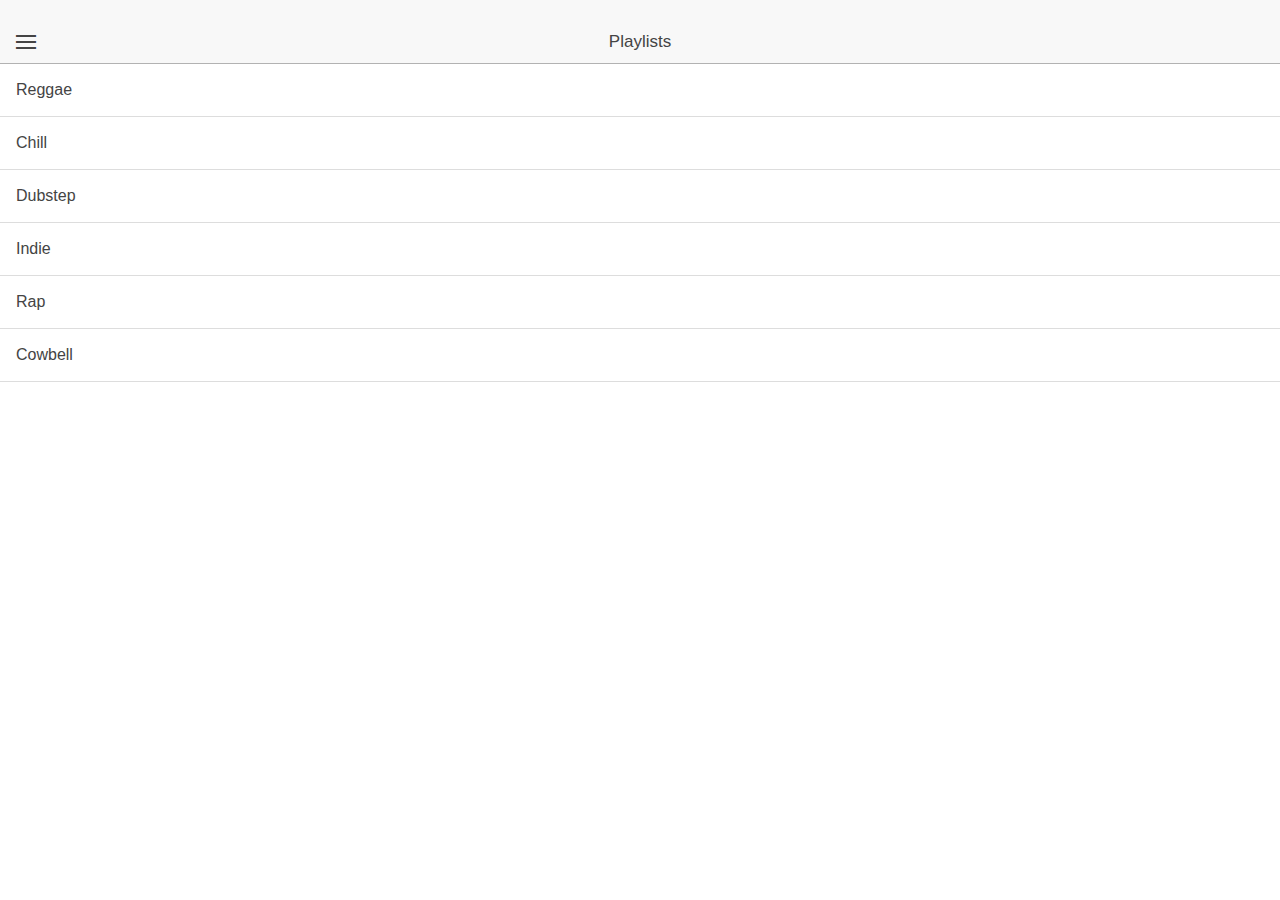
<file: platforms/ios/www/index.html>
<!DOCTYPE html>
<html>
  <head>
    <meta charset="utf-8">
    <meta name="viewport" content="initial-scale=1, maximum-scale=1, user-scalable=no, width=device-width">
    <title></title>

    <link href="lib/ionic/css/ionic.css" rel="stylesheet">
    <link href="css/style.css" rel="stylesheet">

    <!-- IF using Sass (run gulp sass first), then uncomment below and remove the CSS includes above
    <link href="css/ionic.app.css" rel="stylesheet">
    -->

    <!-- ionic/angularjs js -->
    <script src="lib/ionic/js/ionic.bundle.js"></script>

    <!-- cordova script (this will be a 404 during development) -->
    <script src="cordova.js"></script>

    <!-- your app's js -->
    <script src="js/app.js"></script>
    <script src="js/controllers.js"></script>
  </head>

  <body ng-app="starter" class="platform-ios platform-cordova platform-webview">
    <ion-nav-view></ion-nav-view>
  </body>
</html>
</file>
<file: platforms/ios/www/css/style.css>
/* Empty. Add your own CSS if you like */
</file>
<file: platforms/ios/www/css/ionic.app.css>
/*
To customize the look and feel of Ionic, you can override the variables
in ionic's _variables.scss file.

For example, you might change some of the default colors:

$light:                           #fff !default;
$stable:                          #f8f8f8 !default;
$positive:                        #4a87ee !default;
$calm:                            #43cee6 !default;
$balanced:                        #66cc33 !default;
$energized:                       #f0b840 !default;
$assertive:                       #ef4e3a !default;
$royal:                           #8a6de9 !default;
$dark:                            #444 !default;
*/
/*!
  Ionicons, v1.5.2
  Created by Ben Sperry for the Ionic Framework, http://ionicons.com/
  https://twitter.com/benjsperry  https://twitter.com/ionicframework
  MIT License: https://github.com/driftyco/ionicons
*/
@font-face {
  font-family: "Ionicons";
  src: url("../lib/ionic/fonts/ionicons.eot?v=1.5.2");
  src: url("../lib/ionic/fonts/ionicons.eot?v=1.5.2#iefix") format("embedded-opentype"), url("../lib/ionic/fonts/ionicons.ttf?v=1.5.2") format("truetype"), url("../lib/ionic/fonts/ionicons.woff?v=1.5.2") format("woff"), url("../lib/ionic/fonts/ionicons.svg?v=1.5.2#Ionicons") format("svg");
  font-weight: normal;
  font-style: normal; }

.ion, .ion-loading-a, .ion-loading-b, .ion-loading-c, .ion-loading-d, .ion-looping, .ion-refreshing, .ion-ios7-reloading, .ionicons, .ion-alert:before, .ion-alert-circled:before, .ion-android-add:before, .ion-android-add-contact:before, .ion-android-alarm:before, .ion-android-archive:before, .ion-android-arrow-back:before, .ion-android-arrow-down-left:before, .ion-android-arrow-down-right:before, .ion-android-arrow-forward:before, .ion-android-arrow-up-left:before, .ion-android-arrow-up-right:before, .ion-android-battery:before, .ion-android-book:before, .ion-android-calendar:before, .ion-android-call:before, .ion-android-camera:before, .ion-android-chat:before, .ion-android-checkmark:before, .ion-android-clock:before, .ion-android-close:before, .ion-android-contact:before, .ion-android-contacts:before, .ion-android-data:before, .ion-android-developer:before, .ion-android-display:before, .ion-android-download:before, .ion-android-drawer:before, .ion-android-dropdown:before, .ion-android-earth:before, .ion-android-folder:before, .ion-android-forums:before, .ion-android-friends:before, .ion-android-hand:before, .ion-android-image:before, .ion-android-inbox:before, .ion-android-information:before, .ion-android-keypad:before, .ion-android-lightbulb:before, .ion-android-locate:before, .ion-android-location:before, .ion-android-mail:before, .ion-android-microphone:before, .ion-android-mixer:before, .ion-android-more:before, .ion-android-note:before, .ion-android-playstore:before, .ion-android-printer:before, .ion-android-promotion:before, .ion-android-reminder:before, .ion-android-remove:before, .ion-android-search:before, .ion-android-send:before, .ion-android-settings:before, .ion-android-share:before, .ion-android-social:before, .ion-android-social-user:before, .ion-android-sort:before, .ion-android-stair-drawer:before, .ion-android-star:before, .ion-android-stopwatch:before, .ion-android-storage:before, .ion-android-system-back:before, .ion-android-system-home:before, .ion-android-system-windows:before, .ion-android-timer:before, .ion-android-trash:before, .ion-android-user-menu:before, .ion-android-volume:before, .ion-android-wifi:before, .ion-aperture:before, .ion-archive:before, .ion-arrow-down-a:before, .ion-arrow-down-b:before, .ion-arrow-down-c:before, .ion-arrow-expand:before, .ion-arrow-graph-down-left:before, .ion-arrow-graph-down-right:before, .ion-arrow-graph-up-left:before, .ion-arrow-graph-up-right:before, .ion-arrow-left-a:before, .ion-arrow-left-b:before, .ion-arrow-left-c:before, .ion-arrow-move:before, .ion-arrow-resize:before, .ion-arrow-return-left:before, .ion-arrow-return-right:before, .ion-arrow-right-a:before, .ion-arrow-right-b:before, .ion-arrow-right-c:before, .ion-arrow-shrink:before, .ion-arrow-swap:before, .ion-arrow-up-a:before, .ion-arrow-up-b:before, .ion-arrow-up-c:before, .ion-asterisk:before, .ion-at:before, .ion-bag:before, .ion-battery-charging:before, .ion-battery-empty:before, .ion-battery-full:before, .ion-battery-half:before, .ion-battery-low:before, .ion-beaker:before, .ion-beer:before, .ion-bluetooth:before, .ion-bonfire:before, .ion-bookmark:before, .ion-briefcase:before, .ion-bug:before, .ion-calculator:before, .ion-calendar:before, .ion-camera:before, .ion-card:before, .ion-cash:before, .ion-chatbox:before, .ion-chatbox-working:before, .ion-chatboxes:before, .ion-chatbubble:before, .ion-chatbubble-working:before, .ion-chatbubbles:before, .ion-checkmark:before, .ion-checkmark-circled:before, .ion-checkmark-round:before, .ion-chevron-down:before, .ion-chevron-left:before, .ion-chevron-right:before, .ion-chevron-up:before, .ion-clipboard:before, .ion-clock:before, .ion-close:before, .ion-close-circled:before, .ion-close-round:before, .ion-closed-captioning:before, .ion-cloud:before, .ion-code:before, .ion-code-download:before, .ion-code-working:before, .ion-coffee:before, .ion-compass:before, .ion-compose:before, .ion-connection-bars:before, .ion-contrast:before, .ion-cube:before, .ion-disc:before, .ion-document:before, .ion-document-text:before, .ion-drag:before, .ion-earth:before, .ion-edit:before, .ion-egg:before, .ion-eject:before, .ion-email:before, .ion-eye:before, .ion-eye-disabled:before, .ion-female:before, .ion-filing:before, .ion-film-marker:before, .ion-fireball:before, .ion-flag:before, .ion-flame:before, .ion-flash:before, .ion-flash-off:before, .ion-flask:before, .ion-folder:before, .ion-fork:before, .ion-fork-repo:before, .ion-forward:before, .ion-funnel:before, .ion-game-controller-a:before, .ion-game-controller-b:before, .ion-gear-a:before, .ion-gear-b:before, .ion-grid:before, .ion-hammer:before, .ion-happy:before, .ion-headphone:before, .ion-heart:before, .ion-heart-broken:before, .ion-help:before, .ion-help-buoy:before, .ion-help-circled:before, .ion-home:before, .ion-icecream:before, .ion-icon-social-google-plus:before, .ion-icon-social-google-plus-outline:before, .ion-image:before, .ion-images:before, .ion-information:before, .ion-information-circled:before, .ion-ionic:before, .ion-ios7-alarm:before, .ion-ios7-alarm-outline:before, .ion-ios7-albums:before, .ion-ios7-albums-outline:before, .ion-ios7-americanfootball:before, .ion-ios7-americanfootball-outline:before, .ion-ios7-analytics:before, .ion-ios7-analytics-outline:before, .ion-ios7-arrow-back:before, .ion-ios7-arrow-down:before, .ion-ios7-arrow-forward:before, .ion-ios7-arrow-left:before, .ion-ios7-arrow-right:before, .ion-ios7-arrow-thin-down:before, .ion-ios7-arrow-thin-left:before, .ion-ios7-arrow-thin-right:before, .ion-ios7-arrow-thin-up:before, .ion-ios7-arrow-up:before, .ion-ios7-at:before, .ion-ios7-at-outline:before, .ion-ios7-barcode:before, .ion-ios7-barcode-outline:before, .ion-ios7-baseball:before, .ion-ios7-baseball-outline:before, .ion-ios7-basketball:before, .ion-ios7-basketball-outline:before, .ion-ios7-bell:before, .ion-ios7-bell-outline:before, .ion-ios7-bolt:before, .ion-ios7-bolt-outline:before, .ion-ios7-bookmarks:before, .ion-ios7-bookmarks-outline:before, .ion-ios7-box:before, .ion-ios7-box-outline:before, .ion-ios7-briefcase:before, .ion-ios7-briefcase-outline:before, .ion-ios7-browsers:before, .ion-ios7-browsers-outline:before, .ion-ios7-calculator:before, .ion-ios7-calculator-outline:before, .ion-ios7-calendar:before, .ion-ios7-calendar-outline:before, .ion-ios7-camera:before, .ion-ios7-camera-outline:before, .ion-ios7-cart:before, .ion-ios7-cart-outline:before, .ion-ios7-chatboxes:before, .ion-ios7-chatboxes-outline:before, .ion-ios7-chatbubble:before, .ion-ios7-chatbubble-outline:before, .ion-ios7-checkmark:before, .ion-ios7-checkmark-empty:before, .ion-ios7-checkmark-outline:before, .ion-ios7-circle-filled:before, .ion-ios7-circle-outline:before, .ion-ios7-clock:before, .ion-ios7-clock-outline:before, .ion-ios7-close:before, .ion-ios7-close-empty:before, .ion-ios7-close-outline:before, .ion-ios7-cloud:before, .ion-ios7-cloud-download:before, .ion-ios7-cloud-download-outline:before, .ion-ios7-cloud-outline:before, .ion-ios7-cloud-upload:before, .ion-ios7-cloud-upload-outline:before, .ion-ios7-cloudy:before, .ion-ios7-cloudy-night:before, .ion-ios7-cloudy-night-outline:before, .ion-ios7-cloudy-outline:before, .ion-ios7-cog:before, .ion-ios7-cog-outline:before, .ion-ios7-compose:before, .ion-ios7-compose-outline:before, .ion-ios7-contact:before, .ion-ios7-contact-outline:before, .ion-ios7-copy:before, .ion-ios7-copy-outline:before, .ion-ios7-download:before, .ion-ios7-download-outline:before, .ion-ios7-drag:before, .ion-ios7-email:before, .ion-ios7-email-outline:before, .ion-ios7-expand:before, .ion-ios7-eye:before, .ion-ios7-eye-outline:before, .ion-ios7-fastforward:before, .ion-ios7-fastforward-outline:before, .ion-ios7-filing:before, .ion-ios7-filing-outline:before, .ion-ios7-film:before, .ion-ios7-film-outline:before, .ion-ios7-flag:before, .ion-ios7-flag-outline:before, .ion-ios7-folder:before, .ion-ios7-folder-outline:before, .ion-ios7-football:before, .ion-ios7-football-outline:before, .ion-ios7-gear:before, .ion-ios7-gear-outline:before, .ion-ios7-glasses:before, .ion-ios7-glasses-outline:before, .ion-ios7-heart:before, .ion-ios7-heart-outline:before, .ion-ios7-help:before, .ion-ios7-help-empty:before, .ion-ios7-help-outline:before, .ion-ios7-home:before, .ion-ios7-home-outline:before, .ion-ios7-infinite:before, .ion-ios7-infinite-outline:before, .ion-ios7-information:before, .ion-ios7-information-empty:before, .ion-ios7-information-outline:before, .ion-ios7-ionic-outline:before, .ion-ios7-keypad:before, .ion-ios7-keypad-outline:before, .ion-ios7-lightbulb:before, .ion-ios7-lightbulb-outline:before, .ion-ios7-location:before, .ion-ios7-location-outline:before, .ion-ios7-locked:before, .ion-ios7-locked-outline:before, .ion-ios7-loop:before, .ion-ios7-loop-strong:before, .ion-ios7-medkit:before, .ion-ios7-medkit-outline:before, .ion-ios7-mic:before, .ion-ios7-mic-off:before, .ion-ios7-mic-outline:before, .ion-ios7-minus:before, .ion-ios7-minus-empty:before, .ion-ios7-minus-outline:before, .ion-ios7-monitor:before, .ion-ios7-monitor-outline:before, .ion-ios7-moon:before, .ion-ios7-moon-outline:before, .ion-ios7-more:before, .ion-ios7-more-outline:before, .ion-ios7-musical-note:before, .ion-ios7-musical-notes:before, .ion-ios7-navigate:before, .ion-ios7-navigate-outline:before, .ion-ios7-paper:before, .ion-ios7-paper-outline:before, .ion-ios7-paperplane:before, .ion-ios7-paperplane-outline:before, .ion-ios7-partlysunny:before, .ion-ios7-partlysunny-outline:before, .ion-ios7-pause:before, .ion-ios7-pause-outline:before, .ion-ios7-paw:before, .ion-ios7-paw-outline:before, .ion-ios7-people:before, .ion-ios7-people-outline:before, .ion-ios7-person:before, .ion-ios7-person-outline:before, .ion-ios7-personadd:before, .ion-ios7-personadd-outline:before, .ion-ios7-photos:before, .ion-ios7-photos-outline:before, .ion-ios7-pie:before, .ion-ios7-pie-outline:before, .ion-ios7-play:before, .ion-ios7-play-outline:before, .ion-ios7-plus:before, .ion-ios7-plus-empty:before, .ion-ios7-plus-outline:before, .ion-ios7-pricetag:before, .ion-ios7-pricetag-outline:before, .ion-ios7-pricetags:before, .ion-ios7-pricetags-outline:before, .ion-ios7-printer:before, .ion-ios7-printer-outline:before, .ion-ios7-pulse:before, .ion-ios7-pulse-strong:before, .ion-ios7-rainy:before, .ion-ios7-rainy-outline:before, .ion-ios7-recording:before, .ion-ios7-recording-outline:before, .ion-ios7-redo:before, .ion-ios7-redo-outline:before, .ion-ios7-refresh:before, .ion-ios7-refresh-empty:before, .ion-ios7-refresh-outline:before, .ion-ios7-reload:before, .ion-ios7-reloading:before, .ion-ios7-reverse-camera:before, .ion-ios7-reverse-camera-outline:before, .ion-ios7-rewind:before, .ion-ios7-rewind-outline:before, .ion-ios7-search:before, .ion-ios7-search-strong:before, .ion-ios7-settings:before, .ion-ios7-settings-strong:before, .ion-ios7-shrink:before, .ion-ios7-skipbackward:before, .ion-ios7-skipbackward-outline:before, .ion-ios7-skipforward:before, .ion-ios7-skipforward-outline:before, .ion-ios7-snowy:before, .ion-ios7-speedometer:before, .ion-ios7-speedometer-outline:before, .ion-ios7-star:before, .ion-ios7-star-half:before, .ion-ios7-star-outline:before, .ion-ios7-stopwatch:before, .ion-ios7-stopwatch-outline:before, .ion-ios7-sunny:before, .ion-ios7-sunny-outline:before, .ion-ios7-telephone:before, .ion-ios7-telephone-outline:before, .ion-ios7-tennisball:before, .ion-ios7-tennisball-outline:before, .ion-ios7-thunderstorm:before, .ion-ios7-thunderstorm-outline:before, .ion-ios7-time:before, .ion-ios7-time-outline:before, .ion-ios7-timer:before, .ion-ios7-timer-outline:before, .ion-ios7-toggle:before, .ion-ios7-toggle-outline:before, .ion-ios7-trash:before, .ion-ios7-trash-outline:before, .ion-ios7-undo:before, .ion-ios7-undo-outline:before, .ion-ios7-unlocked:before, .ion-ios7-unlocked-outline:before, .ion-ios7-upload:before, .ion-ios7-upload-outline:before, .ion-ios7-videocam:before, .ion-ios7-videocam-outline:before, .ion-ios7-volume-high:before, .ion-ios7-volume-low:before, .ion-ios7-wineglass:before, .ion-ios7-wineglass-outline:before, .ion-ios7-world:before, .ion-ios7-world-outline:before, .ion-ipad:before, .ion-iphone:before, .ion-ipod:before, .ion-jet:before, .ion-key:before, .ion-knife:before, .ion-laptop:before, .ion-leaf:before, .ion-levels:before, .ion-lightbulb:before, .ion-link:before, .ion-load-a:before, .ion-loading-a:before, .ion-load-b:before, .ion-loading-b:before, .ion-load-c:before, .ion-loading-c:before, .ion-load-d:before, .ion-loading-d:before, .ion-location:before, .ion-locked:before, .ion-log-in:before, .ion-log-out:before, .ion-loop:before, .ion-looping:before, .ion-magnet:before, .ion-male:before, .ion-man:before, .ion-map:before, .ion-medkit:before, .ion-merge:before, .ion-mic-a:before, .ion-mic-b:before, .ion-mic-c:before, .ion-minus:before, .ion-minus-circled:before, .ion-minus-round:before, .ion-model-s:before, .ion-monitor:before, .ion-more:before, .ion-mouse:before, .ion-music-note:before, .ion-navicon:before, .ion-navicon-round:before, .ion-navigate:before, .ion-network:before, .ion-no-smoking:before, .ion-nuclear:before, .ion-outlet:before, .ion-paper-airplane:before, .ion-paperclip:before, .ion-pause:before, .ion-person:before, .ion-person-add:before, .ion-person-stalker:before, .ion-pie-graph:before, .ion-pin:before, .ion-pinpoint:before, .ion-pizza:before, .ion-plane:before, .ion-planet:before, .ion-play:before, .ion-playstation:before, .ion-plus:before, .ion-plus-circled:before, .ion-plus-round:before, .ion-podium:before, .ion-pound:before, .ion-power:before, .ion-pricetag:before, .ion-pricetags:before, .ion-printer:before, .ion-pull-request:before, .ion-qr-scanner:before, .ion-quote:before, .ion-radio-waves:before, .ion-record:before, .ion-refresh:before, .ion-refreshing:before, .ion-reply:before, .ion-reply-all:before, .ion-ribbon-a:before, .ion-ribbon-b:before, .ion-sad:before, .ion-scissors:before, .ion-search:before, .ion-settings:before, .ion-share:before, .ion-shuffle:before, .ion-skip-backward:before, .ion-skip-forward:before, .ion-social-android:before, .ion-social-android-outline:before, .ion-social-apple:before, .ion-social-apple-outline:before, .ion-social-bitcoin:before, .ion-social-bitcoin-outline:before, .ion-social-buffer:before, .ion-social-buffer-outline:before, .ion-social-designernews:before, .ion-social-designernews-outline:before, .ion-social-dribbble:before, .ion-social-dribbble-outline:before, .ion-social-dropbox:before, .ion-social-dropbox-outline:before, .ion-social-facebook:before, .ion-social-facebook-outline:before, .ion-social-foursquare:before, .ion-social-foursquare-outline:before, .ion-social-freebsd-devil:before, .ion-social-github:before, .ion-social-github-outline:before, .ion-social-google:before, .ion-social-google-outline:before, .ion-social-googleplus:before, .ion-social-googleplus-outline:before, .ion-social-hackernews:before, .ion-social-hackernews-outline:before, .ion-social-instagram:before, .ion-social-instagram-outline:before, .ion-social-linkedin:before, .ion-social-linkedin-outline:before, .ion-social-pinterest:before, .ion-social-pinterest-outline:before, .ion-social-reddit:before, .ion-social-reddit-outline:before, .ion-social-rss:before, .ion-social-rss-outline:before, .ion-social-skype:before, .ion-social-skype-outline:before, .ion-social-tumblr:before, .ion-social-tumblr-outline:before, .ion-social-tux:before, .ion-social-twitter:before, .ion-social-twitter-outline:before, .ion-social-usd:before, .ion-social-usd-outline:before, .ion-social-vimeo:before, .ion-social-vimeo-outline:before, .ion-social-windows:before, .ion-social-windows-outline:before, .ion-social-wordpress:before, .ion-social-wordpress-outline:before, .ion-social-yahoo:before, .ion-social-yahoo-outline:before, .ion-social-youtube:before, .ion-social-youtube-outline:before, .ion-speakerphone:before, .ion-speedometer:before, .ion-spoon:before, .ion-star:before, .ion-stats-bars:before, .ion-steam:before, .ion-stop:before, .ion-thermometer:before, .ion-thumbsdown:before, .ion-thumbsup:before, .ion-toggle:before, .ion-toggle-filled:before, .ion-trash-a:before, .ion-trash-b:before, .ion-trophy:before, .ion-umbrella:before, .ion-university:before, .ion-unlocked:before, .ion-upload:before, .ion-usb:before, .ion-videocamera:before, .ion-volume-high:before, .ion-volume-low:before, .ion-volume-medium:before, .ion-volume-mute:before, .ion-wand:before, .ion-waterdrop:before, .ion-wifi:before, .ion-wineglass:before, .ion-woman:before, .ion-wrench:before, .ion-xbox:before {
  display: inline-block;
  font-family: "Ionicons";
  speak: none;
  font-style: normal;
  font-weight: normal;
  font-variant: normal;
  text-transform: none;
  text-rendering: auto;
  line-height: 1;
  -webkit-font-smoothing: antialiased;
  -moz-osx-font-smoothing: grayscale; }

.ion-spin, .ion-loading-a, .ion-loading-b, .ion-loading-c, .ion-loading-d, .ion-looping, .ion-refreshing, .ion-ios7-reloading {
  -webkit-animation: spin 1s infinite linear;
  -moz-animation: spin 1s infinite linear;
  -o-animation: spin 1s infinite linear;
  animation: spin 1s infinite linear; }

@-moz-keyframes spin {
  0% {
    -moz-transform: rotate(0deg); }

  100% {
    -moz-transform: rotate(359deg); } }

@-webkit-keyframes spin {
  0% {
    -webkit-transform: rotate(0deg); }

  100% {
    -webkit-transform: rotate(359deg); } }

@-o-keyframes spin {
  0% {
    -o-transform: rotate(0deg); }

  100% {
    -o-transform: rotate(359deg); } }

@-ms-keyframes spin {
  0% {
    -ms-transform: rotate(0deg); }

  100% {
    -ms-transform: rotate(359deg); } }

@keyframes spin {
  0% {
    transform: rotate(0deg); }

  100% {
    transform: rotate(359deg); } }

.ion-loading-a {
  -webkit-animation-timing-function: steps(8, start);
  -moz-animation-timing-function: steps(8, start);
  animation-timing-function: steps(8, start); }

.ion-alert:before {
  content: "\f101"; }

.ion-alert-circled:before {
  content: "\f100"; }

.ion-android-add:before {
  content: "\f2c7"; }

.ion-android-add-contact:before {
  content: "\f2c6"; }

.ion-android-alarm:before {
  content: "\f2c8"; }

.ion-android-archive:before {
  content: "\f2c9"; }

.ion-android-arrow-back:before {
  content: "\f2ca"; }

.ion-android-arrow-down-left:before {
  content: "\f2cb"; }

.ion-android-arrow-down-right:before {
  content: "\f2cc"; }

.ion-android-arrow-forward:before {
  content: "\f30f"; }

.ion-android-arrow-up-left:before {
  content: "\f2cd"; }

.ion-android-arrow-up-right:before {
  content: "\f2ce"; }

.ion-android-battery:before {
  content: "\f2cf"; }

.ion-android-book:before {
  content: "\f2d0"; }

.ion-android-calendar:before {
  content: "\f2d1"; }

.ion-android-call:before {
  content: "\f2d2"; }

.ion-android-camera:before {
  content: "\f2d3"; }

.ion-android-chat:before {
  content: "\f2d4"; }

.ion-android-checkmark:before {
  content: "\f2d5"; }

.ion-android-clock:before {
  content: "\f2d6"; }

.ion-android-close:before {
  content: "\f2d7"; }

.ion-android-contact:before {
  content: "\f2d8"; }

.ion-android-contacts:before {
  content: "\f2d9"; }

.ion-android-data:before {
  content: "\f2da"; }

.ion-android-developer:before {
  content: "\f2db"; }

.ion-android-display:before {
  content: "\f2dc"; }

.ion-android-download:before {
  content: "\f2dd"; }

.ion-android-drawer:before {
  content: "\f310"; }

.ion-android-dropdown:before {
  content: "\f2de"; }

.ion-android-earth:before {
  content: "\f2df"; }

.ion-android-folder:before {
  content: "\f2e0"; }

.ion-android-forums:before {
  content: "\f2e1"; }

.ion-android-friends:before {
  content: "\f2e2"; }

.ion-android-hand:before {
  content: "\f2e3"; }

.ion-android-image:before {
  content: "\f2e4"; }

.ion-android-inbox:before {
  content: "\f2e5"; }

.ion-android-information:before {
  content: "\f2e6"; }

.ion-android-keypad:before {
  content: "\f2e7"; }

.ion-android-lightbulb:before {
  content: "\f2e8"; }

.ion-android-locate:before {
  content: "\f2e9"; }

.ion-android-location:before {
  content: "\f2ea"; }

.ion-android-mail:before {
  content: "\f2eb"; }

.ion-android-microphone:before {
  content: "\f2ec"; }

.ion-android-mixer:before {
  content: "\f2ed"; }

.ion-android-more:before {
  content: "\f2ee"; }

.ion-android-note:before {
  content: "\f2ef"; }

.ion-android-playstore:before {
  content: "\f2f0"; }

.ion-android-printer:before {
  content: "\f2f1"; }

.ion-android-promotion:before {
  content: "\f2f2"; }

.ion-android-reminder:before {
  content: "\f2f3"; }

.ion-android-remove:before {
  content: "\f2f4"; }

.ion-android-search:before {
  content: "\f2f5"; }

.ion-android-send:before {
  content: "\f2f6"; }

.ion-android-settings:before {
  content: "\f2f7"; }

.ion-android-share:before {
  content: "\f2f8"; }

.ion-android-social:before {
  content: "\f2fa"; }

.ion-android-social-user:before {
  content: "\f2f9"; }

.ion-android-sort:before {
  content: "\f2fb"; }

.ion-android-stair-drawer:before {
  content: "\f311"; }

.ion-android-star:before {
  content: "\f2fc"; }

.ion-android-stopwatch:before {
  content: "\f2fd"; }

.ion-android-storage:before {
  content: "\f2fe"; }

.ion-android-system-back:before {
  content: "\f2ff"; }

.ion-android-system-home:before {
  content: "\f300"; }

.ion-android-system-windows:before {
  content: "\f301"; }

.ion-android-timer:before {
  content: "\f302"; }

.ion-android-trash:before {
  content: "\f303"; }

.ion-android-user-menu:before {
  content: "\f312"; }

.ion-android-volume:before {
  content: "\f304"; }

.ion-android-wifi:before {
  content: "\f305"; }

.ion-aperture:before {
  content: "\f313"; }

.ion-archive:before {
  content: "\f102"; }

.ion-arrow-down-a:before {
  content: "\f103"; }

.ion-arrow-down-b:before {
  content: "\f104"; }

.ion-arrow-down-c:before {
  content: "\f105"; }

.ion-arrow-expand:before {
  content: "\f25e"; }

.ion-arrow-graph-down-left:before {
  content: "\f25f"; }

.ion-arrow-graph-down-right:before {
  content: "\f260"; }

.ion-arrow-graph-up-left:before {
  content: "\f261"; }

.ion-arrow-graph-up-right:before {
  content: "\f262"; }

.ion-arrow-left-a:before {
  content: "\f106"; }

.ion-arrow-left-b:before {
  content: "\f107"; }

.ion-arrow-left-c:before {
  content: "\f108"; }

.ion-arrow-move:before {
  content: "\f263"; }

.ion-arrow-resize:before {
  content: "\f264"; }

.ion-arrow-return-left:before {
  content: "\f265"; }

.ion-arrow-return-right:before {
  content: "\f266"; }

.ion-arrow-right-a:before {
  content: "\f109"; }

.ion-arrow-right-b:before {
  content: "\f10a"; }

.ion-arrow-right-c:before {
  content: "\f10b"; }

.ion-arrow-shrink:before {
  content: "\f267"; }

.ion-arrow-swap:before {
  content: "\f268"; }

.ion-arrow-up-a:before {
  content: "\f10c"; }

.ion-arrow-up-b:before {
  content: "\f10d"; }

.ion-arrow-up-c:before {
  content: "\f10e"; }

.ion-asterisk:before {
  content: "\f314"; }

.ion-at:before {
  content: "\f10f"; }

.ion-bag:before {
  content: "\f110"; }

.ion-battery-charging:before {
  content: "\f111"; }

.ion-battery-empty:before {
  content: "\f112"; }

.ion-battery-full:before {
  content: "\f113"; }

.ion-battery-half:before {
  content: "\f114"; }

.ion-battery-low:before {
  content: "\f115"; }

.ion-beaker:before {
  content: "\f269"; }

.ion-beer:before {
  content: "\f26a"; }

.ion-bluetooth:before {
  content: "\f116"; }

.ion-bonfire:before {
  content: "\f315"; }

.ion-bookmark:before {
  content: "\f26b"; }

.ion-briefcase:before {
  content: "\f26c"; }

.ion-bug:before {
  content: "\f2be"; }

.ion-calculator:before {
  content: "\f26d"; }

.ion-calendar:before {
  content: "\f117"; }

.ion-camera:before {
  content: "\f118"; }

.ion-card:before {
  content: "\f119"; }

.ion-cash:before {
  content: "\f316"; }

.ion-chatbox:before {
  content: "\f11b"; }

.ion-chatbox-working:before {
  content: "\f11a"; }

.ion-chatboxes:before {
  content: "\f11c"; }

.ion-chatbubble:before {
  content: "\f11e"; }

.ion-chatbubble-working:before {
  content: "\f11d"; }

.ion-chatbubbles:before {
  content: "\f11f"; }

.ion-checkmark:before {
  content: "\f122"; }

.ion-checkmark-circled:before {
  content: "\f120"; }

.ion-checkmark-round:before {
  content: "\f121"; }

.ion-chevron-down:before {
  content: "\f123"; }

.ion-chevron-left:before {
  content: "\f124"; }

.ion-chevron-right:before {
  content: "\f125"; }

.ion-chevron-up:before {
  content: "\f126"; }

.ion-clipboard:before {
  content: "\f127"; }

.ion-clock:before {
  content: "\f26e"; }

.ion-close:before {
  content: "\f12a"; }

.ion-close-circled:before {
  content: "\f128"; }

.ion-close-round:before {
  content: "\f129"; }

.ion-closed-captioning:before {
  content: "\f317"; }

.ion-cloud:before {
  content: "\f12b"; }

.ion-code:before {
  content: "\f271"; }

.ion-code-download:before {
  content: "\f26f"; }

.ion-code-working:before {
  content: "\f270"; }

.ion-coffee:before {
  content: "\f272"; }

.ion-compass:before {
  content: "\f273"; }

.ion-compose:before {
  content: "\f12c"; }

.ion-connection-bars:before {
  content: "\f274"; }

.ion-contrast:before {
  content: "\f275"; }

.ion-cube:before {
  content: "\f318"; }

.ion-disc:before {
  content: "\f12d"; }

.ion-document:before {
  content: "\f12f"; }

.ion-document-text:before {
  content: "\f12e"; }

.ion-drag:before {
  content: "\f130"; }

.ion-earth:before {
  content: "\f276"; }

.ion-edit:before {
  content: "\f2bf"; }

.ion-egg:before {
  content: "\f277"; }

.ion-eject:before {
  content: "\f131"; }

.ion-email:before {
  content: "\f132"; }

.ion-eye:before {
  content: "\f133"; }

.ion-eye-disabled:before {
  content: "\f306"; }

.ion-female:before {
  content: "\f278"; }

.ion-filing:before {
  content: "\f134"; }

.ion-film-marker:before {
  content: "\f135"; }

.ion-fireball:before {
  content: "\f319"; }

.ion-flag:before {
  content: "\f279"; }

.ion-flame:before {
  content: "\f31a"; }

.ion-flash:before {
  content: "\f137"; }

.ion-flash-off:before {
  content: "\f136"; }

.ion-flask:before {
  content: "\f138"; }

.ion-folder:before {
  content: "\f139"; }

.ion-fork:before {
  content: "\f27a"; }

.ion-fork-repo:before {
  content: "\f2c0"; }

.ion-forward:before {
  content: "\f13a"; }

.ion-funnel:before {
  content: "\f31b"; }

.ion-game-controller-a:before {
  content: "\f13b"; }

.ion-game-controller-b:before {
  content: "\f13c"; }

.ion-gear-a:before {
  content: "\f13d"; }

.ion-gear-b:before {
  content: "\f13e"; }

.ion-grid:before {
  content: "\f13f"; }

.ion-hammer:before {
  content: "\f27b"; }

.ion-happy:before {
  content: "\f31c"; }

.ion-headphone:before {
  content: "\f140"; }

.ion-heart:before {
  content: "\f141"; }

.ion-heart-broken:before {
  content: "\f31d"; }

.ion-help:before {
  content: "\f143"; }

.ion-help-buoy:before {
  content: "\f27c"; }

.ion-help-circled:before {
  content: "\f142"; }

.ion-home:before {
  content: "\f144"; }

.ion-icecream:before {
  content: "\f27d"; }

.ion-icon-social-google-plus:before {
  content: "\f146"; }

.ion-icon-social-google-plus-outline:before {
  content: "\f145"; }

.ion-image:before {
  content: "\f147"; }

.ion-images:before {
  content: "\f148"; }

.ion-information:before {
  content: "\f14a"; }

.ion-information-circled:before {
  content: "\f149"; }

.ion-ionic:before {
  content: "\f14b"; }

.ion-ios7-alarm:before {
  content: "\f14d"; }

.ion-ios7-alarm-outline:before {
  content: "\f14c"; }

.ion-ios7-albums:before {
  content: "\f14f"; }

.ion-ios7-albums-outline:before {
  content: "\f14e"; }

.ion-ios7-americanfootball:before {
  content: "\f31f"; }

.ion-ios7-americanfootball-outline:before {
  content: "\f31e"; }

.ion-ios7-analytics:before {
  content: "\f321"; }

.ion-ios7-analytics-outline:before {
  content: "\f320"; }

.ion-ios7-arrow-back:before {
  content: "\f150"; }

.ion-ios7-arrow-down:before {
  content: "\f151"; }

.ion-ios7-arrow-forward:before {
  content: "\f152"; }

.ion-ios7-arrow-left:before {
  content: "\f153"; }

.ion-ios7-arrow-right:before {
  content: "\f154"; }

.ion-ios7-arrow-thin-down:before {
  content: "\f27e"; }

.ion-ios7-arrow-thin-left:before {
  content: "\f27f"; }

.ion-ios7-arrow-thin-right:before {
  content: "\f280"; }

.ion-ios7-arrow-thin-up:before {
  content: "\f281"; }

.ion-ios7-arrow-up:before {
  content: "\f155"; }

.ion-ios7-at:before {
  content: "\f157"; }

.ion-ios7-at-outline:before {
  content: "\f156"; }

.ion-ios7-barcode:before {
  content: "\f323"; }

.ion-ios7-barcode-outline:before {
  content: "\f322"; }

.ion-ios7-baseball:before {
  content: "\f325"; }

.ion-ios7-baseball-outline:before {
  content: "\f324"; }

.ion-ios7-basketball:before {
  content: "\f327"; }

.ion-ios7-basketball-outline:before {
  content: "\f326"; }

.ion-ios7-bell:before {
  content: "\f159"; }

.ion-ios7-bell-outline:before {
  content: "\f158"; }

.ion-ios7-bolt:before {
  content: "\f15b"; }

.ion-ios7-bolt-outline:before {
  content: "\f15a"; }

.ion-ios7-bookmarks:before {
  content: "\f15d"; }

.ion-ios7-bookmarks-outline:before {
  content: "\f15c"; }

.ion-ios7-box:before {
  content: "\f15f"; }

.ion-ios7-box-outline:before {
  content: "\f15e"; }

.ion-ios7-briefcase:before {
  content: "\f283"; }

.ion-ios7-briefcase-outline:before {
  content: "\f282"; }

.ion-ios7-browsers:before {
  content: "\f161"; }

.ion-ios7-browsers-outline:before {
  content: "\f160"; }

.ion-ios7-calculator:before {
  content: "\f285"; }

.ion-ios7-calculator-outline:before {
  content: "\f284"; }

.ion-ios7-calendar:before {
  content: "\f163"; }

.ion-ios7-calendar-outline:before {
  content: "\f162"; }

.ion-ios7-camera:before {
  content: "\f165"; }

.ion-ios7-camera-outline:before {
  content: "\f164"; }

.ion-ios7-cart:before {
  content: "\f167"; }

.ion-ios7-cart-outline:before {
  content: "\f166"; }

.ion-ios7-chatboxes:before {
  content: "\f169"; }

.ion-ios7-chatboxes-outline:before {
  content: "\f168"; }

.ion-ios7-chatbubble:before {
  content: "\f16b"; }

.ion-ios7-chatbubble-outline:before {
  content: "\f16a"; }

.ion-ios7-checkmark:before {
  content: "\f16e"; }

.ion-ios7-checkmark-empty:before {
  content: "\f16c"; }

.ion-ios7-checkmark-outline:before {
  content: "\f16d"; }

.ion-ios7-circle-filled:before {
  content: "\f16f"; }

.ion-ios7-circle-outline:before {
  content: "\f170"; }

.ion-ios7-clock:before {
  content: "\f172"; }

.ion-ios7-clock-outline:before {
  content: "\f171"; }

.ion-ios7-close:before {
  content: "\f2bc"; }

.ion-ios7-close-empty:before {
  content: "\f2bd"; }

.ion-ios7-close-outline:before {
  content: "\f2bb"; }

.ion-ios7-cloud:before {
  content: "\f178"; }

.ion-ios7-cloud-download:before {
  content: "\f174"; }

.ion-ios7-cloud-download-outline:before {
  content: "\f173"; }

.ion-ios7-cloud-outline:before {
  content: "\f175"; }

.ion-ios7-cloud-upload:before {
  content: "\f177"; }

.ion-ios7-cloud-upload-outline:before {
  content: "\f176"; }

.ion-ios7-cloudy:before {
  content: "\f17a"; }

.ion-ios7-cloudy-night:before {
  content: "\f308"; }

.ion-ios7-cloudy-night-outline:before {
  content: "\f307"; }

.ion-ios7-cloudy-outline:before {
  content: "\f179"; }

.ion-ios7-cog:before {
  content: "\f17c"; }

.ion-ios7-cog-outline:before {
  content: "\f17b"; }

.ion-ios7-compose:before {
  content: "\f17e"; }

.ion-ios7-compose-outline:before {
  content: "\f17d"; }

.ion-ios7-contact:before {
  content: "\f180"; }

.ion-ios7-contact-outline:before {
  content: "\f17f"; }

.ion-ios7-copy:before {
  content: "\f182"; }

.ion-ios7-copy-outline:before {
  content: "\f181"; }

.ion-ios7-download:before {
  content: "\f184"; }

.ion-ios7-download-outline:before {
  content: "\f183"; }

.ion-ios7-drag:before {
  content: "\f185"; }

.ion-ios7-email:before {
  content: "\f187"; }

.ion-ios7-email-outline:before {
  content: "\f186"; }

.ion-ios7-expand:before {
  content: "\f30d"; }

.ion-ios7-eye:before {
  content: "\f189"; }

.ion-ios7-eye-outline:before {
  content: "\f188"; }

.ion-ios7-fastforward:before {
  content: "\f18b"; }

.ion-ios7-fastforward-outline:before {
  content: "\f18a"; }

.ion-ios7-filing:before {
  content: "\f18d"; }

.ion-ios7-filing-outline:before {
  content: "\f18c"; }

.ion-ios7-film:before {
  content: "\f18f"; }

.ion-ios7-film-outline:before {
  content: "\f18e"; }

.ion-ios7-flag:before {
  content: "\f191"; }

.ion-ios7-flag-outline:before {
  content: "\f190"; }

.ion-ios7-folder:before {
  content: "\f193"; }

.ion-ios7-folder-outline:before {
  content: "\f192"; }

.ion-ios7-football:before {
  content: "\f329"; }

.ion-ios7-football-outline:before {
  content: "\f328"; }

.ion-ios7-gear:before {
  content: "\f195"; }

.ion-ios7-gear-outline:before {
  content: "\f194"; }

.ion-ios7-glasses:before {
  content: "\f197"; }

.ion-ios7-glasses-outline:before {
  content: "\f196"; }

.ion-ios7-heart:before {
  content: "\f199"; }

.ion-ios7-heart-outline:before {
  content: "\f198"; }

.ion-ios7-help:before {
  content: "\f19c"; }

.ion-ios7-help-empty:before {
  content: "\f19a"; }

.ion-ios7-help-outline:before {
  content: "\f19b"; }

.ion-ios7-home:before {
  content: "\f32b"; }

.ion-ios7-home-outline:before {
  content: "\f32a"; }

.ion-ios7-infinite:before {
  content: "\f19e"; }

.ion-ios7-infinite-outline:before {
  content: "\f19d"; }

.ion-ios7-information:before {
  content: "\f1a1"; }

.ion-ios7-information-empty:before {
  content: "\f19f"; }

.ion-ios7-information-outline:before {
  content: "\f1a0"; }

.ion-ios7-ionic-outline:before {
  content: "\f1a2"; }

.ion-ios7-keypad:before {
  content: "\f1a4"; }

.ion-ios7-keypad-outline:before {
  content: "\f1a3"; }

.ion-ios7-lightbulb:before {
  content: "\f287"; }

.ion-ios7-lightbulb-outline:before {
  content: "\f286"; }

.ion-ios7-location:before {
  content: "\f1a6"; }

.ion-ios7-location-outline:before {
  content: "\f1a5"; }

.ion-ios7-locked:before {
  content: "\f1a8"; }

.ion-ios7-locked-outline:before {
  content: "\f1a7"; }

.ion-ios7-loop:before {
  content: "\f32d"; }

.ion-ios7-loop-strong:before {
  content: "\f32c"; }

.ion-ios7-medkit:before {
  content: "\f289"; }

.ion-ios7-medkit-outline:before {
  content: "\f288"; }

.ion-ios7-mic:before {
  content: "\f1ab"; }

.ion-ios7-mic-off:before {
  content: "\f1a9"; }

.ion-ios7-mic-outline:before {
  content: "\f1aa"; }

.ion-ios7-minus:before {
  content: "\f1ae"; }

.ion-ios7-minus-empty:before {
  content: "\f1ac"; }

.ion-ios7-minus-outline:before {
  content: "\f1ad"; }

.ion-ios7-monitor:before {
  content: "\f1b0"; }

.ion-ios7-monitor-outline:before {
  content: "\f1af"; }

.ion-ios7-moon:before {
  content: "\f1b2"; }

.ion-ios7-moon-outline:before {
  content: "\f1b1"; }

.ion-ios7-more:before {
  content: "\f1b4"; }

.ion-ios7-more-outline:before {
  content: "\f1b3"; }

.ion-ios7-musical-note:before {
  content: "\f1b5"; }

.ion-ios7-musical-notes:before {
  content: "\f1b6"; }

.ion-ios7-navigate:before {
  content: "\f1b8"; }

.ion-ios7-navigate-outline:before {
  content: "\f1b7"; }

.ion-ios7-paper:before {
  content: "\f32f"; }

.ion-ios7-paper-outline:before {
  content: "\f32e"; }

.ion-ios7-paperplane:before {
  content: "\f1ba"; }

.ion-ios7-paperplane-outline:before {
  content: "\f1b9"; }

.ion-ios7-partlysunny:before {
  content: "\f1bc"; }

.ion-ios7-partlysunny-outline:before {
  content: "\f1bb"; }

.ion-ios7-pause:before {
  content: "\f1be"; }

.ion-ios7-pause-outline:before {
  content: "\f1bd"; }

.ion-ios7-paw:before {
  content: "\f331"; }

.ion-ios7-paw-outline:before {
  content: "\f330"; }

.ion-ios7-people:before {
  content: "\f1c0"; }

.ion-ios7-people-outline:before {
  content: "\f1bf"; }

.ion-ios7-person:before {
  content: "\f1c2"; }

.ion-ios7-person-outline:before {
  content: "\f1c1"; }

.ion-ios7-personadd:before {
  content: "\f1c4"; }

.ion-ios7-personadd-outline:before {
  content: "\f1c3"; }

.ion-ios7-photos:before {
  content: "\f1c6"; }

.ion-ios7-photos-outline:before {
  content: "\f1c5"; }

.ion-ios7-pie:before {
  content: "\f28b"; }

.ion-ios7-pie-outline:before {
  content: "\f28a"; }

.ion-ios7-play:before {
  content: "\f1c8"; }

.ion-ios7-play-outline:before {
  content: "\f1c7"; }

.ion-ios7-plus:before {
  content: "\f1cb"; }

.ion-ios7-plus-empty:before {
  content: "\f1c9"; }

.ion-ios7-plus-outline:before {
  content: "\f1ca"; }

.ion-ios7-pricetag:before {
  content: "\f28d"; }

.ion-ios7-pricetag-outline:before {
  content: "\f28c"; }

.ion-ios7-pricetags:before {
  content: "\f333"; }

.ion-ios7-pricetags-outline:before {
  content: "\f332"; }

.ion-ios7-printer:before {
  content: "\f1cd"; }

.ion-ios7-printer-outline:before {
  content: "\f1cc"; }

.ion-ios7-pulse:before {
  content: "\f335"; }

.ion-ios7-pulse-strong:before {
  content: "\f334"; }

.ion-ios7-rainy:before {
  content: "\f1cf"; }

.ion-ios7-rainy-outline:before {
  content: "\f1ce"; }

.ion-ios7-recording:before {
  content: "\f1d1"; }

.ion-ios7-recording-outline:before {
  content: "\f1d0"; }

.ion-ios7-redo:before {
  content: "\f1d3"; }

.ion-ios7-redo-outline:before {
  content: "\f1d2"; }

.ion-ios7-refresh:before {
  content: "\f1d6"; }

.ion-ios7-refresh-empty:before {
  content: "\f1d4"; }

.ion-ios7-refresh-outline:before {
  content: "\f1d5"; }

.ion-ios7-reload:before, .ion-ios7-reloading:before {
  content: "\f28e"; }

.ion-ios7-reverse-camera:before {
  content: "\f337"; }

.ion-ios7-reverse-camera-outline:before {
  content: "\f336"; }

.ion-ios7-rewind:before {
  content: "\f1d8"; }

.ion-ios7-rewind-outline:before {
  content: "\f1d7"; }

.ion-ios7-search:before {
  content: "\f1da"; }

.ion-ios7-search-strong:before {
  content: "\f1d9"; }

.ion-ios7-settings:before {
  content: "\f339"; }

.ion-ios7-settings-strong:before {
  content: "\f338"; }

.ion-ios7-shrink:before {
  content: "\f30e"; }

.ion-ios7-skipbackward:before {
  content: "\f1dc"; }

.ion-ios7-skipbackward-outline:before {
  content: "\f1db"; }

.ion-ios7-skipforward:before {
  content: "\f1de"; }

.ion-ios7-skipforward-outline:before {
  content: "\f1dd"; }

.ion-ios7-snowy:before {
  content: "\f309"; }

.ion-ios7-speedometer:before {
  content: "\f290"; }

.ion-ios7-speedometer-outline:before {
  content: "\f28f"; }

.ion-ios7-star:before {
  content: "\f1e0"; }

.ion-ios7-star-half:before {
  content: "\f33a"; }

.ion-ios7-star-outline:before {
  content: "\f1df"; }

.ion-ios7-stopwatch:before {
  content: "\f1e2"; }

.ion-ios7-stopwatch-outline:before {
  content: "\f1e1"; }

.ion-ios7-sunny:before {
  content: "\f1e4"; }

.ion-ios7-sunny-outline:before {
  content: "\f1e3"; }

.ion-ios7-telephone:before {
  content: "\f1e6"; }

.ion-ios7-telephone-outline:before {
  content: "\f1e5"; }

.ion-ios7-tennisball:before {
  content: "\f33c"; }

.ion-ios7-tennisball-outline:before {
  content: "\f33b"; }

.ion-ios7-thunderstorm:before {
  content: "\f1e8"; }

.ion-ios7-thunderstorm-outline:before {
  content: "\f1e7"; }

.ion-ios7-time:before {
  content: "\f292"; }

.ion-ios7-time-outline:before {
  content: "\f291"; }

.ion-ios7-timer:before {
  content: "\f1ea"; }

.ion-ios7-timer-outline:before {
  content: "\f1e9"; }

.ion-ios7-toggle:before {
  content: "\f33e"; }

.ion-ios7-toggle-outline:before {
  content: "\f33d"; }

.ion-ios7-trash:before {
  content: "\f1ec"; }

.ion-ios7-trash-outline:before {
  content: "\f1eb"; }

.ion-ios7-undo:before {
  content: "\f1ee"; }

.ion-ios7-undo-outline:before {
  content: "\f1ed"; }

.ion-ios7-unlocked:before {
  content: "\f1f0"; }

.ion-ios7-unlocked-outline:before {
  content: "\f1ef"; }

.ion-ios7-upload:before {
  content: "\f1f2"; }

.ion-ios7-upload-outline:before {
  content: "\f1f1"; }

.ion-ios7-videocam:before {
  content: "\f1f4"; }

.ion-ios7-videocam-outline:before {
  content: "\f1f3"; }

.ion-ios7-volume-high:before {
  content: "\f1f5"; }

.ion-ios7-volume-low:before {
  content: "\f1f6"; }

.ion-ios7-wineglass:before {
  content: "\f294"; }

.ion-ios7-wineglass-outline:before {
  content: "\f293"; }

.ion-ios7-world:before {
  content: "\f1f8"; }

.ion-ios7-world-outline:before {
  content: "\f1f7"; }

.ion-ipad:before {
  content: "\f1f9"; }

.ion-iphone:before {
  content: "\f1fa"; }

.ion-ipod:before {
  content: "\f1fb"; }

.ion-jet:before {
  content: "\f295"; }

.ion-key:before {
  content: "\f296"; }

.ion-knife:before {
  content: "\f297"; }

.ion-laptop:before {
  content: "\f1fc"; }

.ion-leaf:before {
  content: "\f1fd"; }

.ion-levels:before {
  content: "\f298"; }

.ion-lightbulb:before {
  content: "\f299"; }

.ion-link:before {
  content: "\f1fe"; }

.ion-load-a:before, .ion-loading-a:before {
  content: "\f29a"; }

.ion-load-b:before, .ion-loading-b:before {
  content: "\f29b"; }

.ion-load-c:before, .ion-loading-c:before {
  content: "\f29c"; }

.ion-load-d:before, .ion-loading-d:before {
  content: "\f29d"; }

.ion-location:before {
  content: "\f1ff"; }

.ion-locked:before {
  content: "\f200"; }

.ion-log-in:before {
  content: "\f29e"; }

.ion-log-out:before {
  content: "\f29f"; }

.ion-loop:before, .ion-looping:before {
  content: "\f201"; }

.ion-magnet:before {
  content: "\f2a0"; }

.ion-male:before {
  content: "\f2a1"; }

.ion-man:before {
  content: "\f202"; }

.ion-map:before {
  content: "\f203"; }

.ion-medkit:before {
  content: "\f2a2"; }

.ion-merge:before {
  content: "\f33f"; }

.ion-mic-a:before {
  content: "\f204"; }

.ion-mic-b:before {
  content: "\f205"; }

.ion-mic-c:before {
  content: "\f206"; }

.ion-minus:before {
  content: "\f209"; }

.ion-minus-circled:before {
  content: "\f207"; }

.ion-minus-round:before {
  content: "\f208"; }

.ion-model-s:before {
  content: "\f2c1"; }

.ion-monitor:before {
  content: "\f20a"; }

.ion-more:before {
  content: "\f20b"; }

.ion-mouse:before {
  content: "\f340"; }

.ion-music-note:before {
  content: "\f20c"; }

.ion-navicon:before {
  content: "\f20e"; }

.ion-navicon-round:before {
  content: "\f20d"; }

.ion-navigate:before {
  content: "\f2a3"; }

.ion-network:before {
  content: "\f341"; }

.ion-no-smoking:before {
  content: "\f2c2"; }

.ion-nuclear:before {
  content: "\f2a4"; }

.ion-outlet:before {
  content: "\f342"; }

.ion-paper-airplane:before {
  content: "\f2c3"; }

.ion-paperclip:before {
  content: "\f20f"; }

.ion-pause:before {
  content: "\f210"; }

.ion-person:before {
  content: "\f213"; }

.ion-person-add:before {
  content: "\f211"; }

.ion-person-stalker:before {
  content: "\f212"; }

.ion-pie-graph:before {
  content: "\f2a5"; }

.ion-pin:before {
  content: "\f2a6"; }

.ion-pinpoint:before {
  content: "\f2a7"; }

.ion-pizza:before {
  content: "\f2a8"; }

.ion-plane:before {
  content: "\f214"; }

.ion-planet:before {
  content: "\f343"; }

.ion-play:before {
  content: "\f215"; }

.ion-playstation:before {
  content: "\f30a"; }

.ion-plus:before {
  content: "\f218"; }

.ion-plus-circled:before {
  content: "\f216"; }

.ion-plus-round:before {
  content: "\f217"; }

.ion-podium:before {
  content: "\f344"; }

.ion-pound:before {
  content: "\f219"; }

.ion-power:before {
  content: "\f2a9"; }

.ion-pricetag:before {
  content: "\f2aa"; }

.ion-pricetags:before {
  content: "\f2ab"; }

.ion-printer:before {
  content: "\f21a"; }

.ion-pull-request:before {
  content: "\f345"; }

.ion-qr-scanner:before {
  content: "\f346"; }

.ion-quote:before {
  content: "\f347"; }

.ion-radio-waves:before {
  content: "\f2ac"; }

.ion-record:before {
  content: "\f21b"; }

.ion-refresh:before, .ion-refreshing:before {
  content: "\f21c"; }

.ion-reply:before {
  content: "\f21e"; }

.ion-reply-all:before {
  content: "\f21d"; }

.ion-ribbon-a:before {
  content: "\f348"; }

.ion-ribbon-b:before {
  content: "\f349"; }

.ion-sad:before {
  content: "\f34a"; }

.ion-scissors:before {
  content: "\f34b"; }

.ion-search:before {
  content: "\f21f"; }

.ion-settings:before {
  content: "\f2ad"; }

.ion-share:before {
  content: "\f220"; }

.ion-shuffle:before {
  content: "\f221"; }

.ion-skip-backward:before {
  content: "\f222"; }

.ion-skip-forward:before {
  content: "\f223"; }

.ion-social-android:before {
  content: "\f225"; }

.ion-social-android-outline:before {
  content: "\f224"; }

.ion-social-apple:before {
  content: "\f227"; }

.ion-social-apple-outline:before {
  content: "\f226"; }

.ion-social-bitcoin:before {
  content: "\f2af"; }

.ion-social-bitcoin-outline:before {
  content: "\f2ae"; }

.ion-social-buffer:before {
  content: "\f229"; }

.ion-social-buffer-outline:before {
  content: "\f228"; }

.ion-social-designernews:before {
  content: "\f22b"; }

.ion-social-designernews-outline:before {
  content: "\f22a"; }

.ion-social-dribbble:before {
  content: "\f22d"; }

.ion-social-dribbble-outline:before {
  content: "\f22c"; }

.ion-social-dropbox:before {
  content: "\f22f"; }

.ion-social-dropbox-outline:before {
  content: "\f22e"; }

.ion-social-facebook:before {
  content: "\f231"; }

.ion-social-facebook-outline:before {
  content: "\f230"; }

.ion-social-foursquare:before {
  content: "\f34d"; }

.ion-social-foursquare-outline:before {
  content: "\f34c"; }

.ion-social-freebsd-devil:before {
  content: "\f2c4"; }

.ion-social-github:before {
  content: "\f233"; }

.ion-social-github-outline:before {
  content: "\f232"; }

.ion-social-google:before {
  content: "\f34f"; }

.ion-social-google-outline:before {
  content: "\f34e"; }

.ion-social-googleplus:before {
  content: "\f235"; }

.ion-social-googleplus-outline:before {
  content: "\f234"; }

.ion-social-hackernews:before {
  content: "\f237"; }

.ion-social-hackernews-outline:before {
  content: "\f236"; }

.ion-social-instagram:before {
  content: "\f351"; }

.ion-social-instagram-outline:before {
  content: "\f350"; }

.ion-social-linkedin:before {
  content: "\f239"; }

.ion-social-linkedin-outline:before {
  content: "\f238"; }

.ion-social-pinterest:before {
  content: "\f2b1"; }

.ion-social-pinterest-outline:before {
  content: "\f2b0"; }

.ion-social-reddit:before {
  content: "\f23b"; }

.ion-social-reddit-outline:before {
  content: "\f23a"; }

.ion-social-rss:before {
  content: "\f23d"; }

.ion-social-rss-outline:before {
  content: "\f23c"; }

.ion-social-skype:before {
  content: "\f23f"; }

.ion-social-skype-outline:before {
  content: "\f23e"; }

.ion-social-tumblr:before {
  content: "\f241"; }

.ion-social-tumblr-outline:before {
  content: "\f240"; }

.ion-social-tux:before {
  content: "\f2c5"; }

.ion-social-twitter:before {
  content: "\f243"; }

.ion-social-twitter-outline:before {
  content: "\f242"; }

.ion-social-usd:before {
  content: "\f353"; }

.ion-social-usd-outline:before {
  content: "\f352"; }

.ion-social-vimeo:before {
  content: "\f245"; }

.ion-social-vimeo-outline:before {
  content: "\f244"; }

.ion-social-windows:before {
  content: "\f247"; }

.ion-social-windows-outline:before {
  content: "\f246"; }

.ion-social-wordpress:before {
  content: "\f249"; }

.ion-social-wordpress-outline:before {
  content: "\f248"; }

.ion-social-yahoo:before {
  content: "\f24b"; }

.ion-social-yahoo-outline:before {
  content: "\f24a"; }

.ion-social-youtube:before {
  content: "\f24d"; }

.ion-social-youtube-outline:before {
  content: "\f24c"; }

.ion-speakerphone:before {
  content: "\f2b2"; }

.ion-speedometer:before {
  content: "\f2b3"; }

.ion-spoon:before {
  content: "\f2b4"; }

.ion-star:before {
  content: "\f24e"; }

.ion-stats-bars:before {
  content: "\f2b5"; }

.ion-steam:before {
  content: "\f30b"; }

.ion-stop:before {
  content: "\f24f"; }

.ion-thermometer:before {
  content: "\f2b6"; }

.ion-thumbsdown:before {
  content: "\f250"; }

.ion-thumbsup:before {
  content: "\f251"; }

.ion-toggle:before {
  content: "\f355"; }

.ion-toggle-filled:before {
  content: "\f354"; }

.ion-trash-a:before {
  content: "\f252"; }

.ion-trash-b:before {
  content: "\f253"; }

.ion-trophy:before {
  content: "\f356"; }

.ion-umbrella:before {
  content: "\f2b7"; }

.ion-university:before {
  content: "\f357"; }

.ion-unlocked:before {
  content: "\f254"; }

.ion-upload:before {
  content: "\f255"; }

.ion-usb:before {
  content: "\f2b8"; }

.ion-videocamera:before {
  content: "\f256"; }

.ion-volume-high:before {
  content: "\f257"; }

.ion-volume-low:before {
  content: "\f258"; }

.ion-volume-medium:before {
  content: "\f259"; }

.ion-volume-mute:before {
  content: "\f25a"; }

.ion-wand:before {
  content: "\f358"; }

.ion-waterdrop:before {
  content: "\f25b"; }

.ion-wifi:before {
  content: "\f25c"; }

.ion-wineglass:before {
  content: "\f2b9"; }

.ion-woman:before {
  content: "\f25d"; }

.ion-wrench:before {
  content: "\f2ba"; }

.ion-xbox:before {
  content: "\f30c"; }

/**
 * Resets
 * --------------------------------------------------
 * Adapted from normalize.css and some reset.css. We don't care even one
 * bit about old IE, so we don't need any hacks for that in here.
 *
 * There are probably other things we could remove here, as well.
 *
 * normalize.css v2.1.2 | MIT License | git.io/normalize

 * Eric Meyer's Reset CSS v2.0 (http://meyerweb.com/eric/tools/css/reset/)
 * http://cssreset.com
 */
html, body, div, span, applet, object, iframe, h1, h2, h3, h4, h5, h6, p, blockquote, pre, a, abbr, acronym, address, big, cite, code, del, dfn, em, img, ins, kbd, q, s, samp, small, strike, strong, sub, sup, tt, var, b, i, u, center, dl, dt, dd, ol, ul, li, fieldset, form, label, legend, table, caption, tbody, tfoot, thead, tr, th, td, article, aside, canvas, details, embed, fieldset, figure, figcaption, footer, header, hgroup, menu, nav, output, ruby, section, summary, time, mark, audio, video {
  margin: 0;
  padding: 0;
  border: 0;
  vertical-align: baseline;
  font: inherit;
  font-size: 100%; }

ol, ul {
  list-style: none; }

blockquote, q {
  quotes: none; }

blockquote:before, blockquote:after, q:before, q:after {
  content: '';
  content: none; }

/**
 * Prevent modern browsers from displaying `audio` without controls.
 * Remove excess height in iOS 5 devices.
 */
audio:not([controls]) {
  display: none;
  height: 0; }

/**
 * Hide the `template` element in IE, Safari, and Firefox < 22.
 */
[hidden], template {
  display: none; }

script {
  display: none !important; }

/* ==========================================================================
   Base
   ========================================================================== */
/**
 * 1. Set default font family to sans-serif.
 * 2. Prevent iOS text size adjust after orientation change, without disabling
 *  user zoom.
 */
html {
  -webkit-user-select: none;
  -moz-user-select: none;
  -ms-user-select: none;
  user-select: none;
  font-family: sans-serif;
  /* 1 */
  -webkit-text-size-adjust: 100%;
  -ms-text-size-adjust: 100%;
  /* 2 */
  -webkit-text-size-adjust: 100%;
  /* 2 */ }

/**
 * Remove default margin.
 */
body {
  margin: 0;
  line-height: 1; }

/**
 * Remove default outlines.
 */
a, button, :focus, a:focus, button:focus, a:active, a:hover {
  outline: 0; }

/* *
 * Remove tap highlight color
 */
a {
  -webkit-user-drag: none;
  -webkit-tap-highlight-color: rgba(0, 0, 0, 0);
  -webkit-tap-highlight-color: transparent; }
  a[href]:hover {
    cursor: pointer; }

/* ==========================================================================
   Typography
   ========================================================================== */
/**
 * Address style set to `bolder` in Firefox 4+, Safari 5, and Chrome.
 */
b, strong {
  font-weight: bold; }

/**
 * Address styling not present in Safari 5 and Chrome.
 */
dfn {
  font-style: italic; }

/**
 * Address differences between Firefox and other browsers.
 */
hr {
  -moz-box-sizing: content-box;
  box-sizing: content-box;
  height: 0; }

/**
 * Correct font family set oddly in Safari 5 and Chrome.
 */
code, kbd, pre, samp {
  font-size: 1em;
  font-family: monospace, serif; }

/**
 * Improve readability of pre-formatted text in all browsers.
 */
pre {
  white-space: pre-wrap; }

/**
 * Set consistent quote types.
 */
q {
  quotes: "\201C" "\201D" "\2018" "\2019"; }

/**
 * Address inconsistent and variable font size in all browsers.
 */
small {
  font-size: 80%; }

/**
 * Prevent `sub` and `sup` affecting `line-height` in all browsers.
 */
sub, sup {
  position: relative;
  vertical-align: baseline;
  font-size: 75%;
  line-height: 0; }

sup {
  top: -0.5em; }

sub {
  bottom: -0.25em; }

/**
 * Define consistent border, margin, and padding.
 */
fieldset {
  margin: 0 2px;
  padding: 0.35em 0.625em 0.75em;
  border: 1px solid #c0c0c0; }

/**
 * 1. Correct `color` not being inherited in IE 8/9.
 * 2. Remove padding so people aren't caught out if they zero out fieldsets.
 */
legend {
  padding: 0;
  /* 2 */
  border: 0;
  /* 1 */ }

/**
 * 1. Correct font family not being inherited in all browsers.
 * 2. Correct font size not being inherited in all browsers.
 * 3. Address margins set differently in Firefox 4+, Safari 5, and Chrome.
 * 4. Remove any default :focus styles
 * 5. Make sure webkit font smoothing is being inherited
 * 6. Remove default gradient in Android Firefox / FirefoxOS
 */
button, input, select, textarea {
  margin: 0;
  /* 3 */
  font-size: 100%;
  /* 2 */
  font-family: inherit;
  /* 1 */
  outline-offset: 0;
  /* 4 */
  outline-style: none;
  /* 4 */
  outline-width: 0;
  /* 4 */
  -webkit-font-smoothing: inherit;
  /* 5 */
  background-image: none;
  /* 6 */ }

/**
 * Address Firefox 4+ setting `line-height` on `input` using `importnt` in
 * the UA stylesheet.
 */
button, input {
  line-height: normal; }

/**
 * Address inconsistent `text-transform` inheritance for `button` and `select`.
 * All other form control elements do not inherit `text-transform` values.
 * Correct `button` style inheritance in Chrome, Safari 5+, and IE 8+.
 * Correct `select` style inheritance in Firefox 4+ and Opera.
 */
button, select {
  text-transform: none; }

/**
 * 1. Avoid the WebKit bug in Android 4.0.* where (2) destroys native `audio`
 *  and `video` controls.
 * 2. Correct inability to style clickable `input` types in iOS.
 * 3. Improve usability and consistency of cursor style between image-type
 *  `input` and others.
 */
button, html input[type="button"], input[type="reset"], input[type="submit"] {
  cursor: pointer;
  /* 3 */
  -webkit-appearance: button;
  /* 2 */ }

/**
 * Re-set default cursor for disabled elements.
 */
button[disabled], html input[disabled] {
  cursor: default; }

/**
 * 1. Address `appearance` set to `searchfield` in Safari 5 and Chrome.
 * 2. Address `box-sizing` set to `border-box` in Safari 5 and Chrome
 *  (include `-moz` to future-proof).
 */
input[type="search"] {
  -webkit-box-sizing: content-box;
  /* 2 */
  -moz-box-sizing: content-box;
  box-sizing: content-box;
  -webkit-appearance: textfield;
  /* 1 */ }

/**
 * Remove inner padding and search cancel button in Safari 5 and Chrome
 * on OS X.
 */
input[type="search"]::-webkit-search-cancel-button, input[type="search"]::-webkit-search-decoration {
  -webkit-appearance: none; }

/**
 * Remove inner padding and border in Firefox 4+.
 */
button::-moz-focus-inner, input::-moz-focus-inner {
  padding: 0;
  border: 0; }

/**
 * 1. Remove default vertical scrollbar in IE 8/9.
 * 2. Improve readability and alignment in all browsers.
 */
textarea {
  overflow: auto;
  /* 1 */
  vertical-align: top;
  /* 2 */ }

img {
  -webkit-user-drag: none; }

/* ==========================================================================
   Tables
   ========================================================================== */
/**
 * Remove most spacing between table cells.
 */
table {
  border-spacing: 0;
  border-collapse: collapse; }

/**
 * Scaffolding
 * --------------------------------------------------
 */
*, *:before, *:after {
  -webkit-box-sizing: border-box;
  -moz-box-sizing: border-box;
  box-sizing: border-box; }

html {
  overflow: hidden;
  -ms-touch-action: pan-y;
  touch-action: pan-y; }

body, .ionic-body {
  -webkit-touch-callout: none;
  -webkit-font-smoothing: antialiased;
  font-smoothing: antialiased;
  -webkit-text-size-adjust: none;
  -moz-text-size-adjust: none;
  text-size-adjust: none;
  -webkit-tap-highlight-color: rgba(0, 0, 0, 0);
  -webkit-tap-highlight-color: transparent;
  -webkit-user-select: none;
  -moz-user-select: none;
  -ms-user-select: none;
  user-select: none;
  top: 0;
  right: 0;
  bottom: 0;
  left: 0;
  overflow: hidden;
  margin: 0;
  padding: 0;
  color: #000;
  word-wrap: break-word;
  font-size: 14px;
  font-family: "Helvetica Neue", Helvetica, Arial, "Lucida Grande", sans-serif;
  line-height: 20px;
  text-rendering: optimizeLegibility;
  -webkit-backface-visibility: hidden;
  -webkit-user-drag: none; }

body.grade-b, body.grade-c {
  text-rendering: auto; }

.content {
  position: relative; }

.scroll-content {
  position: absolute;
  top: 0;
  right: 0;
  bottom: 0;
  left: 0;
  overflow: hidden;
  margin-top: -1px;
  width: auto;
  height: auto; }

.scroll-content-false, .menu .scroll-content.scroll-content-false {
  z-index: 11; }

.scroll-view {
  position: relative;
  display: block;
  overflow: hidden;
  margin-top: -1px; }

/**
 * Scroll is the scroll view component available for complex and custom
 * scroll view functionality.
 */
.scroll {
  -webkit-user-select: none;
  -moz-user-select: none;
  -ms-user-select: none;
  user-select: none;
  -webkit-touch-callout: none;
  -webkit-text-size-adjust: none;
  -moz-text-size-adjust: none;
  text-size-adjust: none;
  -webkit-transform-origin: left top;
  -moz-transform-origin: left top;
  transform-origin: left top; }

::-webkit-scrollbar {
  display: none; }

.scroll-bar {
  position: absolute;
  z-index: 9999; }

.ng-animate .scroll-bar {
  visibility: hidden; }

.scroll-bar-h {
  right: 2px;
  bottom: 3px;
  left: 2px;
  height: 3px; }
  .scroll-bar-h .scroll-bar-indicator {
    height: 100%; }

.scroll-bar-v {
  top: 2px;
  right: 3px;
  bottom: 2px;
  width: 3px; }
  .scroll-bar-v .scroll-bar-indicator {
    width: 100%; }

.scroll-bar-indicator {
  position: absolute;
  border-radius: 4px;
  background: rgba(0, 0, 0, 0.3);
  opacity: 1; }
  .scroll-bar-indicator.scroll-bar-fade-out {
    -webkit-transition: opacity 0.3s linear;
    -moz-transition: opacity 0.3s linear;
    transition: opacity 0.3s linear;
    opacity: 0; }

.grade-b .scroll-bar-indicator, .grade-c .scroll-bar-indicator {
  border-radius: 0;
  background: #aaa; }
  .grade-b .scroll-bar-indicator.scroll-bar-fade-out, .grade-c .scroll-bar-indicator.scroll-bar-fade-out {
    -webkit-transition: none;
    -moz-transition: none;
    transition: none; }

@keyframes refresh-spin {
  0% {
    transform: translate3d(0, 0, 0) rotate(0); }

  100% {
    transform: translate3d(0, 0, 0) rotate(-180deg); } }

@-webkit-keyframes refresh-spin {
  0% {
    -webkit-transform: translate3d(0, 0, 0) rotate(0); }

  100% {
    -webkit-transform: translate3d(0, 0, 0) rotate(-180deg); } }

@keyframes refresh-spin-back {
  0% {
    transform: translate3d(0, 0, 0) rotate(-180deg); }

  100% {
    transform: translate3d(0, 0, 0) rotate(0); } }

@-webkit-keyframes refresh-spin-back {
  0% {
    -webkit-transform: translate3d(0, 0, 0) rotate(-180deg); }

  100% {
    -webkit-transform: translate3d(0, 0, 0) rotate(0); } }

.scroll-refresher {
  position: absolute;
  top: -60px;
  right: 0;
  left: 0;
  overflow: hidden;
  margin: auto;
  height: 60px; }
  .scroll-refresher .ionic-refresher-content {
    position: absolute;
    bottom: 15px;
    left: 0;
    width: 100%;
    color: #666666;
    text-align: center;
    font-size: 30px; }
    .scroll-refresher .ionic-refresher-content .text-refreshing, .scroll-refresher .ionic-refresher-content .text-pulling {
      font-size: 16px;
      line-height: 16px; }
    .scroll-refresher .ionic-refresher-content.ionic-refresher-with-text {
      bottom: 10px; }
  .scroll-refresher .icon-refreshing, .scroll-refresher .icon-pulling {
    width: 100%;
    -webkit-backface-visibility: hidden;
    -webkit-transform-style: preserve-3d;
    backface-visibility: hidden;
    transform-style: preserve-3d; }
  .scroll-refresher .icon-pulling {
    -webkit-animation-name: refresh-spin-back;
    -moz-animation-name: refresh-spin-back;
    animation-name: refresh-spin-back;
    -webkit-animation-duration: 200ms;
    -moz-animation-duration: 200ms;
    animation-duration: 200ms;
    -webkit-animation-timing-function: linear;
    -moz-animation-timing-function: linear;
    animation-timing-function: linear;
    -webkit-animation-fill-mode: none;
    -moz-animation-fill-mode: none;
    animation-fill-mode: none;
    -webkit-transform: translate3d(0, 0, 0) rotate(0deg);
    transform: translate3d(0, 0, 0) rotate(0deg); }
  .scroll-refresher .icon-refreshing, .scroll-refresher .text-refreshing {
    display: none; }
  .scroll-refresher .icon-refreshing {
    -webkit-animation-duration: 1.5s;
    -moz-animation-duration: 1.5s;
    animation-duration: 1.5s; }
  .scroll-refresher.active .icon-pulling {
    -webkit-animation-name: refresh-spin;
    -moz-animation-name: refresh-spin;
    animation-name: refresh-spin;
    -webkit-transform: translate3d(0, 0, 0) rotate(-180deg);
    transform: translate3d(0, 0, 0) rotate(-180deg); }
  .scroll-refresher.active.refreshing .icon-pulling, .scroll-refresher.active.refreshing .text-pulling {
    display: none; }
  .scroll-refresher.active.refreshing .icon-refreshing, .scroll-refresher.active.refreshing .text-refreshing {
    display: block; }

ion-infinite-scroll {
  height: 60px;
  width: 100%;
  opacity: 0;
  display: block;
  -webkit-transition: opacity 0.25s;
  -moz-transition: opacity 0.25s;
  transition: opacity 0.25s;
  display: -webkit-box;
  display: -webkit-flex;
  display: -moz-box;
  display: -moz-flex;
  display: -ms-flexbox;
  display: flex;
  -webkit-box-direction: normal;
  -webkit-box-orient: horizontal;
  -webkit-flex-direction: row;
  -moz-flex-direction: row;
  -ms-flex-direction: row;
  flex-direction: row;
  -webkit-box-pack: center;
  -ms-flex-pack: center;
  -webkit-justify-content: center;
  -moz-justify-content: center;
  justify-content: center;
  -webkit-box-align: center;
  -ms-flex-align: center;
  -webkit-align-items: center;
  -moz-align-items: center;
  align-items: center; }
  ion-infinite-scroll .icon {
    color: #666666;
    font-size: 30px;
    color: #666666; }
  ion-infinite-scroll.active {
    opacity: 1; }

.overflow-scroll {
  overflow-x: hidden;
  overflow-y: scroll;
  -webkit-overflow-scrolling: touch; }
  .overflow-scroll .scroll {
    position: static;
    height: 100%;
    -webkit-transform: translate3d(0, 0, 0); }

/* If you change these, change platform.scss as well */
.has-header {
  top: 44px; }

.no-header {
  top: 0; }

.has-subheader {
  top: 88px; }

.has-tabs-top {
  top: 93px; }

.has-header.has-subheader.has-tabs-top {
  top: 137px; }

.has-footer {
  bottom: 44px; }

.has-subfooter {
  bottom: 88px; }

.has-tabs, .bar-footer.has-tabs {
  bottom: 49px; }

.has-footer.has-tabs {
  bottom: 93px; }

.pane {
  -webkit-transform: translate3d(0, 0, 0);
  -moz-transform: translate3d(0, 0, 0);
  transform: translate3d(0, 0, 0);
  z-index: 1; }

.view {
  z-index: 1; }

.pane, .view {
  position: absolute;
  top: 0;
  right: 0;
  bottom: 0;
  left: 0;
  width: 100%;
  height: 100%;
  background-color: #fff;
  overflow: hidden; }

/**
 * Typography
 * --------------------------------------------------
 */
p {
  margin: 0 0 10px; }

small {
  font-size: 85%; }

cite {
  font-style: normal; }

.text-left {
  text-align: left; }

.text-right {
  text-align: right; }

.text-center {
  text-align: center; }

h1, h2, h3, h4, h5, h6, .h1, .h2, .h3, .h4, .h5, .h6 {
  color: #000;
  font-weight: 500;
  font-family: "Helvetica Neue", Helvetica, Arial, "Lucida Grande", sans-serif;
  line-height: 1.2; }
  h1 small, h2 small, h3 small, h4 small, h5 small, h6 small, .h1 small, .h2 small, .h3 small, .h4 small, .h5 small, .h6 small {
    font-weight: normal;
    line-height: 1; }

h1, .h1, h2, .h2, h3, .h3 {
  margin-top: 20px;
  margin-bottom: 10px; }
  h1:first-child, .h1:first-child, h2:first-child, .h2:first-child, h3:first-child, .h3:first-child {
    margin-top: 0; }
  h1 + h1, h1 + .h1, h1 + h2, h1 + .h2, h1 + h3, h1 + .h3, .h1 + h1, .h1 + .h1, .h1 + h2, .h1 + .h2, .h1 + h3, .h1 + .h3, h2 + h1, h2 + .h1, h2 + h2, h2 + .h2, h2 + h3, h2 + .h3, .h2 + h1, .h2 + .h1, .h2 + h2, .h2 + .h2, .h2 + h3, .h2 + .h3, h3 + h1, h3 + .h1, h3 + h2, h3 + .h2, h3 + h3, h3 + .h3, .h3 + h1, .h3 + .h1, .h3 + h2, .h3 + .h2, .h3 + h3, .h3 + .h3 {
    margin-top: 10px; }

h4, .h4, h5, .h5, h6, .h6 {
  margin-top: 10px;
  margin-bottom: 10px; }

h1, .h1 {
  font-size: 36px; }

h2, .h2 {
  font-size: 30px; }

h3, .h3 {
  font-size: 24px; }

h4, .h4 {
  font-size: 18px; }

h5, .h5 {
  font-size: 14px; }

h6, .h6 {
  font-size: 12px; }

h1 small, .h1 small {
  font-size: 24px; }

h2 small, .h2 small {
  font-size: 18px; }

h3 small, .h3 small, h4 small, .h4 small {
  font-size: 14px; }

dl {
  margin-bottom: 20px; }

dt, dd {
  line-height: 1.42857; }

dt {
  font-weight: bold; }

blockquote {
  margin: 0 0 20px;
  padding: 10px 20px;
  border-left: 5px solid gray; }
  blockquote p {
    font-weight: 300;
    font-size: 17.5px;
    line-height: 1.25; }
  blockquote p:last-child {
    margin-bottom: 0; }
  blockquote small {
    display: block;
    line-height: 1.42857; }
    blockquote small:before {
      content: '\2014 \00A0'; }

q:before, q:after, blockquote:before, blockquote:after {
  content: ""; }

address {
  display: block;
  margin-bottom: 20px;
  font-style: normal;
  line-height: 1.42857; }

a.subdued {
  padding-right: 10px;
  color: #888;
  text-decoration: none; }
  a.subdued:hover {
    text-decoration: none; }
  a.subdued:last-child {
    padding-right: 0; }

/**
 * Action Sheets
 * --------------------------------------------------
 */
.action-sheet-backdrop {
  -webkit-transition: background-color 300ms ease-in-out;
  -moz-transition: background-color 300ms ease-in-out;
  transition: background-color 300ms ease-in-out;
  position: fixed;
  top: 0;
  left: 0;
  z-index: 11;
  width: 100%;
  height: 100%;
  background-color: rgba(0, 0, 0, 0); }
  .action-sheet-backdrop.active {
    background-color: rgba(0, 0, 0, 0.5); }

.action-sheet-wrapper {
  -webkit-transform: translate3d(0, 100%, 0);
  -moz-transform: translate3d(0, 100%, 0);
  transform: translate3d(0, 100%, 0);
  -webkit-transition: all ease-in-out 300ms;
  -moz-transition: all ease-in-out 300ms;
  transition: all ease-in-out 300ms;
  position: absolute;
  bottom: 0;
  width: 100%; }

.action-sheet-up {
  -webkit-transform: translate3d(0, 0, 0);
  -moz-transform: translate3d(0, 0, 0);
  transform: translate3d(0, 0, 0); }

.action-sheet {
  margin-left: 15px;
  margin-right: 15px;
  width: auto;
  z-index: 11;
  overflow: hidden; }
  .action-sheet .button {
    display: block;
    padding: 1px;
    width: 100%;
    border-radius: 0;
    background-color: transparent;
    color: #4a87ee;
    font-size: 18px; }
    .action-sheet .button.destructive {
      color: #ef4e3a; }

.action-sheet-title {
  padding: 10px;
  color: #666666;
  text-align: center;
  font-size: 12px; }

.action-sheet-group {
  margin-bottom: 5px;
  border-radius: 3px 3px 3px 3px;
  background-color: #fff; }
  .action-sheet-group .button {
    border-width: 1px 0px 0px 0px;
    border-radius: 0; }
    .action-sheet-group .button.active {
      background-color: transparent;
      color: inherit; }
  .action-sheet-group .button:first-child:last-child {
    border-width: 0; }

.action-sheet-open {
  pointer-events: none; }
  .action-sheet-open.modal-open .modal {
    pointer-events: none; }
  .action-sheet-open .action-sheet-backdrop {
    pointer-events: auto; }

.backdrop {
  position: fixed;
  top: 0;
  left: 0;
  z-index: 11;
  width: 100%;
  height: 100%;
  background-color: rgba(0, 0, 0, 0.4);
  visibility: hidden;
  opacity: 0;
  -webkit-transition: 0.1s opacity linear;
  -moz-transition: 0.1s opacity linear;
  transition: 0.1s opacity linear; }
  .backdrop.visible {
    visibility: visible; }
  .backdrop.active {
    opacity: 1; }

/**
 * Bar (Headers and Footers)
 * --------------------------------------------------
 */
.bar {
  display: -webkit-box;
  display: -webkit-flex;
  display: -moz-box;
  display: -moz-flex;
  display: -ms-flexbox;
  display: flex;
  -webkit-transform: translate3d(0, 0, 0);
  -moz-transform: translate3d(0, 0, 0);
  transform: translate3d(0, 0, 0);
  -webkit-user-select: none;
  -moz-user-select: none;
  -ms-user-select: none;
  user-select: none;
  position: absolute;
  right: 0;
  left: 0;
  z-index: 10;
  box-sizing: border-box;
  padding: 5px;
  width: 100%;
  height: 44px;
  border-width: 0;
  border-style: solid;
  border-top: 1px solid transparent;
  border-bottom: 1px solid #ddd;
  background-color: white;
  /* border-width: 1px will actually create 2 device pixels on retina */
  /* this nifty trick sets an actual 1px border on hi-res displays */
  background-size: 0; }
  @media (min--moz-device-pixel-ratio: 1.5), (-webkit-min-device-pixel-ratio: 1.5), (min-device-pixel-ratio: 1.5), (min-resolution: 144dpi), (min-resolution: 1.5dppx) {
    .bar {
      border: none;
      background-image: linear-gradient(0deg, #ddd, #ddd 50%, transparent 50%);
      background-position: bottom;
      background-size: 100% 1px;
      background-repeat: no-repeat; } }
  .bar.bar-clear {
    border: none;
    background: none;
    color: #fff; }
    .bar.bar-clear .button {
      color: #fff; }
    .bar.bar-clear .title {
      color: #fff; }
  .bar.item-input-inset .item-input-wrapper {
    margin-top: -1px; }
    .bar.item-input-inset .item-input-wrapper input {
      padding-left: 8px;
      width: 94%;
      height: 28px;
      background: transparent; }
  .bar.bar-light {
    border-color: #ddd;
    background-color: white;
    background-image: linear-gradient(0deg, #ddd, #ddd 50%, transparent 50%);
    color: #444; }
    .bar.bar-light .title {
      color: #444; }
    .bar.bar-light.bar-footer {
      background-image: linear-gradient(180deg, #ddd, #ddd 50%, transparent 50%); }
  .bar.bar-stable {
    border-color: #b2b2b2;
    background-color: #f8f8f8;
    background-image: linear-gradient(0deg, #b2b2b2, #b2b2b2 50%, transparent 50%);
    color: #444; }
    .bar.bar-stable .title {
      color: #444; }
    .bar.bar-stable.bar-footer {
      background-image: linear-gradient(180deg, #b2b2b2, #b2b2b2 50%, transparent 50%); }
  .bar.bar-positive {
    border-color: #145fd7;
    background-color: #4a87ee;
    background-image: linear-gradient(0deg, #145fd7, #145fd7 50%, transparent 50%);
    color: #fff; }
    .bar.bar-positive .title {
      color: #fff; }
    .bar.bar-positive.bar-footer {
      background-image: linear-gradient(180deg, #145fd7, #145fd7 50%, transparent 50%); }
  .bar.bar-calm {
    border-color: #b30000;
    background-color: red;
    background-image: linear-gradient(0deg, #b30000, #b30000 50%, transparent 50%);
    color: #fff; }
    .bar.bar-calm .title {
      color: #fff; }
    .bar.bar-calm.bar-footer {
      background-image: linear-gradient(180deg, #b30000, #b30000 50%, transparent 50%); }
  .bar.bar-assertive {
    border-color: #cc2311;
    background-color: #ef4e3a;
    background-image: linear-gradient(0deg, #cc2311, #cc2311 50%, transparent 50%);
    color: #fff; }
    .bar.bar-assertive .title {
      color: #fff; }
    .bar.bar-assertive.bar-footer {
      background-image: linear-gradient(180deg, #cc2311, #cc2311 50%, transparent 50%); }
  .bar.bar-balanced {
    border-color: #498f24;
    background-color: #66cc33;
    background-image: linear-gradient(0deg, #498f24, #498f24 50%, transparent 50%);
    color: #fff; }
    .bar.bar-balanced .title {
      color: #fff; }
    .bar.bar-balanced.bar-footer {
      background-image: linear-gradient(180deg, #498f24, #145fd7 50%, transparent 50%); }
  .bar.bar-energized {
    border-color: #d39211;
    background-color: #f0b840;
    background-image: linear-gradient(0deg, #d39211, #d39211 50%, transparent 50%);
    color: #fff; }
    .bar.bar-energized .title {
      color: #fff; }
    .bar.bar-energized.bar-footer {
      background-image: linear-gradient(180deg, #d39211, #d39211 50%, transparent 50%); }
  .bar.bar-royal {
    border-color: #552bdf;
    background-color: #8a6de9;
    background-image: linear-gradient(0deg, #552bdf, #552bdf 50%, transparent 50%);
    color: #fff; }
    .bar.bar-royal .title {
      color: #fff; }
    .bar.bar-royal.bar-footer {
      background-image: linear-gradient(180deg, #552bdf, #552bdf 50%, transparent 50%); }
  .bar.bar-dark {
    border-color: #111;
    background-color: #444444;
    background-image: linear-gradient(0deg, #111, #111 50%, transparent 50%);
    color: #fff; }
    .bar.bar-dark .title {
      color: #fff; }
    .bar.bar-dark.bar-footer {
      background-image: linear-gradient(180deg, #111, #111 50%, transparent 50%); }
  .bar .title {
    position: absolute;
    top: 0;
    right: 0;
    left: 0;
    z-index: 0;
    overflow: hidden;
    margin: 0 10px;
    min-width: 30px;
    height: 43px;
    text-align: center;
    text-overflow: ellipsis;
    white-space: nowrap;
    font-size: 17px;
    line-height: 44px; }
    .bar .title.title-left {
      text-align: left; }
    .bar .title.title-right {
      text-align: right; }
  .bar .title a {
    color: inherit; }
  .bar .button {
    z-index: 1;
    padding: 0 8px;
    min-width: initial;
    min-height: 31px;
    font-weight: 400;
    font-size: 13px;
    line-height: 32px; }
    .bar .button.button-icon:before, .bar .button .icon:before, .bar .button.icon:before, .bar .button.icon-left:before, .bar .button.icon-right:before {
      padding-right: 2px;
      padding-left: 2px;
      font-size: 20px;
      line-height: 32px; }
    .bar .button.button-icon {
      font-size: 17px; }
      .bar .button.button-icon .icon:before, .bar .button.button-icon:before, .bar .button.button-icon.icon-left:before, .bar .button.button-icon.icon-right:before {
        vertical-align: top;
        font-size: 32px;
        line-height: 32px; }
    .bar .button.button-clear {
      padding-right: 2px;
      padding-left: 2px;
      font-weight: 300;
      font-size: 17px; }
      .bar .button.button-clear .icon:before, .bar .button.button-clear.icon:before, .bar .button.button-clear.icon-left:before, .bar .button.button-clear.icon-right:before {
        font-size: 32px;
        line-height: 32px; }
    .bar .button.back-button {
      padding: 0;
      opacity: 0.8; }
      .bar .button.back-button .back-button-title {
        display: inline-block;
        vertical-align: middle;
        margin-left: 4px; }
    .bar .button.back-button.active, .bar .button.back-button.activated {
      opacity: 1; }
  .bar .button-bar > .button, .bar .buttons > .button {
    min-height: 31px;
    line-height: 32px; }
  .bar .button-bar + .button, .bar .button + .button-bar {
    margin-left: 5px; }
  .bar .buttons, .bar .buttons.left-buttons, .bar .buttons.right-buttons {
    display: inherit; }
  .bar .buttons span {
    display: inline-flex; }
  .bar .title + .button:last-child, .bar > .button + .button:last-child, .bar > .button.pull-right, .bar .buttons.pull-right, .bar .title + .buttons {
    position: absolute;
    top: 5px;
    right: 5px;
    bottom: 5px; }

.bar-light .button {
  border-color: #ddd;
  background-color: white;
  color: #444; }
  .bar-light .button:hover {
    color: #444;
    text-decoration: none; }
  .bar-light .button.active, .bar-light .button.activated {
    border-color: #ccc;
    background-color: #fafafa;
    box-shadow: inset 0px 1px 3px rgba(0, 0, 0, 0.15); }
  .bar-light .button.button-clear {
    border-color: transparent;
    background: none;
    box-shadow: none;
    color: #444;
    font-size: 17px; }
  .bar-light .button.button-icon {
    border-color: transparent;
    background: none; }

.bar-stable .button {
  border-color: #b2b2b2;
  background-color: #f8f8f8;
  color: #444; }
  .bar-stable .button:hover {
    color: #444;
    text-decoration: none; }
  .bar-stable .button.active, .bar-stable .button.activated {
    border-color: #a2a2a2;
    background-color: #e5e5e5;
    box-shadow: inset 0px 1px 3px rgba(0, 0, 0, 0.15); }
  .bar-stable .button.button-clear {
    border-color: transparent;
    background: none;
    box-shadow: none;
    color: #444;
    font-size: 17px; }
  .bar-stable .button.button-icon {
    border-color: transparent;
    background: none; }

.bar-positive .button {
  border-color: #145fd7;
  background-color: #4a87ee;
  color: #fff; }
  .bar-positive .button:hover {
    color: #fff;
    text-decoration: none; }
  .bar-positive .button.active, .bar-positive .button.activated {
    border-color: #145fd7;
    background-color: #145fd7;
    box-shadow: inset 0px 1px 3px rgba(0, 0, 0, 0.15); }
  .bar-positive .button.button-clear {
    border-color: transparent;
    background: none;
    box-shadow: none;
    color: #fff;
    font-size: 17px; }
  .bar-positive .button.button-icon {
    border-color: transparent;
    background: none; }

.bar-calm .button {
  border-color: #b30000;
  background-color: red;
  color: #fff; }
  .bar-calm .button:hover {
    color: #fff;
    text-decoration: none; }
  .bar-calm .button.active, .bar-calm .button.activated {
    border-color: #b30000;
    background-color: #b30000;
    box-shadow: inset 0px 1px 3px rgba(0, 0, 0, 0.15); }
  .bar-calm .button.button-clear {
    border-color: transparent;
    background: none;
    box-shadow: none;
    color: #fff;
    font-size: 17px; }
  .bar-calm .button.button-icon {
    border-color: transparent;
    background: none; }

.bar-assertive .button {
  border-color: #cc2311;
  background-color: #ef4e3a;
  color: #fff; }
  .bar-assertive .button:hover {
    color: #fff;
    text-decoration: none; }
  .bar-assertive .button.active, .bar-assertive .button.activated {
    border-color: #cc2311;
    background-color: #cc2311;
    box-shadow: inset 0px 1px 3px rgba(0, 0, 0, 0.15); }
  .bar-assertive .button.button-clear {
    border-color: transparent;
    background: none;
    box-shadow: none;
    color: #fff;
    font-size: 17px; }
  .bar-assertive .button.button-icon {
    border-color: transparent;
    background: none; }

.bar-balanced .button {
  border-color: #498f24;
  background-color: #66cc33;
  color: #fff; }
  .bar-balanced .button:hover {
    color: #fff;
    text-decoration: none; }
  .bar-balanced .button.active, .bar-balanced .button.activated {
    border-color: #498f24;
    background-color: #498f24;
    box-shadow: inset 0px 1px 3px rgba(0, 0, 0, 0.15); }
  .bar-balanced .button.button-clear {
    border-color: transparent;
    background: none;
    box-shadow: none;
    color: #fff;
    font-size: 17px; }
  .bar-balanced .button.button-icon {
    border-color: transparent;
    background: none; }

.bar-energized .button {
  border-color: #d39211;
  background-color: #f0b840;
  color: #fff; }
  .bar-energized .button:hover {
    color: #fff;
    text-decoration: none; }
  .bar-energized .button.active, .bar-energized .button.activated {
    border-color: #d39211;
    background-color: #d39211;
    box-shadow: inset 0px 1px 3px rgba(0, 0, 0, 0.15); }
  .bar-energized .button.button-clear {
    border-color: transparent;
    background: none;
    box-shadow: none;
    color: #fff;
    font-size: 17px; }
  .bar-energized .button.button-icon {
    border-color: transparent;
    background: none; }

.bar-royal .button {
  border-color: #552bdf;
  background-color: #8a6de9;
  color: #fff; }
  .bar-royal .button:hover {
    color: #fff;
    text-decoration: none; }
  .bar-royal .button.active, .bar-royal .button.activated {
    border-color: #552bdf;
    background-color: #552bdf;
    box-shadow: inset 0px 1px 3px rgba(0, 0, 0, 0.15); }
  .bar-royal .button.button-clear {
    border-color: transparent;
    background: none;
    box-shadow: none;
    color: #fff;
    font-size: 17px; }
  .bar-royal .button.button-icon {
    border-color: transparent;
    background: none; }

.bar-dark .button {
  border-color: #111;
  background-color: #444444;
  color: #fff; }
  .bar-dark .button:hover {
    color: #fff;
    text-decoration: none; }
  .bar-dark .button.active, .bar-dark .button.activated {
    border-color: #000;
    background-color: #262626;
    box-shadow: inset 0px 1px 3px rgba(0, 0, 0, 0.15); }
  .bar-dark .button.button-clear {
    border-color: transparent;
    background: none;
    box-shadow: none;
    color: #fff;
    font-size: 17px; }
  .bar-dark .button.button-icon {
    border-color: transparent;
    background: none; }

.bar-header {
  top: 0;
  border-top-width: 0;
  border-bottom-width: 1px; }
  .bar-header.has-tabs-top {
    border-bottom-width: 0px; }

.bar-footer {
  bottom: 0;
  border-top-width: 1px;
  border-bottom-width: 0;
  background-position: top; }
  .bar-footer.item-input-inset {
    position: absolute; }

.bar-tabs {
  padding: 0; }

.bar-subheader {
  top: 44px;
  display: block; }

.bar-subfooter {
  bottom: 44px;
  display: block; }

/**
 * Tabs
 * --------------------------------------------------
 * A navigation bar with any number of tab items supported.
 */
.tabs {
  display: -webkit-box;
  display: -webkit-flex;
  display: -moz-box;
  display: -moz-flex;
  display: -ms-flexbox;
  display: flex;
  -webkit-box-direction: normal;
  -webkit-box-orient: horizontal;
  -webkit-flex-direction: horizontal;
  -moz-flex-direction: horizontal;
  -ms-flex-direction: horizontal;
  flex-direction: horizontal;
  -webkit-box-pack: center;
  -ms-flex-pack: center;
  -webkit-justify-content: center;
  -moz-justify-content: center;
  justify-content: center;
  -webkit-transform: translate3d(0, 0, 0);
  -moz-transform: translate3d(0, 0, 0);
  transform: translate3d(0, 0, 0);
  border-color: #b2b2b2;
  background-color: #f8f8f8;
  background-image: linear-gradient(0deg, #b2b2b2, #b2b2b2 50%, transparent 50%);
  color: #444;
  position: absolute;
  bottom: 0;
  z-index: 5;
  width: 100%;
  height: 49px;
  border-style: solid;
  border-top-width: 1px;
  background-size: 0;
  line-height: 49px; }
  .tabs .tab-item .badge {
    background-color: #444;
    color: #f8f8f8; }
  @media (min--moz-device-pixel-ratio: 1.5), (-webkit-min-device-pixel-ratio: 1.5), (min-device-pixel-ratio: 1.5), (min-resolution: 144dpi), (min-resolution: 1.5dppx) {
    .tabs {
      padding-top: 2px;
      border-top: none !important;
      border-bottom: none;
      background-position: top;
      background-size: 100% 1px;
      background-repeat: no-repeat; } }

/* Allow parent element of tabs to define color, or just the tab itself */
.tabs-light > .tabs, .tabs.tabs-light {
  border-color: #ddd;
  background-color: #fff;
  background-image: linear-gradient(0deg, #ddd, #ddd 50%, transparent 50%);
  color: #444; }
  .tabs-light > .tabs .tab-item .badge, .tabs.tabs-light .tab-item .badge {
    background-color: #444;
    color: #fff; }

.tabs-stable > .tabs, .tabs.tabs-stable {
  border-color: #b2b2b2;
  background-color: #f8f8f8;
  background-image: linear-gradient(0deg, #b2b2b2, #b2b2b2 50%, transparent 50%);
  color: #444; }
  .tabs-stable > .tabs .tab-item .badge, .tabs.tabs-stable .tab-item .badge {
    background-color: #444;
    color: #f8f8f8; }

.tabs-positive > .tabs, .tabs.tabs-positive {
  border-color: #145fd7;
  background-color: #4a87ee;
  background-image: linear-gradient(0deg, #145fd7, #145fd7 50%, transparent 50%);
  color: #fff; }
  .tabs-positive > .tabs .tab-item .badge, .tabs.tabs-positive .tab-item .badge {
    background-color: #fff;
    color: #4a87ee; }

.tabs-calm > .tabs, .tabs.tabs-calm {
  border-color: #b30000;
  background-color: red;
  background-image: linear-gradient(0deg, #b30000, #b30000 50%, transparent 50%);
  color: #fff; }
  .tabs-calm > .tabs .tab-item .badge, .tabs.tabs-calm .tab-item .badge {
    background-color: #fff;
    color: red; }

.tabs-assertive > .tabs, .tabs.tabs-assertive {
  border-color: #cc2311;
  background-color: #ef4e3a;
  background-image: linear-gradient(0deg, #cc2311, #cc2311 50%, transparent 50%);
  color: #fff; }
  .tabs-assertive > .tabs .tab-item .badge, .tabs.tabs-assertive .tab-item .badge {
    background-color: #fff;
    color: #ef4e3a; }

.tabs-balanced > .tabs, .tabs.tabs-balanced {
  border-color: #498f24;
  background-color: #66cc33;
  background-image: linear-gradient(0deg, #498f24, #498f24 50%, transparent 50%);
  color: #fff; }
  .tabs-balanced > .tabs .tab-item .badge, .tabs.tabs-balanced .tab-item .badge {
    background-color: #fff;
    color: #66cc33; }

.tabs-energized > .tabs, .tabs.tabs-energized {
  border-color: #d39211;
  background-color: #f0b840;
  background-image: linear-gradient(0deg, #d39211, #d39211 50%, transparent 50%);
  color: #fff; }
  .tabs-energized > .tabs .tab-item .badge, .tabs.tabs-energized .tab-item .badge {
    background-color: #fff;
    color: #f0b840; }

.tabs-royal > .tabs, .tabs.tabs-royal {
  border-color: #552bdf;
  background-color: #8a6de9;
  background-image: linear-gradient(0deg, #552bdf, #552bdf 50%, transparent 50%);
  color: #fff; }
  .tabs-royal > .tabs .tab-item .badge, .tabs.tabs-royal .tab-item .badge {
    background-color: #fff;
    color: #8a6de9; }

.tabs-dark > .tabs, .tabs.tabs-dark {
  border-color: #111;
  background-color: #444;
  background-image: linear-gradient(0deg, #111, #111 50%, transparent 50%);
  color: #fff; }
  .tabs-dark > .tabs .tab-item .badge, .tabs.tabs-dark .tab-item .badge {
    background-color: #fff;
    color: #444; }

.tabs-striped .tabs {
  background-color: white;
  background-image: none;
  border: none;
  box-shadow: 0 2px 3px rgba(0, 0, 0, 0.15);
  padding-top: 2px; }
.tabs-striped.tabs-light .tabs {
  background-color: #444; }
.tabs-striped.tabs-light .tab-item {
  color: rgba(255, 255, 255, 0.4);
  opacity: 1; }
  .tabs-striped.tabs-light .tab-item .badge {
    opacity: 0.4; }
  .tabs-striped.tabs-light .tab-item.tab-item-active, .tabs-striped.tabs-light .tab-item.active, .tabs-striped.tabs-light .tab-item.activated {
    margin-top: -2px;
    color: #fff;
    border-style: solid;
    border-width: 2px 0 0 0;
    border-color: #fff; }
    .tabs-striped.tabs-light .tab-item.tab-item-active .badge, .tabs-striped.tabs-light .tab-item.active .badge, .tabs-striped.tabs-light .tab-item.activated .badge {
      top: 2px;
      opacity: 1; }
.tabs-striped.tabs-top .tab-item.tab-item-active .badge, .tabs-striped.tabs-top .tab-item.active .badge, .tabs-striped.tabs-top .tab-item.activated .badge {
  top: 4%; }
.tabs-striped.tabs-stable .tabs {
  background-color: #444; }
.tabs-striped.tabs-stable .tab-item {
  color: rgba(248, 248, 248, 0.4);
  opacity: 1; }
  .tabs-striped.tabs-stable .tab-item .badge {
    opacity: 0.4; }
  .tabs-striped.tabs-stable .tab-item.tab-item-active, .tabs-striped.tabs-stable .tab-item.active, .tabs-striped.tabs-stable .tab-item.activated {
    margin-top: -2px;
    color: #f8f8f8;
    border-style: solid;
    border-width: 2px 0 0 0;
    border-color: #f8f8f8; }
    .tabs-striped.tabs-stable .tab-item.tab-item-active .badge, .tabs-striped.tabs-stable .tab-item.active .badge, .tabs-striped.tabs-stable .tab-item.activated .badge {
      top: 2px;
      opacity: 1; }
.tabs-striped.tabs-top .tab-item.tab-item-active .badge, .tabs-striped.tabs-top .tab-item.active .badge, .tabs-striped.tabs-top .tab-item.activated .badge {
  top: 4%; }
.tabs-striped.tabs-positive .tabs {
  background-color: #fff; }
.tabs-striped.tabs-positive .tab-item {
  color: rgba(74, 135, 238, 0.4);
  opacity: 1; }
  .tabs-striped.tabs-positive .tab-item .badge {
    opacity: 0.4; }
  .tabs-striped.tabs-positive .tab-item.tab-item-active, .tabs-striped.tabs-positive .tab-item.active, .tabs-striped.tabs-positive .tab-item.activated {
    margin-top: -2px;
    color: #4a87ee;
    border-style: solid;
    border-width: 2px 0 0 0;
    border-color: #4a87ee; }
    .tabs-striped.tabs-positive .tab-item.tab-item-active .badge, .tabs-striped.tabs-positive .tab-item.active .badge, .tabs-striped.tabs-positive .tab-item.activated .badge {
      top: 2px;
      opacity: 1; }
.tabs-striped.tabs-top .tab-item.tab-item-active .badge, .tabs-striped.tabs-top .tab-item.active .badge, .tabs-striped.tabs-top .tab-item.activated .badge {
  top: 4%; }
.tabs-striped.tabs-calm .tabs {
  background-color: #fff; }
.tabs-striped.tabs-calm .tab-item {
  color: rgba(255, 0, 0, 0.4);
  opacity: 1; }
  .tabs-striped.tabs-calm .tab-item .badge {
    opacity: 0.4; }
  .tabs-striped.tabs-calm .tab-item.tab-item-active, .tabs-striped.tabs-calm .tab-item.active, .tabs-striped.tabs-calm .tab-item.activated {
    margin-top: -2px;
    color: red;
    border-style: solid;
    border-width: 2px 0 0 0;
    border-color: red; }
    .tabs-striped.tabs-calm .tab-item.tab-item-active .badge, .tabs-striped.tabs-calm .tab-item.active .badge, .tabs-striped.tabs-calm .tab-item.activated .badge {
      top: 2px;
      opacity: 1; }
.tabs-striped.tabs-top .tab-item.tab-item-active .badge, .tabs-striped.tabs-top .tab-item.active .badge, .tabs-striped.tabs-top .tab-item.activated .badge {
  top: 4%; }
.tabs-striped.tabs-assertive .tabs {
  background-color: #fff; }
.tabs-striped.tabs-assertive .tab-item {
  color: rgba(239, 78, 58, 0.4);
  opacity: 1; }
  .tabs-striped.tabs-assertive .tab-item .badge {
    opacity: 0.4; }
  .tabs-striped.tabs-assertive .tab-item.tab-item-active, .tabs-striped.tabs-assertive .tab-item.active, .tabs-striped.tabs-assertive .tab-item.activated {
    margin-top: -2px;
    color: #ef4e3a;
    border-style: solid;
    border-width: 2px 0 0 0;
    border-color: #ef4e3a; }
    .tabs-striped.tabs-assertive .tab-item.tab-item-active .badge, .tabs-striped.tabs-assertive .tab-item.active .badge, .tabs-striped.tabs-assertive .tab-item.activated .badge {
      top: 2px;
      opacity: 1; }
.tabs-striped.tabs-top .tab-item.tab-item-active .badge, .tabs-striped.tabs-top .tab-item.active .badge, .tabs-striped.tabs-top .tab-item.activated .badge {
  top: 4%; }
.tabs-striped.tabs-balanced .tabs {
  background-color: #fff; }
.tabs-striped.tabs-balanced .tab-item {
  color: rgba(102, 204, 51, 0.4);
  opacity: 1; }
  .tabs-striped.tabs-balanced .tab-item .badge {
    opacity: 0.4; }
  .tabs-striped.tabs-balanced .tab-item.tab-item-active, .tabs-striped.tabs-balanced .tab-item.active, .tabs-striped.tabs-balanced .tab-item.activated {
    margin-top: -2px;
    color: #66cc33;
    border-style: solid;
    border-width: 2px 0 0 0;
    border-color: #66cc33; }
    .tabs-striped.tabs-balanced .tab-item.tab-item-active .badge, .tabs-striped.tabs-balanced .tab-item.active .badge, .tabs-striped.tabs-balanced .tab-item.activated .badge {
      top: 2px;
      opacity: 1; }
.tabs-striped.tabs-top .tab-item.tab-item-active .badge, .tabs-striped.tabs-top .tab-item.active .badge, .tabs-striped.tabs-top .tab-item.activated .badge {
  top: 4%; }
.tabs-striped.tabs-energized .tabs {
  background-color: #fff; }
.tabs-striped.tabs-energized .tab-item {
  color: rgba(240, 184, 64, 0.4);
  opacity: 1; }
  .tabs-striped.tabs-energized .tab-item .badge {
    opacity: 0.4; }
  .tabs-striped.tabs-energized .tab-item.tab-item-active, .tabs-striped.tabs-energized .tab-item.active, .tabs-striped.tabs-energized .tab-item.activated {
    margin-top: -2px;
    color: #f0b840;
    border-style: solid;
    border-width: 2px 0 0 0;
    border-color: #f0b840; }
    .tabs-striped.tabs-energized .tab-item.tab-item-active .badge, .tabs-striped.tabs-energized .tab-item.active .badge, .tabs-striped.tabs-energized .tab-item.activated .badge {
      top: 2px;
      opacity: 1; }
.tabs-striped.tabs-top .tab-item.tab-item-active .badge, .tabs-striped.tabs-top .tab-item.active .badge, .tabs-striped.tabs-top .tab-item.activated .badge {
  top: 4%; }
.tabs-striped.tabs-royal .tabs {
  background-color: #fff; }
.tabs-striped.tabs-royal .tab-item {
  color: rgba(138, 109, 233, 0.4);
  opacity: 1; }
  .tabs-striped.tabs-royal .tab-item .badge {
    opacity: 0.4; }
  .tabs-striped.tabs-royal .tab-item.tab-item-active, .tabs-striped.tabs-royal .tab-item.active, .tabs-striped.tabs-royal .tab-item.activated {
    margin-top: -2px;
    color: #8a6de9;
    border-style: solid;
    border-width: 2px 0 0 0;
    border-color: #8a6de9; }
    .tabs-striped.tabs-royal .tab-item.tab-item-active .badge, .tabs-striped.tabs-royal .tab-item.active .badge, .tabs-striped.tabs-royal .tab-item.activated .badge {
      top: 2px;
      opacity: 1; }
.tabs-striped.tabs-top .tab-item.tab-item-active .badge, .tabs-striped.tabs-top .tab-item.active .badge, .tabs-striped.tabs-top .tab-item.activated .badge {
  top: 4%; }
.tabs-striped.tabs-dark .tabs {
  background-color: #fff; }
.tabs-striped.tabs-dark .tab-item {
  color: rgba(68, 68, 68, 0.4);
  opacity: 1; }
  .tabs-striped.tabs-dark .tab-item .badge {
    opacity: 0.4; }
  .tabs-striped.tabs-dark .tab-item.tab-item-active, .tabs-striped.tabs-dark .tab-item.active, .tabs-striped.tabs-dark .tab-item.activated {
    margin-top: -2px;
    color: #444;
    border-style: solid;
    border-width: 2px 0 0 0;
    border-color: #444; }
    .tabs-striped.tabs-dark .tab-item.tab-item-active .badge, .tabs-striped.tabs-dark .tab-item.active .badge, .tabs-striped.tabs-dark .tab-item.activated .badge {
      top: 2px;
      opacity: 1; }
.tabs-striped.tabs-top .tab-item.tab-item-active .badge, .tabs-striped.tabs-top .tab-item.active .badge, .tabs-striped.tabs-top .tab-item.activated .badge {
  top: 4%; }
.tabs-striped.tabs-background-light .tabs {
  background-color: #fff; }
.tabs-striped.tabs-background-stable .tabs {
  background-color: #f8f8f8; }
.tabs-striped.tabs-background-positive .tabs {
  background-color: #4a87ee; }
.tabs-striped.tabs-background-calm .tabs {
  background-color: red; }
.tabs-striped.tabs-background-assertive .tabs {
  background-color: #ef4e3a; }
.tabs-striped.tabs-background-balanced .tabs {
  background-color: #66cc33; }
.tabs-striped.tabs-background-energized .tabs {
  background-color: #f0b840; }
.tabs-striped.tabs-background-royal .tabs {
  background-color: #8a6de9; }
.tabs-striped.tabs-background-dark .tabs {
  background-color: #444; }
.tabs-striped.tabs-color-light .tab-item {
  color: rgba(255, 255, 255, 0.4);
  opacity: 1; }
  .tabs-striped.tabs-color-light .tab-item .badge {
    opacity: 0.4; }
  .tabs-striped.tabs-color-light .tab-item.tab-item-active, .tabs-striped.tabs-color-light .tab-item.active, .tabs-striped.tabs-color-light .tab-item.activated {
    margin-top: -2px;
    color: #fff;
    border: 0 solid #fff;
    border-top-width: 2px; }
    .tabs-striped.tabs-color-light .tab-item.tab-item-active .badge, .tabs-striped.tabs-color-light .tab-item.active .badge, .tabs-striped.tabs-color-light .tab-item.activated .badge {
      top: 2px;
      opacity: 1; }
.tabs-striped.tabs-color-stable .tab-item {
  color: rgba(248, 248, 248, 0.4);
  opacity: 1; }
  .tabs-striped.tabs-color-stable .tab-item .badge {
    opacity: 0.4; }
  .tabs-striped.tabs-color-stable .tab-item.tab-item-active, .tabs-striped.tabs-color-stable .tab-item.active, .tabs-striped.tabs-color-stable .tab-item.activated {
    margin-top: -2px;
    color: #f8f8f8;
    border: 0 solid #f8f8f8;
    border-top-width: 2px; }
    .tabs-striped.tabs-color-stable .tab-item.tab-item-active .badge, .tabs-striped.tabs-color-stable .tab-item.active .badge, .tabs-striped.tabs-color-stable .tab-item.activated .badge {
      top: 2px;
      opacity: 1; }
.tabs-striped.tabs-color-positive .tab-item {
  color: rgba(74, 135, 238, 0.4);
  opacity: 1; }
  .tabs-striped.tabs-color-positive .tab-item .badge {
    opacity: 0.4; }
  .tabs-striped.tabs-color-positive .tab-item.tab-item-active, .tabs-striped.tabs-color-positive .tab-item.active, .tabs-striped.tabs-color-positive .tab-item.activated {
    margin-top: -2px;
    color: #4a87ee;
    border: 0 solid #4a87ee;
    border-top-width: 2px; }
    .tabs-striped.tabs-color-positive .tab-item.tab-item-active .badge, .tabs-striped.tabs-color-positive .tab-item.active .badge, .tabs-striped.tabs-color-positive .tab-item.activated .badge {
      top: 2px;
      opacity: 1; }
.tabs-striped.tabs-color-calm .tab-item {
  color: rgba(255, 0, 0, 0.4);
  opacity: 1; }
  .tabs-striped.tabs-color-calm .tab-item .badge {
    opacity: 0.4; }
  .tabs-striped.tabs-color-calm .tab-item.tab-item-active, .tabs-striped.tabs-color-calm .tab-item.active, .tabs-striped.tabs-color-calm .tab-item.activated {
    margin-top: -2px;
    color: red;
    border: 0 solid red;
    border-top-width: 2px; }
    .tabs-striped.tabs-color-calm .tab-item.tab-item-active .badge, .tabs-striped.tabs-color-calm .tab-item.active .badge, .tabs-striped.tabs-color-calm .tab-item.activated .badge {
      top: 2px;
      opacity: 1; }
.tabs-striped.tabs-color-assertive .tab-item {
  color: rgba(239, 78, 58, 0.4);
  opacity: 1; }
  .tabs-striped.tabs-color-assertive .tab-item .badge {
    opacity: 0.4; }
  .tabs-striped.tabs-color-assertive .tab-item.tab-item-active, .tabs-striped.tabs-color-assertive .tab-item.active, .tabs-striped.tabs-color-assertive .tab-item.activated {
    margin-top: -2px;
    color: #ef4e3a;
    border: 0 solid #ef4e3a;
    border-top-width: 2px; }
    .tabs-striped.tabs-color-assertive .tab-item.tab-item-active .badge, .tabs-striped.tabs-color-assertive .tab-item.active .badge, .tabs-striped.tabs-color-assertive .tab-item.activated .badge {
      top: 2px;
      opacity: 1; }
.tabs-striped.tabs-color-balanced .tab-item {
  color: rgba(102, 204, 51, 0.4);
  opacity: 1; }
  .tabs-striped.tabs-color-balanced .tab-item .badge {
    opacity: 0.4; }
  .tabs-striped.tabs-color-balanced .tab-item.tab-item-active, .tabs-striped.tabs-color-balanced .tab-item.active, .tabs-striped.tabs-color-balanced .tab-item.activated {
    margin-top: -2px;
    color: #66cc33;
    border: 0 solid #66cc33;
    border-top-width: 2px; }
    .tabs-striped.tabs-color-balanced .tab-item.tab-item-active .badge, .tabs-striped.tabs-color-balanced .tab-item.active .badge, .tabs-striped.tabs-color-balanced .tab-item.activated .badge {
      top: 2px;
      opacity: 1; }
.tabs-striped.tabs-color-energized .tab-item {
  color: rgba(240, 184, 64, 0.4);
  opacity: 1; }
  .tabs-striped.tabs-color-energized .tab-item .badge {
    opacity: 0.4; }
  .tabs-striped.tabs-color-energized .tab-item.tab-item-active, .tabs-striped.tabs-color-energized .tab-item.active, .tabs-striped.tabs-color-energized .tab-item.activated {
    margin-top: -2px;
    color: #f0b840;
    border: 0 solid #f0b840;
    border-top-width: 2px; }
    .tabs-striped.tabs-color-energized .tab-item.tab-item-active .badge, .tabs-striped.tabs-color-energized .tab-item.active .badge, .tabs-striped.tabs-color-energized .tab-item.activated .badge {
      top: 2px;
      opacity: 1; }
.tabs-striped.tabs-color-royal .tab-item {
  color: rgba(138, 109, 233, 0.4);
  opacity: 1; }
  .tabs-striped.tabs-color-royal .tab-item .badge {
    opacity: 0.4; }
  .tabs-striped.tabs-color-royal .tab-item.tab-item-active, .tabs-striped.tabs-color-royal .tab-item.active, .tabs-striped.tabs-color-royal .tab-item.activated {
    margin-top: -2px;
    color: #8a6de9;
    border: 0 solid #8a6de9;
    border-top-width: 2px; }
    .tabs-striped.tabs-color-royal .tab-item.tab-item-active .badge, .tabs-striped.tabs-color-royal .tab-item.active .badge, .tabs-striped.tabs-color-royal .tab-item.activated .badge {
      top: 2px;
      opacity: 1; }
.tabs-striped.tabs-color-dark .tab-item {
  color: rgba(68, 68, 68, 0.4);
  opacity: 1; }
  .tabs-striped.tabs-color-dark .tab-item .badge {
    opacity: 0.4; }
  .tabs-striped.tabs-color-dark .tab-item.tab-item-active, .tabs-striped.tabs-color-dark .tab-item.active, .tabs-striped.tabs-color-dark .tab-item.activated {
    margin-top: -2px;
    color: #444;
    border: 0 solid #444;
    border-top-width: 2px; }
    .tabs-striped.tabs-color-dark .tab-item.tab-item-active .badge, .tabs-striped.tabs-color-dark .tab-item.active .badge, .tabs-striped.tabs-color-dark .tab-item.activated .badge {
      top: 2px;
      opacity: 1; }

.tabs-top.tabs-striped {
  padding-bottom: 0; }
  .tabs-top.tabs-striped .tab-item {
    background: transparent;
    -webkit-transition: all 0.1s ease;
    -moz-transition: all 0.1s ease;
    -ms-transition: all 0.1s ease;
    -o-transition: all 0.1s ease;
    transition: all 0.1s ease; }
    .tabs-top.tabs-striped .tab-item.tab-item-active, .tabs-top.tabs-striped .tab-item.active, .tabs-top.tabs-striped .tab-item.activated {
      margin-top: 0;
      margin-bottom: -2px;
      border-width: 0px 0px 2px 0px !important;
      border-style: solid; }
    .tabs-top.tabs-striped .tab-item .badge {
      -webkit-transition: all 0.2s ease;
      -moz-transition: all 0.2s ease;
      -ms-transition: all 0.2s ease;
      -o-transition: all 0.2s ease;
      transition: all 0.2s ease; }

/* Allow parent element to have tabs-top */
/* If you change this, change platform.scss as well */
.tabs-top > .tabs, .tabs.tabs-top {
  top: 44px;
  padding-top: 0;
  background-position: bottom; }
  .tabs-top > .tabs .tab-item.tab-item-active .badge, .tabs-top > .tabs .tab-item.active .badge, .tabs-top > .tabs .tab-item.activated .badge, .tabs.tabs-top .tab-item.tab-item-active .badge, .tabs.tabs-top .tab-item.active .badge, .tabs.tabs-top .tab-item.activated .badge {
    top: 4%; }

.tabs-top ~ .bar-header {
  border-bottom-width: 0; }

.tab-item {
  -webkit-box-flex: 1;
  -webkit-flex: 1;
  -moz-box-flex: 1;
  -moz-flex: 1;
  -ms-flex: 1;
  flex: 1;
  display: block;
  overflow: hidden;
  max-width: 150px;
  height: 100%;
  color: inherit;
  text-align: center;
  text-decoration: none;
  text-overflow: ellipsis;
  white-space: nowrap;
  font-weight: 400;
  font-size: 14px;
  font-family: "Helvetica Neue-Light", "Helvetica Neue Light", "Helvetica Neue", Helvetica, Arial, "Lucida Grande", sans-serif;
  opacity: 0.7; }
  .tab-item:hover {
    cursor: pointer; }
  .tab-item.tab-hidden {
    display: none; }

.tabs-item-hide > .tabs, .tabs.tabs-item-hide {
  display: none; }

.tabs-icon-top > .tabs .tab-item, .tabs-icon-top.tabs .tab-item, .tabs-icon-bottom > .tabs .tab-item, .tabs-icon-bottom.tabs .tab-item {
  font-size: 12px;
  line-height: 14px; }

.tab-item .icon {
  display: block;
  margin: 0 auto;
  height: 32px;
  font-size: 32px; }

.tabs-icon-left.tabs .tab-item, .tabs-icon-left > .tabs .tab-item, .tabs-icon-right.tabs .tab-item, .tabs-icon-right > .tabs .tab-item {
  font-size: 12px; }
  .tabs-icon-left.tabs .tab-item .icon, .tabs-icon-left > .tabs .tab-item .icon, .tabs-icon-right.tabs .tab-item .icon, .tabs-icon-right > .tabs .tab-item .icon {
    display: inline-block;
    vertical-align: top;
    margin-top: -0.1em; }
    .tabs-icon-left.tabs .tab-item .icon:before, .tabs-icon-left > .tabs .tab-item .icon:before, .tabs-icon-right.tabs .tab-item .icon:before, .tabs-icon-right > .tabs .tab-item .icon:before {
      font-size: 24px;
      line-height: 49px; }

.tabs-icon-left > .tabs .tab-item .icon, .tabs-icon-left.tabs .tab-item .icon {
  padding-right: 3px; }

.tabs-icon-right > .tabs .tab-item .icon, .tabs-icon-right.tabs .tab-item .icon {
  padding-left: 3px; }

.tabs-icon-only > .tabs .icon, .tabs-icon-only.tabs .icon {
  line-height: inherit; }

.tab-item.has-badge {
  position: relative; }

.tab-item .badge {
  position: absolute;
  top: 4%;
  right: 33%;
  right: calc(50% - 26px);
  padding: 1px 6px;
  height: auto;
  font-size: 12px;
  line-height: 16px; }

/* Navigational tab */
/* Active state for tab */
.tab-item.tab-item-active, .tab-item.active, .tab-item.activated {
  opacity: 1; }
  .tab-item.tab-item-active.tab-item-light, .tab-item.active.tab-item-light, .tab-item.activated.tab-item-light {
    color: #fff; }
  .tab-item.tab-item-active.tab-item-stable, .tab-item.active.tab-item-stable, .tab-item.activated.tab-item-stable {
    color: #f8f8f8; }
  .tab-item.tab-item-active.tab-item-positive, .tab-item.active.tab-item-positive, .tab-item.activated.tab-item-positive {
    color: #4a87ee; }
  .tab-item.tab-item-active.tab-item-calm, .tab-item.active.tab-item-calm, .tab-item.activated.tab-item-calm {
    color: red; }
  .tab-item.tab-item-active.tab-item-assertive, .tab-item.active.tab-item-assertive, .tab-item.activated.tab-item-assertive {
    color: #ef4e3a; }
  .tab-item.tab-item-active.tab-item-balanced, .tab-item.active.tab-item-balanced, .tab-item.activated.tab-item-balanced {
    color: #66cc33; }
  .tab-item.tab-item-active.tab-item-energized, .tab-item.active.tab-item-energized, .tab-item.activated.tab-item-energized {
    color: #f0b840; }
  .tab-item.tab-item-active.tab-item-royal, .tab-item.active.tab-item-royal, .tab-item.activated.tab-item-royal {
    color: #8a6de9; }
  .tab-item.tab-item-active.tab-item-dark, .tab-item.active.tab-item-dark, .tab-item.activated.tab-item-dark {
    color: #444; }

.item.tabs {
  display: -webkit-box;
  display: -webkit-flex;
  display: -moz-box;
  display: -moz-flex;
  display: -ms-flexbox;
  display: flex;
  padding: 0; }
  .item.tabs .icon:before {
    position: relative; }

.tab-item.disabled, .tab-item[disabled] {
  opacity: 0.4;
  cursor: default;
  pointer-events: none; }

/** Platform styles **/
.tab-item.tab-item-android {
  border-top: 2px solid inherit; }

/**
 * Menus
 * --------------------------------------------------
 * Side panel structure
 */
.menu {
  position: absolute;
  top: 0;
  bottom: 0;
  z-index: 0;
  overflow: hidden;
  min-height: 100%;
  max-height: 100%;
  width: 275px;
  background-color: #fff; }
  .menu .scroll-content {
    z-index: 10; }
  .menu .bar-header {
    z-index: 11; }

.menu-content {
  -webkit-transform: none;
  -moz-transform: none;
  transform: none;
  box-shadow: -1px 0px 2px rgba(0, 0, 0, 0.2), 1px 0px 2px rgba(0, 0, 0, 0.2); }

.menu-open .menu-content .pane, .menu-open .menu-content .scroll-content {
  pointer-events: none; }

.grade-b .menu-content, .grade-c .menu-content {
  -webkit-box-sizing: content-box;
  -moz-box-sizing: content-box;
  box-sizing: content-box;
  right: -1px;
  left: -1px;
  border-right: 1px solid #ccc;
  border-left: 1px solid #ccc;
  box-shadow: none; }

.menu-left {
  left: 0; }

.menu-right {
  right: 0; }

.menu-animated {
  -webkit-transition: -webkit-transform 200ms ease;
  -moz-transition: -moz-transform 200ms ease;
  transition: transform 200ms ease; }

/**
 * Modals
 * --------------------------------------------------
 * Modals are independent windows that slide in from off-screen.
 */
.modal-backdrop {
  -webkit-transition: background-color 300ms ease-in-out;
  -moz-transition: background-color 300ms ease-in-out;
  transition: background-color 300ms ease-in-out;
  position: fixed;
  top: 0;
  left: 0;
  z-index: 10;
  width: 100%;
  height: 100%;
  background-color: rgba(0, 0, 0, 0); }
  .modal-backdrop.active {
    background-color: rgba(0, 0, 0, 0.5); }

.modal {
  display: block;
  position: absolute;
  top: 0;
  z-index: 10;
  overflow: hidden;
  min-height: 100%;
  width: 100%;
  background-color: #fff; }

@media (min-width: 680px) {
  .modal {
    top: 20%;
    right: 20%;
    bottom: 20%;
    left: 20%;
    overflow: visible;
    min-height: 240px;
    width: 60%; }
  .modal.ng-leave-active {
    bottom: 0; }
  .platform-ios.platform-cordova .modal-wrapper .modal .bar-header:not(.bar-subheader) {
    height: 44px; }
    .platform-ios.platform-cordova .modal-wrapper .modal .bar-header:not(.bar-subheader) > * {
      margin-top: 0; }
  .platform-ios.platform-cordova .modal-wrapper .modal .tabs-top > .tabs, .platform-ios.platform-cordova .modal-wrapper .modal .tabs.tabs-top {
    top: 44px; }
  .platform-ios.platform-cordova .modal-wrapper .modal .has-header, .platform-ios.platform-cordova .modal-wrapper .modal .bar-subheader {
    top: 44px; }
  .platform-ios.platform-cordova .modal-wrapper .modal .has-subheader {
    top: 88px; }
  .platform-ios.platform-cordova .modal-wrapper .modal .has-tabs-top {
    top: 93px; }
  .platform-ios.platform-cordova .modal-wrapper .modal .has-header.has-subheader.has-tabs-top {
    top: 137px; } }

.modal-open {
  pointer-events: none; }
  .modal-open .modal, .modal-open .modal-backdrop {
    pointer-events: auto; }
  .modal-open.loading-active .modal, .modal-open.loading-active .modal-backdrop {
    pointer-events: none; }

/**
 * Popovers
 * --------------------------------------------------
 * Popovers are independent views which float over content
 */
.popover-backdrop {
  position: fixed;
  top: 0;
  left: 0;
  z-index: 10;
  width: 100%;
  height: 100%;
  background-color: rgba(0, 0, 0, 0); }
  .popover-backdrop.active {
    background-color: rgba(0, 0, 0, 0.1); }

.popover {
  position: absolute;
  top: 25%;
  left: 50%;
  z-index: 10;
  display: block;
  margin-left: -110px;
  margin-top: 12px;
  height: 280px;
  width: 220px;
  background-color: #fff;
  box-shadow: 0 1px 3px rgba(0, 0, 0, 0.4);
  opacity: 0; }
  .popover .item:first-child {
    border-top: 0; }
  .popover .item:last-child {
    border-bottom: 0; }

.popover, .popover .bar-header {
  border-radius: 2px; }

.popover .scroll-content {
  z-index: 1;
  margin: 2px 0; }

.popover .bar-header {
  border-bottom-right-radius: 0;
  border-bottom-left-radius: 0; }

.popover .has-header {
  border-top-right-radius: 0;
  border-top-left-radius: 0; }

.popover-arrow {
  display: none; }

.platform-ios .popover {
  box-shadow: 0 0 40px rgba(0, 0, 0, 0.08); }
.platform-ios .popover, .platform-ios .popover .bar-header {
  border-radius: 10px; }
.platform-ios .popover .scroll-content {
  margin: 8px 0;
  border-radius: 10px; }
.platform-ios .popover .scroll-content.has-header {
  margin-top: 0; }
.platform-ios .popover-arrow {
  position: absolute;
  top: -17px;
  left: 43%;
  display: block;
  width: 30px;
  height: 19px;
  overflow: hidden; }
  .platform-ios .popover-arrow:after {
    position: absolute;
    top: 12px;
    left: 5px;
    width: 20px;
    height: 20px;
    background-color: #fff;
    border-radius: 3px;
    content: '';
    -webkit-transform: rotate(-45deg);
    -moz-transform: rotate(-45deg);
    transform: rotate(-45deg); }

.platform-android .popover {
  background-color: #fafafa;
  box-shadow: 0 2px 6px rgba(0, 0, 0, 0.35);
  margin-top: -32px; }
  .platform-android .popover .item {
    border-color: #fafafa;
    background-color: #fafafa;
    color: #4d4d4d; }
.platform-android .popover-backdrop, .platform-android .popover-backdrop.active {
  background-color: transparent; }

.popover-open {
  pointer-events: none; }
  .popover-open .popover, .popover-open .popover-backdrop {
    pointer-events: auto; }
  .popover-open.loading-active .popover, .popover-open.loading-active .popover-backdrop {
    pointer-events: none; }

@media (min-width: 680px) {
  .popover {
    width: 360px; } }

/**
 * Popups
 * --------------------------------------------------
 */
.popup {
  position: fixed;
  top: 50%;
  left: 50%;
  z-index: 12;
  visibility: hidden;
  width: 250px;
  max-width: 100%;
  border-radius: 0px;
  background-color: rgba(255, 255, 255, 0.9); }
  .popup.popup-hidden {
    -webkit-animation-name: scaleOut;
    -moz-animation-name: scaleOut;
    animation-name: scaleOut;
    -webkit-animation-duration: 0.1s;
    -moz-animation-duration: 0.1s;
    animation-duration: 0.1s;
    -webkit-animation-timing-function: ease-in-out;
    -moz-animation-timing-function: ease-in-out;
    animation-timing-function: ease-in-out;
    -webkit-animation-fill-mode: both;
    -moz-animation-fill-mode: both;
    animation-fill-mode: both; }
  .popup.popup-showing {
    visibility: visible; }
  .popup.active {
    -webkit-animation-name: superScaleIn;
    -moz-animation-name: superScaleIn;
    animation-name: superScaleIn;
    -webkit-animation-duration: 0.2s;
    -moz-animation-duration: 0.2s;
    animation-duration: 0.2s;
    -webkit-animation-timing-function: ease-in-out;
    -moz-animation-timing-function: ease-in-out;
    animation-timing-function: ease-in-out;
    -webkit-animation-fill-mode: both;
    -moz-animation-fill-mode: both;
    animation-fill-mode: both; }
  .popup.popup-tall {
    overflow: hidden; }
    .popup.popup-tall .popup-body {
      overflow: auto; }

.popup-head {
  padding: 15px 0px;
  border-bottom: 1px solid #eee;
  text-align: center; }

.popup-title {
  margin: 0;
  padding: 0;
  font-size: 15px; }

.popup-sub-title {
  margin: 5px 0 0 0;
  padding: 0;
  font-weight: normal;
  font-size: 11px; }

.popup-body {
  padding: 10px; }

.popup-buttons.row {
  padding: 10px 10px; }
.popup-buttons .button {
  margin: 0px 5px;
  min-height: 45px;
  border-radius: 2px;
  line-height: 20px; }
  .popup-buttons .button:first-child {
    margin-left: 0px; }
  .popup-buttons .button:last-child {
    margin-right: 0px; }

.popup-open {
  pointer-events: none; }
  .popup-open.modal-open .modal {
    pointer-events: none; }
  .popup-open .popup-backdrop, .popup-open .popup {
    pointer-events: auto; }

/**
 * Loading
 * --------------------------------------------------
 */
.loading-container {
  position: absolute;
  left: 0;
  top: 0;
  right: 0;
  bottom: 0;
  z-index: 13;
  display: -webkit-box;
  display: -webkit-flex;
  display: -moz-box;
  display: -moz-flex;
  display: -ms-flexbox;
  display: flex;
  -webkit-box-pack: center;
  -ms-flex-pack: center;
  -webkit-justify-content: center;
  -moz-justify-content: center;
  justify-content: center;
  -webkit-box-align: center;
  -ms-flex-align: center;
  -webkit-align-items: center;
  -moz-align-items: center;
  align-items: center;
  -webkit-transition: 0.2s opacity linear;
  -moz-transition: 0.2s opacity linear;
  transition: 0.2s opacity linear;
  visibility: hidden;
  opacity: 0; }
  .loading-container.visible {
    visibility: visible; }
  .loading-container.active {
    opacity: 1; }
  .loading-container .loading {
    padding: 20px;
    border-radius: 5px;
    background-color: rgba(0, 0, 0, 0.7);
    color: #fff;
    text-align: center;
    text-overflow: ellipsis;
    font-size: 15px; }
    .loading-container .loading h1, .loading-container .loading h2, .loading-container .loading h3, .loading-container .loading h4, .loading-container .loading h5, .loading-container .loading h6 {
      color: #fff; }

/**
 * Items
 * --------------------------------------------------
 */
.item {
  border-color: #ddd;
  background-color: #fff;
  color: #444;
  position: relative;
  z-index: 2;
  display: block;
  margin: -1px;
  padding: 16px;
  border-width: 1px;
  border-style: solid;
  font-size: 16px; }
  .item h2 {
    margin: 0 0 4px 0;
    font-size: 16px; }
  .item h3 {
    margin: 0 0 4px 0;
    font-size: 14px; }
  .item h4 {
    margin: 0 0 4px 0;
    font-size: 12px; }
  .item h5, .item h6 {
    margin: 0 0 3px 0;
    font-size: 10px; }
  .item p {
    color: #666;
    font-size: 14px; }
  .item h1:last-child, .item h2:last-child, .item h3:last-child, .item h4:last-child, .item h5:last-child, .item h6:last-child, .item p:last-child {
    margin-bottom: 0; }
  .item .badge {
    display: -webkit-box;
    display: -webkit-flex;
    display: -moz-box;
    display: -moz-flex;
    display: -ms-flexbox;
    display: flex;
    position: absolute;
    top: 16px;
    right: 32px; }
  .item.item-button-right .badge {
    right: 67px; }
  .item.item-divider .badge {
    top: 8px; }
  .item .badge + .badge {
    margin-right: 5px; }
  .item.item-light {
    border-color: #ddd;
    background-color: #fff;
    color: #444; }
  .item.item-stable {
    border-color: #b2b2b2;
    background-color: #f8f8f8;
    color: #444; }
  .item.item-positive {
    border-color: #145fd7;
    background-color: #4a87ee;
    color: #fff; }
  .item.item-calm {
    border-color: #b30000;
    background-color: red;
    color: #fff; }
  .item.item-assertive {
    border-color: #cc2311;
    background-color: #ef4e3a;
    color: #fff; }
  .item.item-balanced {
    border-color: #498f24;
    background-color: #66cc33;
    color: #fff; }
  .item.item-energized {
    border-color: #d39211;
    background-color: #f0b840;
    color: #fff; }
  .item.item-royal {
    border-color: #552bdf;
    background-color: #8a6de9;
    color: #fff; }
  .item.item-dark {
    border-color: #111;
    background-color: #444;
    color: #fff; }
  .item[ng-click]:hover {
    cursor: pointer; }

.item.active, .item.activated, .item-complex.active .item-content, .item-complex.activated .item-content, .item .item-content.active, .item .item-content.activated {
  border-color: #ccc;
  background-color: #D9D9D9; }
  .item.active.item-light, .item.activated.item-light, .item-complex.active .item-content.item-light, .item-complex.activated .item-content.item-light, .item .item-content.active.item-light, .item .item-content.activated.item-light {
    border-color: #ccc;
    background-color: #fafafa; }
  .item.active.item-stable, .item.activated.item-stable, .item-complex.active .item-content.item-stable, .item-complex.activated .item-content.item-stable, .item .item-content.active.item-stable, .item .item-content.activated.item-stable {
    border-color: #a2a2a2;
    background-color: #e5e5e5; }
  .item.active.item-positive, .item.activated.item-positive, .item-complex.active .item-content.item-positive, .item-complex.activated .item-content.item-positive, .item .item-content.active.item-positive, .item .item-content.activated.item-positive {
    border-color: #145fd7;
    background-color: #145fd7; }
  .item.active.item-calm, .item.activated.item-calm, .item-complex.active .item-content.item-calm, .item-complex.activated .item-content.item-calm, .item .item-content.active.item-calm, .item .item-content.activated.item-calm {
    border-color: #b30000;
    background-color: #b30000; }
  .item.active.item-assertive, .item.activated.item-assertive, .item-complex.active .item-content.item-assertive, .item-complex.activated .item-content.item-assertive, .item .item-content.active.item-assertive, .item .item-content.activated.item-assertive {
    border-color: #cc2311;
    background-color: #cc2311; }
  .item.active.item-balanced, .item.activated.item-balanced, .item-complex.active .item-content.item-balanced, .item-complex.activated .item-content.item-balanced, .item .item-content.active.item-balanced, .item .item-content.activated.item-balanced {
    border-color: #498f24;
    background-color: #498f24; }
  .item.active.item-energized, .item.activated.item-energized, .item-complex.active .item-content.item-energized, .item-complex.activated .item-content.item-energized, .item .item-content.active.item-energized, .item .item-content.activated.item-energized {
    border-color: #d39211;
    background-color: #d39211; }
  .item.active.item-royal, .item.activated.item-royal, .item-complex.active .item-content.item-royal, .item-complex.activated .item-content.item-royal, .item .item-content.active.item-royal, .item .item-content.activated.item-royal {
    border-color: #552bdf;
    background-color: #552bdf; }
  .item.active.item-dark, .item.activated.item-dark, .item-complex.active .item-content.item-dark, .item-complex.activated .item-content.item-dark, .item .item-content.active.item-dark, .item .item-content.activated.item-dark {
    border-color: #000;
    background-color: #262626; }

.item, .item h1, .item h2, .item h3, .item h4, .item h5, .item h6, .item p, .item-content, .item-content h1, .item-content h2, .item-content h3, .item-content h4, .item-content h5, .item-content h6, .item-content p {
  overflow: hidden;
  text-overflow: ellipsis;
  white-space: nowrap; }

a.item {
  color: inherit;
  text-decoration: none; }
  a.item:hover, a.item:focus {
    text-decoration: none; }

/**
 * Complex Items
 * --------------------------------------------------
 * Adding .item-complex allows the .item to be slidable and
 * have options underneath the button, but also requires an
 * additional .item-content element inside .item.
 * Basically .item-complex removes any default settings which
 * .item added, so that .item-content looks them as just .item.
 */
.item-complex, a.item.item-complex, button.item.item-complex {
  padding: 0; }

.item-complex .item-content, .item-radio .item-content {
  position: relative;
  z-index: 2;
  padding: 16px 49px 16px 16px;
  border: none;
  background-color: white; }

a.item-content {
  display: block;
  color: inherit;
  text-decoration: none; }

.item-text-wrap .item, .item-text-wrap .item-content, .item-text-wrap, .item-text-wrap h1, .item-text-wrap h2, .item-text-wrap h3, .item-text-wrap h4, .item-text-wrap h5, .item-text-wrap h6, .item-text-wrap p, .item-complex.item-text-wrap .item-content, .item-body h1, .item-body h2, .item-body h3, .item-body h4, .item-body h5, .item-body h6, .item-body p {
  overflow: visible;
  white-space: normal; }

.item-complex.item-text-wrap, .item-complex.item-text-wrap h1, .item-complex.item-text-wrap h2, .item-complex.item-text-wrap h3, .item-complex.item-text-wrap h4, .item-complex.item-text-wrap h5, .item-complex.item-text-wrap h6, .item-complex.item-text-wrap p {
  overflow: visible;
  white-space: normal; }

.item-complex.item-light > .item-content {
  border-color: #ddd;
  background-color: #fff;
  color: #444; }
  .item-complex.item-light > .item-content.active, .item-complex.item-light > .item-content:active {
    border-color: #ccc;
    background-color: #fafafa; }
.item-complex.item-stable > .item-content {
  border-color: #b2b2b2;
  background-color: #f8f8f8;
  color: #444; }
  .item-complex.item-stable > .item-content.active, .item-complex.item-stable > .item-content:active {
    border-color: #a2a2a2;
    background-color: #e5e5e5; }
.item-complex.item-positive > .item-content {
  border-color: #145fd7;
  background-color: #4a87ee;
  color: #fff; }
  .item-complex.item-positive > .item-content.active, .item-complex.item-positive > .item-content:active {
    border-color: #145fd7;
    background-color: #145fd7; }
.item-complex.item-calm > .item-content {
  border-color: #b30000;
  background-color: red;
  color: #fff; }
  .item-complex.item-calm > .item-content.active, .item-complex.item-calm > .item-content:active {
    border-color: #b30000;
    background-color: #b30000; }
.item-complex.item-assertive > .item-content {
  border-color: #cc2311;
  background-color: #ef4e3a;
  color: #fff; }
  .item-complex.item-assertive > .item-content.active, .item-complex.item-assertive > .item-content:active {
    border-color: #cc2311;
    background-color: #cc2311; }
.item-complex.item-balanced > .item-content {
  border-color: #498f24;
  background-color: #66cc33;
  color: #fff; }
  .item-complex.item-balanced > .item-content.active, .item-complex.item-balanced > .item-content:active {
    border-color: #498f24;
    background-color: #498f24; }
.item-complex.item-energized > .item-content {
  border-color: #d39211;
  background-color: #f0b840;
  color: #fff; }
  .item-complex.item-energized > .item-content.active, .item-complex.item-energized > .item-content:active {
    border-color: #d39211;
    background-color: #d39211; }
.item-complex.item-royal > .item-content {
  border-color: #552bdf;
  background-color: #8a6de9;
  color: #fff; }
  .item-complex.item-royal > .item-content.active, .item-complex.item-royal > .item-content:active {
    border-color: #552bdf;
    background-color: #552bdf; }
.item-complex.item-dark > .item-content {
  border-color: #111;
  background-color: #444;
  color: #fff; }
  .item-complex.item-dark > .item-content.active, .item-complex.item-dark > .item-content:active {
    border-color: #000;
    background-color: #262626; }

/**
 * Item Icons
 * --------------------------------------------------
 */
.item-icon-left .icon, .item-icon-right .icon {
  display: -webkit-box;
  display: -webkit-flex;
  display: -moz-box;
  display: -moz-flex;
  display: -ms-flexbox;
  display: flex;
  -webkit-box-align: center;
  -ms-flex-align: center;
  -webkit-align-items: center;
  -moz-align-items: center;
  align-items: center;
  position: absolute;
  top: 0;
  height: 100%;
  font-size: 32px; }
  .item-icon-left .icon:before, .item-icon-right .icon:before {
    display: block;
    width: 32px;
    text-align: center; }

.item .fill-icon {
  min-width: 30px;
  min-height: 30px;
  font-size: 28px; }

.item-icon-left {
  padding-left: 54px; }
  .item-icon-left .icon {
    left: 11px; }

.item-complex.item-icon-left {
  padding-left: 0; }
  .item-complex.item-icon-left .item-content {
    padding-left: 54px; }

.item-icon-right {
  padding-right: 54px; }
  .item-icon-right .icon {
    right: 11px; }

.item-complex.item-icon-right {
  padding-right: 0; }
  .item-complex.item-icon-right .item-content {
    padding-right: 54px; }

.item-icon-left.item-icon-right .icon:first-child {
  right: auto; }

.item-icon-left.item-icon-right .icon:last-child, .item-icon-left .item-delete .icon {
  left: auto; }

.item-icon-left .icon-accessory, .item-icon-right .icon-accessory {
  color: #ccc;
  font-size: 16px; }

.item-icon-left .icon-accessory {
  left: 3px; }

.item-icon-right .icon-accessory {
  right: 3px; }

/**
 * Item Button
 * --------------------------------------------------
 * An item button is a child button inside an .item (not the entire .item)
 */
.item-button-left {
  padding-left: 72px; }

.item-button-left > .button, .item-button-left .item-content > .button {
  display: -webkit-box;
  display: -webkit-flex;
  display: -moz-box;
  display: -moz-flex;
  display: -ms-flexbox;
  display: flex;
  -webkit-box-align: center;
  -ms-flex-align: center;
  -webkit-align-items: center;
  -moz-align-items: center;
  align-items: center;
  position: absolute;
  top: 8px;
  left: 11px;
  min-width: 34px;
  min-height: 34px;
  font-size: 18px;
  line-height: 32px; }
  .item-button-left > .button .icon:before, .item-button-left .item-content > .button .icon:before {
    position: relative;
    left: auto;
    width: auto;
    line-height: 31px; }
  .item-button-left > .button > .button, .item-button-left .item-content > .button > .button {
    margin: 0px 2px;
    min-height: 34px;
    font-size: 18px;
    line-height: 32px; }

.item-button-right, a.item.item-button-right, button.item.item-button-right {
  padding-right: 80px; }

.item-button-right > .button, .item-button-right .item-content > .button, .item-button-right > .buttons, .item-button-right .item-content > .buttons {
  display: -webkit-box;
  display: -webkit-flex;
  display: -moz-box;
  display: -moz-flex;
  display: -ms-flexbox;
  display: flex;
  -webkit-box-align: center;
  -ms-flex-align: center;
  -webkit-align-items: center;
  -moz-align-items: center;
  align-items: center;
  position: absolute;
  top: 8px;
  right: 16px;
  min-width: 34px;
  min-height: 34px;
  font-size: 18px;
  line-height: 32px; }
  .item-button-right > .button .icon:before, .item-button-right .item-content > .button .icon:before, .item-button-right > .buttons .icon:before, .item-button-right .item-content > .buttons .icon:before {
    position: relative;
    left: auto;
    width: auto;
    line-height: 31px; }
  .item-button-right > .button > .button, .item-button-right .item-content > .button > .button, .item-button-right > .buttons > .button, .item-button-right .item-content > .buttons > .button {
    margin: 0px 2px;
    min-width: 34px;
    min-height: 34px;
    font-size: 18px;
    line-height: 32px; }

.item-avatar, .item-avatar .item-content, .item-avatar-left, .item-avatar-left .item-content {
  padding-left: 72px;
  min-height: 72px; }
  .item-avatar > img:first-child, .item-avatar .item-image, .item-avatar .item-content > img:first-child, .item-avatar .item-content .item-image, .item-avatar-left > img:first-child, .item-avatar-left .item-image, .item-avatar-left .item-content > img:first-child, .item-avatar-left .item-content .item-image {
    position: absolute;
    top: 16px;
    left: 16px;
    max-width: 40px;
    max-height: 40px;
    width: 100%;
    border-radius: 4px; }

.item-avatar-right, .item-avatar-right .item-content {
  padding-right: 72px;
  min-height: 72px; }
  .item-avatar-right > img:first-child, .item-avatar-right .item-image, .item-avatar-right .item-content > img:first-child, .item-avatar-right .item-content .item-image {
    position: absolute;
    top: 16px;
    right: 16px;
    max-width: 40px;
    max-height: 40px;
    width: 100%;
    border-radius: 4px; }

.item-thumbnail-left, .item-thumbnail-left .item-content {
  padding-left: 106px;
  min-height: 100px; }
  .item-thumbnail-left > img:first-child, .item-thumbnail-left .item-image, .item-thumbnail-left .item-content > img:first-child, .item-thumbnail-left .item-content .item-image {
    position: absolute;
    top: 10px;
    left: 10px;
    max-width: 80px;
    max-height: 80px;
    width: 100%; }

.item-avatar.item-complex, .item-avatar-left.item-complex, .item-thumbnail-left.item-complex {
  padding-left: 0; }

.item-thumbnail-right, .item-thumbnail-right .item-content {
  padding-right: 106px;
  min-height: 100px; }
  .item-thumbnail-right > img:first-child, .item-thumbnail-right .item-image, .item-thumbnail-right .item-content > img:first-child, .item-thumbnail-right .item-content .item-image {
    position: absolute;
    top: 10px;
    right: 10px;
    max-width: 80px;
    max-height: 80px;
    width: 100%; }

.item-avatar-right.item-complex, .item-thumbnail-right.item-complex {
  padding-right: 0; }

.item-image {
  padding: 0;
  text-align: center; }
  .item-image img:first-child, .item-image .list-img {
    width: 100%;
    vertical-align: middle; }

.item-body {
  overflow: auto;
  padding: 16px;
  text-overflow: inherit;
  white-space: normal; }
  .item-body h1, .item-body h2, .item-body h3, .item-body h4, .item-body h5, .item-body h6, .item-body p {
    margin-top: 16px;
    margin-bottom: 16px; }

.item-divider {
  padding-top: 8px;
  padding-bottom: 8px;
  min-height: 30px;
  background-color: #f5f5f5;
  color: #222;
  font-weight: bold; }

.item-note {
  float: right;
  color: #aaa;
  font-size: 14px; }

.item-left-editable .item-content, .item-right-editable .item-content {
  -webkit-transition-duration: 250ms;
  -moz-transition-duration: 250ms;
  transition-duration: 250ms;
  -webkit-transition-timing-function: ease-in-out;
  -moz-transition-timing-function: ease-in-out;
  transition-timing-function: ease-in-out;
  -webkit-transition-property: -webkit-transform;
  -moz-transition-property: -moz-transform;
  transition-property: transform; }

.list-left-editing .item-left-editable .item-content, .item-left-editing.item-left-editable .item-content {
  -webkit-transform: translate3d(50px, 0, 0);
  -moz-transform: translate3d(50px, 0, 0);
  transform: translate3d(50px, 0, 0); }

.list-right-editing .item-right-editable .item-content, .item-right-editing.item-right-editable .item-content {
  -webkit-transform: translate3d(-50px, 0, 0);
  -moz-transform: translate3d(-50px, 0, 0);
  transform: translate3d(-50px, 0, 0); }

.item-left-edit {
  -webkit-transition: all ease-in-out 125ms;
  -moz-transition: all ease-in-out 125ms;
  transition: all ease-in-out 125ms;
  position: absolute;
  top: 0;
  left: 0;
  z-index: 0;
  width: 50px;
  height: 100%;
  line-height: 100%;
  display: none;
  opacity: 0;
  -webkit-transform: translate3d(-21px, 0, 0);
  -moz-transform: translate3d(-21px, 0, 0);
  transform: translate3d(-21px, 0, 0); }
  .item-left-edit .button {
    height: 100%; }
    .item-left-edit .button.icon {
      display: -webkit-box;
      display: -webkit-flex;
      display: -moz-box;
      display: -moz-flex;
      display: -ms-flexbox;
      display: flex;
      -webkit-box-align: center;
      -ms-flex-align: center;
      -webkit-align-items: center;
      -moz-align-items: center;
      align-items: center;
      position: absolute;
      top: 0;
      height: 100%; }
  .item-left-edit.visible {
    display: block; }
    .item-left-edit.visible.active {
      opacity: 1;
      -webkit-transform: translate3d(8px, 0, 0);
      -moz-transform: translate3d(8px, 0, 0);
      transform: translate3d(8px, 0, 0); }

.list-left-editing .item-left-edit {
  -webkit-transition-delay: 125ms;
  -moz-transition-delay: 125ms;
  transition-delay: 125ms; }

.item-delete .button.icon {
  color: #ef4e3a;
  font-size: 24px; }
  .item-delete .button.icon:hover {
    opacity: 0.7; }

.item-right-edit {
  -webkit-transition: all ease-in-out 125ms;
  -moz-transition: all ease-in-out 125ms;
  transition: all ease-in-out 125ms;
  position: absolute;
  top: 0;
  right: 0;
  z-index: 0;
  width: 75px;
  height: 100%;
  background: inherit;
  padding-left: 20px;
  display: none;
  opacity: 0;
  -webkit-transform: translate3d(25px, 0, 0);
  -moz-transform: translate3d(25px, 0, 0);
  transform: translate3d(25px, 0, 0); }
  .item-right-edit .button {
    min-width: 50px;
    height: 100%; }
    .item-right-edit .button.icon {
      display: -webkit-box;
      display: -webkit-flex;
      display: -moz-box;
      display: -moz-flex;
      display: -ms-flexbox;
      display: flex;
      -webkit-box-align: center;
      -ms-flex-align: center;
      -webkit-align-items: center;
      -moz-align-items: center;
      align-items: center;
      position: absolute;
      top: 0;
      height: 100%;
      font-size: 32px; }
  .item-right-edit.visible {
    display: block;
    z-index: 3; }
    .item-right-edit.visible.active {
      opacity: 1;
      -webkit-transform: translate3d(0, 0, 0);
      -moz-transform: translate3d(0, 0, 0);
      transform: translate3d(0, 0, 0); }

.list-right-editing .item-right-edit {
  -webkit-transition-delay: 125ms;
  -moz-transition-delay: 125ms;
  transition-delay: 125ms; }

.item-reorder .button.icon {
  color: #444;
  font-size: 32px; }

.item-reordering {
  position: absolute;
  left: 0;
  top: 0;
  z-index: 9;
  width: 100%;
  box-shadow: 0px 0px 10px 0px #aaa; }
  .item-reordering .item-reorder {
    z-index: 1; }

.item-placeholder {
  opacity: 0.7; }

/**
 * The hidden right-side buttons that can be exposed under a list item
 * with dragging.
 */
.item-options {
  position: absolute;
  top: 0;
  right: 0;
  z-index: 1;
  height: 100%; }
  .item-options .button {
    height: 100%;
    border: none;
    border-radius: 0; }

/**
 * Lists
 * --------------------------------------------------
 */
.list {
  position: relative;
  padding-top: 1px;
  padding-bottom: 1px;
  padding-left: 0;
  margin-bottom: 20px; }

.list:last-child {
  margin-bottom: 0px; }
  .list:last-child.card {
    margin-bottom: 40px; }

/**
 * List Header
 * --------------------------------------------------
 */
.list-header {
  margin-top: 20px;
  padding: 5px 15px;
  background-color: transparent;
  color: #222;
  font-weight: bold; }

.card.list .list-item {
  padding-right: 1px;
  padding-left: 1px; }

/**
 * Cards and Inset Lists
 * --------------------------------------------------
 * A card and list-inset are close to the same thing, except a card as a box shadow.
 */
.card, .list-inset {
  overflow: hidden;
  margin: 20px 10px;
  border-radius: 2px;
  background-color: #fff; }

.card {
  padding-top: 1px;
  padding-bottom: 1px;
  box-shadow: 0 1px 4px rgba(0, 0, 0, 0.25); }

.padding .card, .padding .list-inset {
  margin-left: 0;
  margin-right: 0; }

.card .item:first-child, .list-inset .item:first-child, .padding > .list .item:first-child {
  border-top-left-radius: 2px;
  border-top-right-radius: 2px; }
  .card .item:first-child .item-content, .list-inset .item:first-child .item-content, .padding > .list .item:first-child .item-content {
    border-top-left-radius: 2px;
    border-top-right-radius: 2px; }
.card .item:last-child, .list-inset .item:last-child, .padding > .list .item:last-child {
  border-bottom-right-radius: 2px;
  border-bottom-left-radius: 2px; }
  .card .item:last-child .item-content, .list-inset .item:last-child .item-content, .padding > .list .item:last-child .item-content {
    border-bottom-right-radius: 2px;
    border-bottom-left-radius: 2px; }

.card .item:last-child, .list-inset .item:last-child {
  margin-bottom: -1px; }

.card .item, .list-inset .item, .padding > .list .item, .padding-horizontal > .list .item {
  margin-right: 0;
  margin-left: 0; }
  .card .item.item-input input, .list-inset .item.item-input input, .padding > .list .item.item-input input, .padding-horizontal > .list .item.item-input input {
    padding-right: 44px; }

.padding-left > .list .item {
  margin-left: 0; }

.padding-right > .list .item {
  margin-right: 0; }

/**
 * Badges
 * --------------------------------------------------
 */
.badge {
  background-color: transparent;
  color: #AAAAAA;
  z-index: 1;
  display: inline-block;
  padding: 3px 8px;
  min-width: 10px;
  border-radius: 10px;
  vertical-align: baseline;
  text-align: center;
  white-space: nowrap;
  font-weight: bold;
  font-size: 14px;
  line-height: 16px; }
  .badge:empty {
    display: none; }

.tabs .tab-item .badge.badge-light, .badge.badge-light {
  background-color: #fff;
  color: #444; }
.tabs .tab-item .badge.badge-stable, .badge.badge-stable {
  background-color: #f8f8f8;
  color: #444; }
.tabs .tab-item .badge.badge-positive, .badge.badge-positive {
  background-color: #4a87ee;
  color: #fff; }
.tabs .tab-item .badge.badge-calm, .badge.badge-calm {
  background-color: red;
  color: #fff; }
.tabs .tab-item .badge.badge-assertive, .badge.badge-assertive {
  background-color: #ef4e3a;
  color: #fff; }
.tabs .tab-item .badge.badge-balanced, .badge.badge-balanced {
  background-color: #66cc33;
  color: #fff; }
.tabs .tab-item .badge.badge-energized, .badge.badge-energized {
  background-color: #f0b840;
  color: #fff; }
.tabs .tab-item .badge.badge-royal, .badge.badge-royal {
  background-color: #8a6de9;
  color: #fff; }
.tabs .tab-item .badge.badge-dark, .badge.badge-dark {
  background-color: #444;
  color: #fff; }

.button .badge {
  position: relative;
  top: -1px; }

/**
 * Slide Box
 * --------------------------------------------------
 */
.slider {
  position: relative;
  visibility: hidden;
  overflow: hidden; }

.slider-slides {
  position: relative;
  height: 100%; }

.slider-slide {
  position: relative;
  display: block;
  float: left;
  width: 100%;
  height: 100%;
  vertical-align: top; }

.slider-slide-image > img {
  width: 100%; }

.slider-pager {
  position: absolute;
  bottom: 20px;
  z-index: 1;
  width: 100%;
  height: 15px;
  text-align: center; }
  .slider-pager .slider-pager-page {
    display: inline-block;
    margin: 0px 3px;
    width: 15px;
    color: #000;
    text-decoration: none;
    opacity: 0.3; }
    .slider-pager .slider-pager-page.active {
      -webkit-transition: opacity 0.4s ease-in;
      -moz-transition: opacity 0.4s ease-in;
      transition: opacity 0.4s ease-in;
      opacity: 1; }

/**
 * Split Pane
 * --------------------------------------------------
 */
.split-pane {
  display: -webkit-box;
  display: -webkit-flex;
  display: -moz-box;
  display: -moz-flex;
  display: -ms-flexbox;
  display: flex;
  -webkit-box-align: stretch;
  -ms-flex-align: stretch;
  -webkit-align-items: stretch;
  -moz-align-items: stretch;
  align-items: stretch;
  width: 100%;
  height: 100%; }

.split-pane-menu {
  -webkit-box-flex: 0;
  -webkit-flex: 0 0 320px;
  -moz-box-flex: 0;
  -moz-flex: 0 0 320px;
  -ms-flex: 0 0 320px;
  flex: 0 0 320px;
  overflow-y: auto;
  width: 320px;
  height: 100%;
  border-right: 1px solid #eee; }
  @media all and (max-width: 568px) {
    .split-pane-menu {
      border-right: none; } }

.split-pane-content {
  -webkit-box-flex: 1;
  -webkit-flex: 1 0 auto;
  -moz-box-flex: 1;
  -moz-flex: 1 0 auto;
  -ms-flex: 1 0 auto;
  flex: 1 0 auto; }

/**
 * Forms
 * --------------------------------------------------
 */
form {
  margin: 0 0 1.42857; }

legend {
  display: block;
  margin-bottom: 1.42857;
  padding: 0;
  width: 100%;
  border: 1px solid #ddd;
  color: #444;
  font-size: 21px;
  line-height: 2.85714; }
  legend small {
    color: #f8f8f8;
    font-size: 1.07143; }

label, input, button, select, textarea {
  font-weight: normal;
  font-size: 14px;
  line-height: 1.42857; }

input, button, select, textarea {
  font-family: "Helvetica Neue", Helvetica, Arial, "Lucida Grande", sans-serif; }

.item-input {
  display: -webkit-box;
  display: -webkit-flex;
  display: -moz-box;
  display: -moz-flex;
  display: -ms-flexbox;
  display: flex;
  -webkit-box-align: center;
  -ms-flex-align: center;
  -webkit-align-items: center;
  -moz-align-items: center;
  align-items: center;
  position: relative;
  overflow: hidden;
  padding: 6px 0 5px 16px; }
  .item-input input {
    -webkit-border-radius: 0;
    -moz-border-radius: 0;
    border-radius: 0;
    -webkit-box-flex: 1;
    -webkit-flex: 1 0 220px;
    -moz-box-flex: 1;
    -moz-flex: 1 0 220px;
    -ms-flex: 1 0 220px;
    flex: 1 0 220px;
    -webkit-appearance: none;
    -moz-appearance: none;
    appearance: none;
    margin: 0;
    padding-right: 24px;
    background-color: transparent; }
  .item-input .button .icon {
    -webkit-box-flex: 0;
    -webkit-flex: 0 0 24px;
    -moz-box-flex: 0;
    -moz-flex: 0 0 24px;
    -ms-flex: 0 0 24px;
    flex: 0 0 24px;
    position: static;
    display: inline-block;
    height: auto;
    text-align: center;
    font-size: 16px; }
  .item-input .button-bar {
    -webkit-border-radius: 0;
    -moz-border-radius: 0;
    border-radius: 0;
    -webkit-box-flex: 1;
    -webkit-flex: 1 0 220px;
    -moz-box-flex: 1;
    -moz-flex: 1 0 220px;
    -ms-flex: 1 0 220px;
    flex: 1 0 220px;
    -webkit-appearance: none;
    -moz-appearance: none;
    appearance: none; }
  .item-input .icon {
    min-width: 14px; }

.item-input-inset {
  display: -webkit-box;
  display: -webkit-flex;
  display: -moz-box;
  display: -moz-flex;
  display: -ms-flexbox;
  display: flex;
  -webkit-box-align: center;
  -ms-flex-align: center;
  -webkit-align-items: center;
  -moz-align-items: center;
  align-items: center;
  position: relative;
  overflow: hidden;
  padding: 10.66667px; }

.item-input-wrapper {
  display: -webkit-box;
  display: -webkit-flex;
  display: -moz-box;
  display: -moz-flex;
  display: -ms-flexbox;
  display: flex;
  -webkit-box-flex: 1;
  -webkit-flex: 1 0;
  -moz-box-flex: 1;
  -moz-flex: 1 0;
  -ms-flex: 1 0;
  flex: 1 0;
  -webkit-box-align: center;
  -ms-flex-align: center;
  -webkit-align-items: center;
  -moz-align-items: center;
  align-items: center;
  -webkit-border-radius: 4px;
  -moz-border-radius: 4px;
  border-radius: 4px;
  padding-right: 8px;
  padding-left: 8px;
  background: #eee; }

.item-input-inset .item-input-wrapper input {
  padding-left: 4px;
  height: 29px;
  background: transparent;
  line-height: 18px; }

.item-input-wrapper ~ .button {
  margin-left: 10.66667px; }

.input-label {
  -webkit-box-flex: 1;
  -webkit-flex: 1 0 100px;
  -moz-box-flex: 1;
  -moz-flex: 1 0 100px;
  -ms-flex: 1 0 100px;
  flex: 1 0 100px;
  display: table;
  padding: 7px 10px 7px 0px;
  max-width: 200px;
  width: 35%;
  color: #444;
  font-size: 16px; }

.placeholder-icon {
  color: #aaa; }
  .placeholder-icon:first-child {
    padding-right: 6px; }
  .placeholder-icon:last-child {
    padding-left: 6px; }

.item-stacked-label {
  display: block;
  background-color: transparent;
  box-shadow: none; }
  .item-stacked-label .input-label, .item-stacked-label .icon {
    display: inline-block;
    padding: 4px 0 0 0px;
    vertical-align: middle; }

.item-stacked-label input, .item-stacked-label textarea {
  -webkit-border-radius: 2px;
  -moz-border-radius: 2px;
  border-radius: 2px;
  padding: 4px 8px 3px 0;
  border: none;
  background-color: #fff; }

.item-stacked-label input {
  overflow: hidden;
  height: 46px; }

.item-floating-label {
  display: block;
  background-color: transparent;
  box-shadow: none; }
  .item-floating-label .input-label {
    position: relative;
    padding: 5px 0 0 0;
    opacity: 0;
    top: 10px;
    -webkit-transition: opacity 0.15s ease-in, top 0.2s linear;
    -moz-transition: opacity 0.15s ease-in, top 0.2s linear;
    transition: opacity 0.15s ease-in, top 0.2s linear; }
    .item-floating-label .input-label.has-input {
      opacity: 1;
      top: 0;
      -webkit-transition: opacity 0.15s ease-in, top 0.2s linear;
      -moz-transition: opacity 0.15s ease-in, top 0.2s linear;
      transition: opacity 0.15s ease-in, top 0.2s linear; }

textarea, input[type="text"], input[type="password"], input[type="datetime"], input[type="datetime-local"], input[type="date"], input[type="month"], input[type="time"], input[type="week"], input[type="number"], input[type="email"], input[type="url"], input[type="search"], input[type="tel"], input[type="color"] {
  display: block;
  padding-top: 2px;
  padding-left: 0;
  height: 34px;
  color: #111;
  vertical-align: middle;
  font-size: 14px;
  line-height: 16px; }

.platform-ios input[type="datetime-local"], .platform-ios input[type="date"], .platform-ios input[type="month"], .platform-ios input[type="time"], .platform-ios input[type="week"], .platform-android input[type="datetime-local"], .platform-android input[type="date"], .platform-android input[type="month"], .platform-android input[type="time"], .platform-android input[type="week"] {
  padding-top: 8px; }

input, textarea {
  width: 100%; }

textarea {
  padding-left: 0; }
  textarea::-moz-placeholder {
    /* Firefox 19+ */
    color: #aaaaaa; }
  textarea:-ms-input-placeholder {
    color: #aaaaaa; }
  textarea::-webkit-input-placeholder {
    color: #aaaaaa;
    text-indent: -3px; }

textarea {
  height: auto; }

textarea, input[type="text"], input[type="password"], input[type="datetime"], input[type="datetime-local"], input[type="date"], input[type="month"], input[type="time"], input[type="week"], input[type="number"], input[type="email"], input[type="url"], input[type="search"], input[type="tel"], input[type="color"] {
  border: 0; }

input[type="radio"], input[type="checkbox"] {
  margin: 0;
  line-height: normal; }

input[type="file"], input[type="image"], input[type="submit"], input[type="reset"], input[type="button"], input[type="radio"], input[type="checkbox"] {
  width: auto; }

input[type="file"] {
  line-height: 34px; }

.previous-input-focus, .cloned-text-input + input, .cloned-text-input + textarea {
  position: absolute !important;
  left: -9999px;
  width: 200px; }

input::-moz-placeholder, textarea::-moz-placeholder {
  /* Firefox 19+ */
  color: #aaaaaa; }
input:-ms-input-placeholder, textarea:-ms-input-placeholder {
  color: #aaaaaa; }
input::-webkit-input-placeholder, textarea::-webkit-input-placeholder {
  color: #aaaaaa;
  text-indent: 0; }

input[disabled], select[disabled], textarea[disabled], input[readonly]:not(.cloned-text-input), textarea[readonly]:not(.cloned-text-input), select[readonly] {
  background-color: #f8f8f8;
  cursor: not-allowed; }

input[type="radio"][disabled], input[type="checkbox"][disabled], input[type="radio"][readonly], input[type="checkbox"][readonly] {
  background-color: transparent; }

/**
 * Checkbox
 * --------------------------------------------------
 */
.checkbox {
  position: relative;
  display: inline-block;
  padding: 7px 7px;
  cursor: pointer; }
  .checkbox input:before, .checkbox .checkbox-icon:before {
    border-color: #4a87ee; }
  .checkbox input:checked:before, .checkbox input:checked + .checkbox-icon:before {
    background: #4a87ee; }

.checkbox-light input:before, .checkbox-light .checkbox-icon:before {
  border-color: #ddd; }
.checkbox-light input:checked:before, .checkbox-light input:checked + .checkbox-icon:before {
  background: #ddd; }

.checkbox-stable input:before, .checkbox-stable .checkbox-icon:before {
  border-color: #b2b2b2; }
.checkbox-stable input:checked:before, .checkbox-stable input:checked + .checkbox-icon:before {
  background: #b2b2b2; }

.checkbox-positive input:before, .checkbox-positive .checkbox-icon:before {
  border-color: #4a87ee; }
.checkbox-positive input:checked:before, .checkbox-positive input:checked + .checkbox-icon:before {
  background: #4a87ee; }

.checkbox-calm input:before, .checkbox-calm .checkbox-icon:before {
  border-color: red; }
.checkbox-calm input:checked:before, .checkbox-calm input:checked + .checkbox-icon:before {
  background: red; }

.checkbox-assertive input:before, .checkbox-assertive .checkbox-icon:before {
  border-color: #ef4e3a; }
.checkbox-assertive input:checked:before, .checkbox-assertive input:checked + .checkbox-icon:before {
  background: #ef4e3a; }

.checkbox-balanced input:before, .checkbox-balanced .checkbox-icon:before {
  border-color: #66cc33; }
.checkbox-balanced input:checked:before, .checkbox-balanced input:checked + .checkbox-icon:before {
  background: #66cc33; }

.checkbox-energized input:before, .checkbox-energized .checkbox-icon:before {
  border-color: #f0b840; }
.checkbox-energized input:checked:before, .checkbox-energized input:checked + .checkbox-icon:before {
  background: #f0b840; }

.checkbox-royal input:before, .checkbox-royal .checkbox-icon:before {
  border-color: #8a6de9; }
.checkbox-royal input:checked:before, .checkbox-royal input:checked + .checkbox-icon:before {
  background: #8a6de9; }

.checkbox-dark input:before, .checkbox-dark .checkbox-icon:before {
  border-color: #444; }
.checkbox-dark input:checked:before, .checkbox-dark input:checked + .checkbox-icon:before {
  background: #444; }

.checkbox input:disabled:before, .checkbox input:disabled + .checkbox-icon:before {
  border-color: #ddd; }

.checkbox input:disabled:checked:before, .checkbox input:disabled:checked + .checkbox-icon:before {
  background: #ddd; }

.checkbox.checkbox-input-hidden input {
  display: none !important; }

.checkbox input, .checkbox-icon {
  position: relative;
  width: 28px;
  height: 28px;
  display: block;
  border: 0;
  background: transparent;
  cursor: pointer;
  -webkit-appearance: none; }
  .checkbox input:before, .checkbox-icon:before {
    display: table;
    width: 100%;
    height: 100%;
    border-width: 1px;
    border-style: solid;
    border-radius: 28px;
    background: #fff;
    content: ' ';
    transition: background-color 20ms ease-in-out; }

.checkbox input:checked:before, input:checked + .checkbox-icon:before {
  border-width: 2px; }

.checkbox input:after, .checkbox-icon:after {
  -webkit-transition: opacity 0.05s ease-in-out;
  -moz-transition: opacity 0.05s ease-in-out;
  transition: opacity 0.05s ease-in-out;
  -webkit-transform: rotate(-45deg);
  -moz-transform: rotate(-45deg);
  transform: rotate(-45deg);
  position: absolute;
  top: 30%;
  left: 26%;
  display: table;
  width: 15px;
  height: 10.33333px;
  border: 3px solid #fff;
  border-top: 0;
  border-right: 0;
  content: ' ';
  opacity: 0; }

.grade-c .checkbox input:after, .grade-c .checkbox-icon:after {
  -webkit-transform: rotate(0);
  -moz-transform: rotate(0);
  transform: rotate(0);
  top: 3px;
  left: 4px;
  border: none;
  color: #fff;
  content: '\2713';
  font-weight: bold;
  font-size: 20px; }

.checkbox input:checked:after, input:checked + .checkbox-icon:after {
  opacity: 1; }

.item-checkbox {
  padding-left: 60px; }
  .item-checkbox.active {
    box-shadow: none; }

.item-checkbox .checkbox {
  position: absolute;
  top: 50%;
  right: 8px;
  left: 8px;
  z-index: 3;
  margin-top: -21px; }

.item-checkbox.item-checkbox-right {
  padding-right: 60px;
  padding-left: 16px; }

.item-checkbox-right .checkbox input, .item-checkbox-right .checkbox-icon {
  float: right; }

/**
 * Toggle
 * --------------------------------------------------
 */
.item-toggle {
  pointer-events: none; }

.toggle {
  position: relative;
  display: inline-block;
  pointer-events: auto;
  margin: -5px;
  padding: 5px; }
  .toggle input:checked + .track {
    border-color: #4a87ee;
    background-color: #4a87ee; }
  .toggle.dragging .handle {
    background-color: #f2f2f2 !important; }
  .toggle.toggle-light input:checked + .track {
    border-color: #ddd;
    background-color: #ddd; }
  .toggle.toggle-stable input:checked + .track {
    border-color: #b2b2b2;
    background-color: #b2b2b2; }
  .toggle.toggle-positive input:checked + .track {
    border-color: #4a87ee;
    background-color: #4a87ee; }
  .toggle.toggle-calm input:checked + .track {
    border-color: red;
    background-color: red; }
  .toggle.toggle-assertive input:checked + .track {
    border-color: #ef4e3a;
    background-color: #ef4e3a; }
  .toggle.toggle-balanced input:checked + .track {
    border-color: #66cc33;
    background-color: #66cc33; }
  .toggle.toggle-energized input:checked + .track {
    border-color: #f0b840;
    background-color: #f0b840; }
  .toggle.toggle-royal input:checked + .track {
    border-color: #8a6de9;
    background-color: #8a6de9; }
  .toggle.toggle-dark input:checked + .track {
    border-color: #444;
    background-color: #444; }

.toggle input {
  display: none; }

/* the track appearance when the toggle is "off" */
.toggle .track {
  -webkit-transition-timing-function: ease-in-out;
  -moz-transition-timing-function: ease-in-out;
  transition-timing-function: ease-in-out;
  -webkit-transition-duration: 0.2s;
  -moz-transition-duration: 0.2s;
  transition-duration: 0.2s;
  -webkit-transition-property: background-color, border;
  -moz-transition-property: background-color, border;
  transition-property: background-color, border;
  display: inline-block;
  box-sizing: border-box;
  width: 54px;
  height: 32px;
  border: solid 2px #E5E5E5;
  border-radius: 20px;
  background-color: #E5E5E5;
  content: ' ';
  cursor: pointer;
  pointer-events: none; }

/* Fix to avoid background color bleeding */
/* (occured on (at least) Android 4.2, Asus MeMO Pad HD7 ME173X) */
.platform-android4_2 .toggle .track {
  -webkit-background-clip: padding-box; }

/* the handle (circle) thats inside the toggle's track area */
/* also the handle's appearance when it is "off" */
.toggle .handle {
  -webkit-transition: 0.2s ease-in-out;
  -moz-transition: 0.2s ease-in-out;
  transition: 0.2s ease-in-out;
  position: absolute;
  display: block;
  width: 28px;
  height: 28px;
  border-radius: 28px;
  background-color: #fff;
  top: 7px;
  left: 7px; }
  .toggle .handle:before {
    position: absolute;
    top: -4px;
    left: -22px;
    padding: 19px 35px;
    content: " "; }

.toggle input:checked + .track .handle {
  -webkit-transform: translate3d(22px, 0, 0);
  -moz-transform: translate3d(22px, 0, 0);
  transform: translate3d(22px, 0, 0);
  background-color: #fff; }

.item-toggle.active {
  box-shadow: none; }

.item-toggle, .item-toggle.item-complex .item-content {
  padding-right: 102px; }

.item-toggle.item-complex {
  padding-right: 0; }

.item-toggle .toggle {
  position: absolute;
  top: 8px;
  right: 16px;
  z-index: 3; }

.toggle input:disabled + .track {
  opacity: 0.6; }

/**
 * Radio Button Inputs
 * --------------------------------------------------
 */
.item-radio {
  padding: 0; }
  .item-radio:hover {
    cursor: pointer; }

.item-radio .item-content {
  /* give some room to the right for the checkmark icon */
  padding-right: 64px; }

.item-radio .radio-icon {
  /* checkmark icon will be hidden by default */
  position: absolute;
  top: 0;
  right: 0;
  z-index: 3;
  visibility: hidden;
  padding: 14px;
  height: 100%;
  font-size: 24px; }

.item-radio input {
  /* hide any radio button inputs elements (the ugly circles) */
  position: absolute;
  left: -9999px; }
  .item-radio input:checked ~ .item-content {
    /* style the item content when its checked */
    background: #f7f7f7; }
  .item-radio input:checked ~ .radio-icon {
    /* show the checkmark icon when its checked */
    visibility: visible; }

.platform-android.grade-b .item-radio, .platform-android.grade-c .item-radio {
  -webkit-animation: androidCheckedbugfix infinite 1s; }

@-webkit-keyframes androidCheckedbugfix {
  from {
    padding: 0; }

  to {
    padding: 0; } }

/**
 * Range
 * --------------------------------------------------
 */
input[type="range"] {
  display: inline-block;
  overflow: hidden;
  margin-top: 5px;
  margin-bottom: 5px;
  padding-right: 2px;
  padding-left: 1px;
  width: auto;
  height: 35px;
  outline: none;
  background: -webkit-gradient(linear, 50% 0%, 50% 100%, color-stop(0%, #ccc), color-stop(100%, #ccc));
  background: linear-gradient(to right, #ccc 0%, #ccc 100%);
  background-position: center;
  background-size: 99% 4px;
  background-repeat: no-repeat;
  -webkit-appearance: none; }
  input[type="range"]::-webkit-slider-thumb {
    position: relative;
    width: 20px;
    height: 20px;
    border-radius: 10px;
    background-color: #fff;
    box-shadow: 0 0 2px rgba(0, 0, 0, 0.5), 1px 3px 5px rgba(0, 0, 0, 0.25);
    cursor: pointer;
    -webkit-appearance: none; }
  input[type="range"]::-webkit-slider-thumb:before {
    /* what creates the colorful line on the left side of the slider */
    position: absolute;
    top: 8px;
    left: -2001px;
    width: 2000px;
    height: 4px;
    background: #444;
    content: ' '; }
  input[type="range"]::-webkit-slider-thumb:after {
    /* create a larger (but hidden) hit area */
    position: absolute;
    top: -20px;
    left: -20px;
    padding: 30px;
    content: ' '; }

.range {
  display: -webkit-box;
  display: -webkit-flex;
  display: -moz-box;
  display: -moz-flex;
  display: -ms-flexbox;
  display: flex;
  -webkit-box-align: center;
  -ms-flex-align: center;
  -webkit-align-items: center;
  -moz-align-items: center;
  align-items: center;
  padding: 2px 11px; }
  .range.range-light input::-webkit-slider-thumb:before {
    background: #ddd; }
  .range.range-stable input::-webkit-slider-thumb:before {
    background: #b2b2b2; }
  .range.range-positive input::-webkit-slider-thumb:before {
    background: #4a87ee; }
  .range.range-calm input::-webkit-slider-thumb:before {
    background: red; }
  .range.range-balanced input::-webkit-slider-thumb:before {
    background: #66cc33; }
  .range.range-assertive input::-webkit-slider-thumb:before {
    background: #ef4e3a; }
  .range.range-energized input::-webkit-slider-thumb:before {
    background: #f0b840; }
  .range.range-royal input::-webkit-slider-thumb:before {
    background: #8a6de9; }
  .range.range-dark input::-webkit-slider-thumb:before {
    background: #444; }

.range .icon {
  -webkit-box-flex: 0;
  -webkit-flex: 0;
  -moz-box-flex: 0;
  -moz-flex: 0;
  -ms-flex: 0;
  flex: 0;
  display: block;
  min-width: 24px;
  text-align: center;
  font-size: 24px; }

.range input {
  -webkit-box-flex: 1;
  -webkit-flex: 1;
  -moz-box-flex: 1;
  -moz-flex: 1;
  -ms-flex: 1;
  flex: 1;
  display: block;
  margin-right: 10px;
  margin-left: 10px; }

.range-label {
  -webkit-box-flex: 0;
  -webkit-flex: 0 0 auto;
  -moz-box-flex: 0;
  -moz-flex: 0 0 auto;
  -ms-flex: 0 0 auto;
  flex: 0 0 auto;
  display: block;
  white-space: nowrap; }

.range-label:first-child {
  padding-left: 5px; }

.range input + .range-label {
  padding-right: 5px;
  padding-left: 0; }

/**
 * Select
 * --------------------------------------------------
 */
.item-select {
  position: relative; }
  .item-select select {
    -webkit-appearance: none;
    -moz-appearance: none;
    appearance: none;
    position: absolute;
    top: 0;
    right: 0;
    padding: 14px 48px 16px 16px;
    max-width: 65%;
    border: none;
    background: #fff;
    color: #333;
    text-indent: 0.01px;
    text-overflow: '';
    white-space: nowrap;
    font-size: 14px;
    cursor: pointer;
    direction: rtl; }
  .item-select select::-ms-expand {
    display: none; }
  .item-select option {
    direction: ltr; }
  .item-select:after {
    position: absolute;
    top: 50%;
    right: 16px;
    margin-top: -3px;
    width: 0;
    height: 0;
    border-top: 5px solid;
    border-right: 5px solid rgba(0, 0, 0, 0);
    border-left: 5px solid rgba(0, 0, 0, 0);
    color: #999;
    content: "";
    pointer-events: none; }
  .item-select.item-light select {
    background: #fff;
    color: #444; }
  .item-select.item-stable select {
    background: #f8f8f8;
    color: #444; }
  .item-select.item-stable:after, .item-select.item-stable .input-label {
    color: #656565; }
  .item-select.item-positive select {
    background: #4a87ee;
    color: #fff; }
  .item-select.item-positive:after, .item-select.item-positive .input-label {
    color: #fff; }
  .item-select.item-calm select {
    background: red;
    color: #fff; }
  .item-select.item-calm:after, .item-select.item-calm .input-label {
    color: #fff; }
  .item-select.item-assertive select {
    background: #ef4e3a;
    color: #fff; }
  .item-select.item-assertive:after, .item-select.item-assertive .input-label {
    color: #fff; }
  .item-select.item-balanced select {
    background: #66cc33;
    color: #fff; }
  .item-select.item-balanced:after, .item-select.item-balanced .input-label {
    color: #fff; }
  .item-select.item-energized select {
    background: #f0b840;
    color: #fff; }
  .item-select.item-energized:after, .item-select.item-energized .input-label {
    color: #fff; }
  .item-select.item-royal select {
    background: #8a6de9;
    color: #fff; }
  .item-select.item-royal:after, .item-select.item-royal .input-label {
    color: #fff; }
  .item-select.item-dark select {
    background: #444;
    color: #fff; }
  .item-select.item-dark:after, .item-select.item-dark .input-label {
    color: #fff; }

select[multiple], select[size] {
  height: auto; }

/**
 * Progress
 * --------------------------------------------------
 */
progress {
  display: block;
  margin: 15px auto;
  width: 100%; }

/**
 * Buttons
 * --------------------------------------------------
 */
.button {
  border-color: #b2b2b2;
  background-color: #f8f8f8;
  color: #444;
  position: relative;
  display: inline-block;
  margin: 0;
  padding: 0 12px;
  min-width: 52px;
  min-height: 47px;
  border-width: 1px;
  border-style: solid;
  border-radius: 2px;
  vertical-align: top;
  text-align: center;
  text-overflow: ellipsis;
  font-size: 16px;
  line-height: 42px;
  cursor: pointer; }
  .button:hover {
    color: #444;
    text-decoration: none; }
  .button.active, .button.activated {
    border-color: #a2a2a2;
    background-color: #e5e5e5;
    box-shadow: inset 0px 1px 3px rgba(0, 0, 0, 0.15); }
  .button:after {
    position: absolute;
    top: -6px;
    right: -6px;
    bottom: -6px;
    left: -6px;
    content: ' '; }
  .button .icon {
    vertical-align: top;
    pointer-events: none; }
  .button .icon:before, .button.icon:before, .button.icon-left:before, .button.icon-right:before {
    display: inline-block;
    padding: 0 0 1px 0;
    vertical-align: inherit;
    font-size: 24px;
    line-height: 41px;
    pointer-events: none; }
  .button.icon-left:before {
    float: left;
    padding-right: 0.2em;
    padding-left: 0; }
  .button.icon-right:before {
    float: right;
    padding-right: 0;
    padding-left: 0.2em; }
  .button.button-block, .button.button-full {
    margin-top: 10px;
    margin-bottom: 10px; }
  .button.button-light {
    border-color: #ddd;
    background-color: #fff;
    color: #444; }
    .button.button-light:hover {
      color: #444;
      text-decoration: none; }
    .button.button-light.active, .button.button-light.activated {
      border-color: #ccc;
      background-color: #fafafa;
      box-shadow: inset 0px 1px 3px rgba(0, 0, 0, 0.15); }
    .button.button-light.button-clear {
      border-color: transparent;
      background: none;
      box-shadow: none;
      color: #ddd; }
    .button.button-light.button-icon {
      border-color: transparent;
      background: none; }
    .button.button-light.button-outline {
      border-color: #ddd;
      background: transparent;
      color: #ddd; }
      .button.button-light.button-outline.active, .button.button-light.button-outline.activated {
        background-color: #ddd;
        box-shadow: none;
        color: #fff; }
  .button.button-stable {
    border-color: #b2b2b2;
    background-color: #f8f8f8;
    color: #444; }
    .button.button-stable:hover {
      color: #444;
      text-decoration: none; }
    .button.button-stable.active, .button.button-stable.activated {
      border-color: #a2a2a2;
      background-color: #e5e5e5;
      box-shadow: inset 0px 1px 3px rgba(0, 0, 0, 0.15); }
    .button.button-stable.button-clear {
      border-color: transparent;
      background: none;
      box-shadow: none;
      color: #b2b2b2; }
    .button.button-stable.button-icon {
      border-color: transparent;
      background: none; }
    .button.button-stable.button-outline {
      border-color: #b2b2b2;
      background: transparent;
      color: #b2b2b2; }
      .button.button-stable.button-outline.active, .button.button-stable.button-outline.activated {
        background-color: #b2b2b2;
        box-shadow: none;
        color: #fff; }
  .button.button-positive {
    border-color: #145fd7;
    background-color: #4a87ee;
    color: #fff; }
    .button.button-positive:hover {
      color: #fff;
      text-decoration: none; }
    .button.button-positive.active, .button.button-positive.activated {
      border-color: #145fd7;
      background-color: #145fd7;
      box-shadow: inset 0px 1px 3px rgba(0, 0, 0, 0.15); }
    .button.button-positive.button-clear {
      border-color: transparent;
      background: none;
      box-shadow: none;
      color: #4a87ee; }
    .button.button-positive.button-icon {
      border-color: transparent;
      background: none; }
    .button.button-positive.button-outline {
      border-color: #4a87ee;
      background: transparent;
      color: #4a87ee; }
      .button.button-positive.button-outline.active, .button.button-positive.button-outline.activated {
        background-color: #4a87ee;
        box-shadow: none;
        color: #fff; }
  .button.button-calm {
    border-color: #b30000;
    background-color: red;
    color: #fff; }
    .button.button-calm:hover {
      color: #fff;
      text-decoration: none; }
    .button.button-calm.active, .button.button-calm.activated {
      border-color: #b30000;
      background-color: #b30000;
      box-shadow: inset 0px 1px 3px rgba(0, 0, 0, 0.15); }
    .button.button-calm.button-clear {
      border-color: transparent;
      background: none;
      box-shadow: none;
      color: red; }
    .button.button-calm.button-icon {
      border-color: transparent;
      background: none; }
    .button.button-calm.button-outline {
      border-color: red;
      background: transparent;
      color: red; }
      .button.button-calm.button-outline.active, .button.button-calm.button-outline.activated {
        background-color: red;
        box-shadow: none;
        color: #fff; }
  .button.button-assertive {
    border-color: #cc2311;
    background-color: #ef4e3a;
    color: #fff; }
    .button.button-assertive:hover {
      color: #fff;
      text-decoration: none; }
    .button.button-assertive.active, .button.button-assertive.activated {
      border-color: #cc2311;
      background-color: #cc2311;
      box-shadow: inset 0px 1px 3px rgba(0, 0, 0, 0.15); }
    .button.button-assertive.button-clear {
      border-color: transparent;
      background: none;
      box-shadow: none;
      color: #ef4e3a; }
    .button.button-assertive.button-icon {
      border-color: transparent;
      background: none; }
    .button.button-assertive.button-outline {
      border-color: #ef4e3a;
      background: transparent;
      color: #ef4e3a; }
      .button.button-assertive.button-outline.active, .button.button-assertive.button-outline.activated {
        background-color: #ef4e3a;
        box-shadow: none;
        color: #fff; }
  .button.button-balanced {
    border-color: #498f24;
    background-color: #66cc33;
    color: #fff; }
    .button.button-balanced:hover {
      color: #fff;
      text-decoration: none; }
    .button.button-balanced.active, .button.button-balanced.activated {
      border-color: #498f24;
      background-color: #498f24;
      box-shadow: inset 0px 1px 3px rgba(0, 0, 0, 0.15); }
    .button.button-balanced.button-clear {
      border-color: transparent;
      background: none;
      box-shadow: none;
      color: #66cc33; }
    .button.button-balanced.button-icon {
      border-color: transparent;
      background: none; }
    .button.button-balanced.button-outline {
      border-color: #66cc33;
      background: transparent;
      color: #66cc33; }
      .button.button-balanced.button-outline.active, .button.button-balanced.button-outline.activated {
        background-color: #66cc33;
        box-shadow: none;
        color: #fff; }
  .button.button-energized {
    border-color: #d39211;
    background-color: #f0b840;
    color: #fff; }
    .button.button-energized:hover {
      color: #fff;
      text-decoration: none; }
    .button.button-energized.active, .button.button-energized.activated {
      border-color: #d39211;
      background-color: #d39211;
      box-shadow: inset 0px 1px 3px rgba(0, 0, 0, 0.15); }
    .button.button-energized.button-clear {
      border-color: transparent;
      background: none;
      box-shadow: none;
      color: #f0b840; }
    .button.button-energized.button-icon {
      border-color: transparent;
      background: none; }
    .button.button-energized.button-outline {
      border-color: #f0b840;
      background: transparent;
      color: #f0b840; }
      .button.button-energized.button-outline.active, .button.button-energized.button-outline.activated {
        background-color: #f0b840;
        box-shadow: none;
        color: #fff; }
  .button.button-royal {
    border-color: #552bdf;
    background-color: #8a6de9;
    color: #fff; }
    .button.button-royal:hover {
      color: #fff;
      text-decoration: none; }
    .button.button-royal.active, .button.button-royal.activated {
      border-color: #552bdf;
      background-color: #552bdf;
      box-shadow: inset 0px 1px 3px rgba(0, 0, 0, 0.15); }
    .button.button-royal.button-clear {
      border-color: transparent;
      background: none;
      box-shadow: none;
      color: #8a6de9; }
    .button.button-royal.button-icon {
      border-color: transparent;
      background: none; }
    .button.button-royal.button-outline {
      border-color: #8a6de9;
      background: transparent;
      color: #8a6de9; }
      .button.button-royal.button-outline.active, .button.button-royal.button-outline.activated {
        background-color: #8a6de9;
        box-shadow: none;
        color: #fff; }
  .button.button-dark {
    border-color: #111;
    background-color: #444;
    color: #fff; }
    .button.button-dark:hover {
      color: #fff;
      text-decoration: none; }
    .button.button-dark.active, .button.button-dark.activated {
      border-color: #000;
      background-color: #262626;
      box-shadow: inset 0px 1px 3px rgba(0, 0, 0, 0.15); }
    .button.button-dark.button-clear {
      border-color: transparent;
      background: none;
      box-shadow: none;
      color: #444; }
    .button.button-dark.button-icon {
      border-color: transparent;
      background: none; }
    .button.button-dark.button-outline {
      border-color: #444;
      background: transparent;
      color: #444; }
      .button.button-dark.button-outline.active, .button.button-dark.button-outline.activated {
        background-color: #444;
        box-shadow: none;
        color: #fff; }

.button-small {
  padding: 2px 4px 1px;
  min-width: 28px;
  min-height: 30px;
  font-size: 12px;
  line-height: 26px; }
  .button-small .icon:before, .button-small.icon:before, .button-small.icon-left:before, .button-small.icon-right:before {
    font-size: 16px;
    line-height: 19px;
    margin-top: 3px; }

.button-large {
  padding: 0 16px;
  min-width: 68px;
  min-height: 59px;
  font-size: 20px;
  line-height: 53px; }
  .button-large .icon:before, .button-large.icon:before, .button-large.icon-left:before, .button-large.icon-right:before {
    padding-bottom: 2px;
    font-size: 32px;
    line-height: 51px; }

.button-icon {
  -webkit-transition: opacity 0.1s;
  -moz-transition: opacity 0.1s;
  transition: opacity 0.1s;
  padding: 0 6px;
  min-width: initial;
  border-color: transparent;
  background: none; }
  .button-icon.button.active, .button-icon.button.activated {
    border-color: transparent;
    background: none;
    box-shadow: none;
    opacity: 0.3; }
  .button-icon .icon:before, .button-icon.icon:before {
    font-size: 32px; }

.button-clear {
  -webkit-transition: opacity 0.1s;
  -moz-transition: opacity 0.1s;
  transition: opacity 0.1s;
  padding: 0 6px;
  max-height: 42px;
  border-color: transparent;
  background: none;
  box-shadow: none; }
  .button-clear.button-clear {
    border-color: transparent;
    background: none;
    box-shadow: none;
    color: #b2b2b2; }
  .button-clear.button-icon {
    border-color: transparent;
    background: none; }
  .button-clear.active, .button-clear.activated {
    opacity: 0.3; }

.button-outline {
  -webkit-transition: opacity 0.1s;
  -moz-transition: opacity 0.1s;
  transition: opacity 0.1s;
  background: none;
  box-shadow: none; }
  .button-outline.button-outline {
    border-color: #b2b2b2;
    background: transparent;
    color: #b2b2b2; }
    .button-outline.button-outline.active, .button-outline.button-outline.activated {
      background-color: #b2b2b2;
      box-shadow: none;
      color: #fff; }

.padding > .button.button-block:first-child {
  margin-top: 0; }

.button-block {
  display: block;
  clear: both; }
  .button-block:after {
    clear: both; }

.button-full, .button-full > .button {
  display: block;
  margin-right: 0;
  margin-left: 0;
  border-right-width: 0;
  border-left-width: 0;
  border-radius: 0; }

button.button-block, button.button-full, .button-full > button.button, input.button.button-block {
  width: 100%; }

a.button {
  text-decoration: none; }

.button.disabled, .button[disabled] {
  opacity: 0.4;
  cursor: default !important;
  pointer-events: none; }

/**
 * Button Bar
 * --------------------------------------------------
 */
.button-bar {
  display: -webkit-box;
  display: -webkit-flex;
  display: -moz-box;
  display: -moz-flex;
  display: -ms-flexbox;
  display: flex;
  -webkit-box-flex: 1;
  -webkit-flex: 1;
  -moz-box-flex: 1;
  -moz-flex: 1;
  -ms-flex: 1;
  flex: 1;
  width: 100%; }
  .button-bar.button-bar-inline {
    display: block;
    width: auto;
    *zoom: 1; }
    .button-bar.button-bar-inline:before, .button-bar.button-bar-inline:after {
      display: table;
      content: "";
      line-height: 0; }
    .button-bar.button-bar-inline:after {
      clear: both; }
    .button-bar.button-bar-inline > .button {
      width: auto;
      display: inline-block;
      float: left; }

.button-bar > .button {
  -webkit-box-flex: 1;
  -webkit-flex: 1;
  -moz-box-flex: 1;
  -moz-flex: 1;
  -ms-flex: 1;
  flex: 1;
  display: block;
  overflow: hidden;
  padding: 0 16px;
  width: 0;
  border-width: 1px 0px 1px 1px;
  border-radius: 0;
  text-align: center;
  text-overflow: ellipsis;
  white-space: nowrap; }
  .button-bar > .button:before, .button-bar > .button .icon:before {
    line-height: 44px; }
  .button-bar > .button:first-child {
    border-radius: 2px 0px 0px 2px; }
  .button-bar > .button:last-child {
    border-right-width: 1px;
    border-radius: 0px 2px 2px 0px; }

/**
 * Animations
 * --------------------------------------------------
 * The animations in this file are "simple" - not too complex
 * and pretty easy on performance. They can be overidden
 * and enhanced easily.
 */
/**
 * Keyframes
 * --------------------------------------------------
 */
@-webkit-keyframes slideInUp {
  0% {
    -webkit-transform: translate3d(0, 100%, 0); }

  100% {
    -webkit-transform: translate3d(0, 0, 0); } }

@-moz-keyframes slideInUp {
  0% {
    -moz-transform: translate3d(0, 100%, 0); }

  100% {
    -moz-transform: translate3d(0, 0, 0); } }

@keyframes slideInUp {
  0% {
    transform: translate3d(0, 100%, 0); }

  100% {
    transform: translate3d(0, 0, 0); } }

@-webkit-keyframes slideOutUp {
  0% {
    -webkit-transform: translate3d(0, 0, 0); }

  100% {
    -webkit-transform: translate3d(0, 100%, 0); } }

@-moz-keyframes slideOutUp {
  0% {
    -moz-transform: translate3d(0, 0, 0); }

  100% {
    -moz-transform: translate3d(0, 100%, 0); } }

@keyframes slideOutUp {
  0% {
    transform: translate3d(0, 0, 0); }

  100% {
    transform: translate3d(0, 100%, 0); } }

@-webkit-keyframes slideInFromLeft {
  from {
    -webkit-transform: translate3d(-100%, 0, 0); }

  to {
    -webkit-transform: translate3d(0, 0, 0); } }

@-moz-keyframes slideInFromLeft {
  from {
    -moz-transform: translateX(-100%); }

  to {
    -moz-transform: translateX(0); } }

@keyframes slideInFromLeft {
  from {
    transform: translateX(-100%); }

  to {
    transform: translateX(0); } }

@-webkit-keyframes slideInFromRight {
  from {
    -webkit-transform: translate3d(100%, 0, 0); }

  to {
    -webkit-transform: translate3d(0, 0, 0); } }

@-moz-keyframes slideInFromRight {
  from {
    -moz-transform: translateX(100%); }

  to {
    -moz-transform: translateX(0); } }

@keyframes slideInFromRight {
  from {
    transform: translateX(100%); }

  to {
    transform: translateX(0); } }

@-webkit-keyframes slideOutToLeft {
  from {
    -webkit-transform: translate3d(0, 0, 0); }

  to {
    -webkit-transform: translate3d(-100%, 0, 0); } }

@-moz-keyframes slideOutToLeft {
  from {
    -moz-transform: translateX(0); }

  to {
    -moz-transform: translateX(-100%); } }

@keyframes slideOutToLeft {
  from {
    transform: translateX(0); }

  to {
    transform: translateX(-100%); } }

@-webkit-keyframes slideOutToRight {
  from {
    -webkit-transform: translate3d(0, 0, 0); }

  to {
    -webkit-transform: translate3d(100%, 0, 0); } }

@-moz-keyframes slideOutToRight {
  from {
    -moz-transform: translateX(0); }

  to {
    -moz-transform: translateX(100%); } }

@keyframes slideOutToRight {
  from {
    transform: translateX(0); }

  to {
    transform: translateX(100%); } }

@-webkit-keyframes fadeOut {
  from {
    opacity: 1; }

  to {
    opacity: 0; } }

@-moz-keyframes fadeOut {
  from {
    opacity: 1; }

  to {
    opacity: 0; } }

@keyframes fadeOut {
  from {
    opacity: 1; }

  to {
    opacity: 0; } }

@-webkit-keyframes fadeIn {
  from {
    opacity: 0; }

  to {
    opacity: 1; } }

@-moz-keyframes fadeIn {
  from {
    opacity: 0; }

  to {
    opacity: 1; } }

@keyframes fadeIn {
  from {
    opacity: 0; }

  to {
    opacity: 1; } }

@-webkit-keyframes fadeInHalf {
  from {
    background-color: rgba(0, 0, 0, 0); }

  to {
    background-color: rgba(0, 0, 0, 0.5); } }

@-moz-keyframes fadeInHalf {
  from {
    background-color: rgba(0, 0, 0, 0); }

  to {
    background-color: rgba(0, 0, 0, 0.5); } }

@keyframes fadeInHalf {
  from {
    background-color: rgba(0, 0, 0, 0); }

  to {
    background-color: rgba(0, 0, 0, 0.5); } }

@-webkit-keyframes fadeOutHalf {
  from {
    background-color: rgba(0, 0, 0, 0.5); }

  to {
    background-color: rgba(0, 0, 0, 0); } }

@-moz-keyframes fadeOutHalf {
  from {
    background-color: rgba(0, 0, 0, 0.5); }

  to {
    background-color: rgba(0, 0, 0, 0); } }

@keyframes fadeOutHalf {
  from {
    background-color: rgba(0, 0, 0, 0.5); }

  to {
    background-color: rgba(0, 0, 0, 0); } }

@-webkit-keyframes scaleOut {
  from {
    -webkit-transform: scale(1);
    opacity: 1; }

  to {
    -webkit-transform: scale(0.8);
    opacity: 0; } }

@-moz-keyframes scaleOut {
  from {
    -moz-transform: scale(1);
    opacity: 1; }

  to {
    -moz-transform: scale(0.8);
    opacity: 0; } }

@keyframes scaleOut {
  from {
    transform: scale(1);
    opacity: 1; }

  to {
    transform: scale(0.8);
    opacity: 0; } }

@-webkit-keyframes scaleIn {
  from {
    -webkit-transform: scale(0); }

  to {
    -webkit-transform: scale(1); } }

@-moz-keyframes scaleIn {
  from {
    -moz-transform: scale(0); }

  to {
    -moz-transform: scale(1); } }

@keyframes scaleIn {
  from {
    transform: scale(0); }

  to {
    transform: scale(1); } }

@-webkit-keyframes superScaleIn {
  from {
    -webkit-transform: scale(1.2);
    opacity: 0; }

  to {
    -webkit-transform: scale(1);
    opacity: 1; } }

@-moz-keyframes superScaleIn {
  from {
    -moz-transform: scale(1.2);
    opacity: 0; }

  to {
    -moz-transform: scale(1);
    opacity: 1; } }

@keyframes superScaleIn {
  from {
    transform: scale(1.2);
    opacity: 0; }

  to {
    transform: scale(1);
    opacity: 1; } }

@-webkit-keyframes spin {
  100% {
    -webkit-transform: rotate(360deg); } }

@-moz-keyframes spin {
  100% {
    -moz-transform: rotate(360deg); } }

@keyframes spin {
  100% {
    transform: rotate(360deg); } }

.no-animation > .ng-enter, .no-animation.ng-enter, .no-animation > .ng-leave, .no-animation.ng-leave {
  -webkit-transition: none;
  -moz-transition: none;
  transition: none; }

.noop-animation > .ng-enter, .noop-animation.ng-enter, .noop-animation > .ng-leave, .noop-animation.ng-leave {
  -webkit-transition: all cubic-bezier(0.25, 0.46, 0.45, 0.94) 250ms;
  -moz-transition: all cubic-bezier(0.25, 0.46, 0.45, 0.94) 250ms;
  transition: all cubic-bezier(0.25, 0.46, 0.45, 0.94) 250ms;
  position: absolute;
  top: 0;
  right: 0;
  bottom: 0;
  left: 0; }

.ng-animate .pane {
  position: absolute; }

/**
 * Slide Left-Right, and Right-Left, each with the reserve
 * --------------------------------------------------
 * NEW content slides IN from the RIGHT, OLD slides OUT to the LEFT
 * Reverse: NEW content slides IN from the LEFT, OLD slides OUT to the RIGHT
 */
.slide-left-right > .ng-enter, .slide-left-right.ng-enter, .slide-left-right > .ng-leave, .slide-left-right.ng-leave, .slide-right-left.reverse > .ng-enter, .slide-right-left.reverse.ng-enter, .slide-right-left.reverse > .ng-leave, .slide-right-left.reverse.ng-leave {
  -webkit-transition: all ease-in-out 250ms;
  -moz-transition: all ease-in-out 250ms;
  transition: all ease-in-out 250ms;
  position: absolute;
  top: 0;
  right: 0;
  bottom: 0;
  left: 0; }
.slide-left-right > .ng-enter, .slide-left-right.ng-enter, .slide-right-left.reverse > .ng-enter, .slide-right-left.reverse.ng-enter {
  /* NEW content placed far RIGHT BEFORE it slides IN from the RIGHT */
  -webkit-transform: translate3d(100%, 0, 0);
  -moz-transform: translate3d(100%, 0, 0);
  transform: translate3d(100%, 0, 0); }
.slide-left-right > .ng-enter.ng-enter-active, .slide-left-right.ng-enter.ng-enter-active, .slide-right-left.reverse > .ng-enter.ng-enter-active, .slide-right-left.reverse.ng-enter.ng-enter-active {
  /* NEW content ACTIVELY sliding IN from the RIGHT */
  -webkit-transform: translate3d(0, 0, 0);
  -moz-transform: translate3d(0, 0, 0);
  transform: translate3d(0, 0, 0); }
.slide-left-right > .ng-leave.ng-leave-active, .slide-left-right.ng-leave.ng-leave-active, .slide-right-left.reverse > .ng-leave.ng-leave-active, .slide-right-left.reverse.ng-leave.ng-leave-active {
  /* OLD content ACTIVELY sliding OUT to the LEFT */
  -webkit-transform: translate3d(-100%, 0, 0);
  -moz-transform: translate3d(-100%, 0, 0);
  transform: translate3d(-100%, 0, 0); }

.slide-left-right.reverse > .ng-enter, .slide-left-right.reverse.ng-enter, .slide-left-right.reverse > .ng-leave, .slide-left-right.reverse.ng-leave, .slide-right-left > .ng-enter, .slide-right-left.ng-enter, .slide-right-left > .ng-leave, .slide-right-left.ng-leave {
  -webkit-transition: all ease-in-out 250ms;
  -moz-transition: all ease-in-out 250ms;
  transition: all ease-in-out 250ms;
  position: absolute;
  top: 0;
  right: 0;
  bottom: 0;
  left: 0; }
.slide-left-right.reverse > .ng-enter, .slide-left-right.reverse.ng-enter, .slide-right-left > .ng-enter, .slide-right-left.ng-enter {
  /* NEW content placed far LEFT BEFORE it slides IN from the LEFT */
  -webkit-transform: translate3d(-100%, 0, 0);
  -moz-transform: translate3d(-100%, 0, 0);
  transform: translate3d(-100%, 0, 0); }
.slide-left-right.reverse > .ng-enter.ng-enter-active, .slide-left-right.reverse.ng-enter.ng-enter-active, .slide-right-left > .ng-enter.ng-enter-active, .slide-right-left.ng-enter.ng-enter-active {
  /* NEW content ACTIVELY sliding IN from the LEFT */
  -webkit-transform: translate3d(0, 0, 0);
  -moz-transform: translate3d(0, 0, 0);
  transform: translate3d(0, 0, 0); }
.slide-left-right.reverse > .ng-leave.ng-leave-active, .slide-left-right.reverse.ng-leave.ng-leave-active, .slide-right-left > .ng-leave.ng-leave-active, .slide-right-left.ng-leave.ng-leave-active {
  /* OLD content ACTIVELY sliding OUT to the RIGHT */
  -webkit-transform: translate3d(100%, 0, 0);
  -moz-transform: translate3d(100%, 0, 0);
  transform: translate3d(100%, 0, 0); }

/**
 * iOS7 style slide left to right
 * --------------------------------------------------
 */
.slide-left-right-ios7 > .ng-enter, .slide-left-right-ios7.ng-enter, .slide-left-right-ios7 > .ng-leave, .slide-left-right-ios7.ng-leave, .slide-right-left-ios7.reverse > .ng-enter, .slide-right-left-ios7.reverse.ng-enter, .slide-right-left-ios7.reverse > .ng-leave, .slide-right-left-ios7.reverse.ng-leave {
  -webkit-transition: all cubic-bezier(0.4, 0.6, 0.2, 1) 340ms;
  -moz-transition: all cubic-bezier(0.4, 0.6, 0.2, 1) 340ms;
  transition: all cubic-bezier(0.4, 0.6, 0.2, 1) 340ms;
  position: absolute;
  top: 0;
  right: -1px;
  bottom: 0;
  left: -1px;
  width: auto;
  border-right: none;
  border-left: none; }
  .slide-left-right-ios7 > .ng-enter:not(.bar), .slide-left-right-ios7.ng-enter:not(.bar), .slide-left-right-ios7 > .ng-leave:not(.bar), .slide-left-right-ios7.ng-leave:not(.bar), .slide-right-left-ios7.reverse > .ng-enter:not(.bar), .slide-right-left-ios7.reverse.ng-enter:not(.bar), .slide-right-left-ios7.reverse > .ng-leave:not(.bar), .slide-right-left-ios7.reverse.ng-leave:not(.bar) {
    border-right: none;
    border-left: none; }
.slide-left-right-ios7 > .ng-enter, .slide-left-right-ios7.ng-enter, .slide-right-left-ios7.reverse > .ng-enter, .slide-right-left-ios7.reverse.ng-enter {
  /* NEW content placed far RIGHT BEFORE it slides IN from the RIGHT */
  -webkit-transform: translate3d(100%, 0, 0);
  -moz-transform: translate3d(100%, 0, 0);
  transform: translate3d(100%, 0, 0); }
.slide-left-right-ios7 > .ng-leave, .slide-left-right-ios7.ng-leave, .slide-right-left-ios7.reverse > .ng-leave, .slide-right-left-ios7.reverse.ng-leave {
  z-index: 1; }
.slide-left-right-ios7 > .ng-enter.ng-enter-active, .slide-left-right-ios7.ng-enter.ng-enter-active, .slide-right-left-ios7.reverse > .ng-enter.ng-enter-active, .slide-right-left-ios7.reverse.ng-enter.ng-enter-active {
  /* NEW content ACTIVELY sliding IN from the RIGHT */
  -webkit-transform: translate3d(0, 0, 0);
  -moz-transform: translate3d(0, 0, 0);
  transform: translate3d(0, 0, 0); }
.slide-left-right-ios7 > .ng-leave.ng-leave-active, .slide-left-right-ios7.ng-leave.ng-leave-active, .slide-right-left-ios7.reverse > .ng-leave.ng-leave-active, .slide-right-left-ios7.reverse.ng-leave.ng-leave-active {
  /* OLD content ACTIVELY sliding OUT to the LEFT */
  -webkit-transform: translate3d(-15%, 0, 0);
  -moz-transform: translate3d(-15%, 0, 0);
  transform: translate3d(-15%, 0, 0); }

.slide-left-right-ios7.reverse > .ng-enter, .slide-left-right-ios7.reverse.ng-enter, .slide-left-right-ios7.reverse > .ng-leave, .slide-left-right-ios7.reverse.ng-leave, .slide-right-left-ios7 > .ng-enter, .slide-right-left-ios7.ng-enter, .slide-right-left-ios7 > .ng-leave, .slide-right-left-ios7.ng-leave {
  -webkit-transition: all cubic-bezier(0.4, 0.6, 0.2, 1) 340ms;
  -moz-transition: all cubic-bezier(0.4, 0.6, 0.2, 1) 340ms;
  transition: all cubic-bezier(0.4, 0.6, 0.2, 1) 340ms;
  position: absolute;
  top: 0;
  right: -1px;
  bottom: 0;
  left: -1px;
  width: auto;
  border-right: none;
  border-left: none; }
.slide-left-right-ios7.reverse > .ng-enter, .slide-left-right-ios7.reverse.ng-enter, .slide-right-left-ios7 > .ng-enter, .slide-right-left-ios7.ng-enter {
  /* NEW content placed far LEFT BEFORE it slides IN from the LEFT */
  -webkit-transform: translate3d(-15%, 0, 0);
  -moz-transform: translate3d(-15%, 0, 0);
  transform: translate3d(-15%, 0, 0); }
.slide-left-right-ios7.reverse > .ng-leave, .slide-left-right-ios7.reverse.ng-leave, .slide-right-left-ios7 > .ng-leave, .slide-right-left-ios7.ng-leave {
  z-index: 2; }
.slide-left-right-ios7.reverse > .ng-enter.ng-enter-active, .slide-left-right-ios7.reverse.ng-enter.ng-enter-active, .slide-right-left-ios7 > .ng-enter.ng-enter-active, .slide-right-left-ios7.ng-enter.ng-enter-active {
  /* NEW content ACTIVELY sliding IN from the LEFT */
  -webkit-transform: translate3d(0, 0, 0);
  -moz-transform: translate3d(0, 0, 0);
  transform: translate3d(0, 0, 0); }
.slide-left-right-ios7.reverse > .ng-leave.ng-leave-active, .slide-left-right-ios7.reverse.ng-leave.ng-leave-active, .slide-right-left-ios7 > .ng-leave.ng-leave-active, .slide-right-left-ios7.ng-leave.ng-leave-active {
  /* OLD content ACTIVELY sliding OUT to the RIGHT */
  -webkit-transform: translate3d(100%, 0, 0);
  -moz-transform: translate3d(100%, 0, 0);
  transform: translate3d(100%, 0, 0); }

/**
 * iPad doesn't like box shadows
 */
/*
.grade-a:not(.platform-ipad) {
  .slide-left-right-ios7, .slide-right-left-ios7.reverse {
    > .ng-enter, &.ng-enter {
      box-shadow: $ios-transition-box-shadow-start;
    }
    > .ng-enter.ng-enter-active, &.ng-enter.ng-enter-active {
      box-shadow: $ios-transition-box-shadow-end;
    }
  }
  .slide-left-right-ios7.reverse, .slide-right-left-ios7 {
    > .ng-leave, &.ng-leave {
      //box-shadow: $ios-transition-box-shadow-end;
    }
    > .ng-leave.ng-leave-active, &.ng-leave.ng-leave-active {
      //box-shadow: $ios-transition-box-shadow-start;
    }
  }
}
*/
.grade-a.platform-ipad .slide-left-right-ios7 > .ng-enter, .grade-a.platform-ipad .slide-left-right-ios7.ng-enter, .grade-a.platform-ipad .slide-right-left-ios7.reverse > .ng-enter, .grade-a.platform-ipad .slide-right-left-ios7.reverse.ng-enter {
  border-left: 1px solid #ddd; }
.grade-a.platform-ipad .slide-left-right-ios7.reverse > .ng-leave, .grade-a.platform-ipad .slide-left-right-ios7.reverse.ng-leave, .grade-a.platform-ipad .slide-right-left-ios7 > .ng-leave, .grade-a.platform-ipad .slide-right-left-ios7.ng-leave {
  border-left: 1px solid #ddd; }

/**
 * Android style "pop in" with fade and scale
 */
.fade-explode > .ng-enter, .fade-explode.ng-enter, .fade-explode > .ng-leave, .fade-explode.ng-leave {
  -webkit-transition: all ease-out 300ms;
  -moz-transition: all ease-out 300ms;
  transition: all ease-out 300ms;
  position: absolute;
  top: 0;
  right: -1px;
  bottom: 0;
  left: -1px;
  width: auto; }
  .fade-explode > .ng-enter:not(.bar), .fade-explode.ng-enter:not(.bar), .fade-explode > .ng-leave:not(.bar), .fade-explode.ng-leave:not(.bar) {
    border-right: 1px solid #ddd;
    border-left: 1px solid #ddd; }
.fade-explode > .ng-enter, .fade-explode.ng-enter {
  /* NEW content placed far RIGHT BEFORE it slides IN from the RIGHT */
  -webkit-transform: scale(1.6);
  -moz-transform: scale(1.6);
  transform: scale(1.6);
  opacity: 0;
  z-index: 2; }
.fade-explode > .ng-leave, .fade-explode.ng-leave {
  z-index: 1; }
.fade-explode > .ng-enter.ng-enter-active, .fade-explode.ng-enter.ng-enter-active {
  /* NEW content ACTIVELY sliding IN from the RIGHT */
  -webkit-transform: scale(1);
  -moz-transform: scale(1);
  transform: scale(1);
  opacity: 1; }
.fade-explode > .ng-leave.ng-leave-active, .fade-explode.ng-leave.ng-leave-active {
  /* OLD content ACTIVELY sliding OUT to the LEFT */
  -webkit-transform: scale(0.95);
  -moz-transform: scale(0.95);
  transform: scale(0.95); }

.fade-explode.reverse > .ng-enter, .fade-explode.reverse.ng-enter, .fade-explode.reverse > .ng-leave, .fade-explode.reverse.ng-leave {
  -webkit-transition: all ease-out 300ms;
  -moz-transition: all ease-out 300ms;
  transition: all ease-out 300ms;
  position: absolute;
  top: 0;
  right: -1px;
  bottom: 0;
  left: -1px;
  width: auto; }
  .fade-explode.reverse > .ng-enter:not(.bar), .fade-explode.reverse.ng-enter:not(.bar), .fade-explode.reverse > .ng-leave:not(.bar), .fade-explode.reverse.ng-leave:not(.bar) {
    border-right: 1px solid #ddd;
    border-left: 1px solid #ddd; }
.fade-explode.reverse > .ng-enter, .fade-explode.reverse.ng-enter {
  /* NEW content placed far LEFT BEFORE it slides IN from the LEFT */
  -webkit-transform: scale(0.95);
  -moz-transform: scale(0.95);
  transform: scale(0.95);
  opacity: 0;
  z-index: 1; }
.fade-explode.reverse > .ng-leave, .fade-explode.reverse.ng-leave {
  -webkit-transform: scale(1);
  -moz-transform: scale(1);
  transform: scale(1);
  opacity: 1;
  z-index: 2; }
.fade-explode.reverse > .ng-enter.ng-enter-active, .fade-explode.reverse.ng-enter.ng-enter-active {
  -webkit-transform: scale(1);
  -moz-transform: scale(1);
  transform: scale(1);
  opacity: 1; }
.fade-explode.reverse > .ng-leave.ng-leave-active, .fade-explode.reverse.ng-leave.ng-leave-active {
  -webkit-transform: scale(1.6);
  -moz-transform: scale(1.6);
  transform: scale(1.6);
  opacity: 0; }

/**
 * Android style "pop in" with fade and scale
 */
.fade-implode > .ng-enter, .fade-implode.ng-enter, .fade-implode > .ng-leave, .fade-implode.ng-leave {
  -webkit-transition: all ease-out 200ms;
  -moz-transition: all ease-out 200ms;
  transition: all ease-out 200ms;
  position: absolute;
  top: 0;
  right: -1px;
  bottom: 0;
  left: -1px;
  width: auto; }
  .fade-implode > .ng-enter:not(.bar), .fade-implode.ng-enter:not(.bar), .fade-implode > .ng-leave:not(.bar), .fade-implode.ng-leave:not(.bar) {
    border-right: 1px solid #ddd;
    border-left: 1px solid #ddd; }
.fade-implode > .ng-enter, .fade-implode.ng-enter {
  /* NEW content placed far RIGHT BEFORE it slides IN from the RIGHT */
  -webkit-transform: scale(0.8);
  -moz-transform: scale(0.8);
  transform: scale(0.8);
  opacity: 0;
  z-index: 2; }
.fade-implode > .ng-leave, .fade-implode.ng-leave {
  z-index: 1; }
.fade-implode > .ng-enter.ng-enter-active, .fade-implode.ng-enter.ng-enter-active {
  /* NEW content */
  -webkit-transform: scale(1);
  -moz-transform: scale(1);
  transform: scale(1);
  opacity: 1; }

.fade-implode.reverse > .ng-enter, .fade-implode.reverse.ng-enter, .fade-implode.reverse > .ng-leave, .fade-implode.reverse.ng-leave {
  -webkit-transition: all ease-out 200ms;
  -moz-transition: all ease-out 200ms;
  transition: all ease-out 200ms;
  position: absolute;
  top: 0;
  right: -1px;
  bottom: 0;
  left: -1px;
  width: auto;
  border-right: 1px solid #ddd;
  border-left: 1px solid #ddd; }
.fade-implode.reverse > .ng-enter, .fade-implode.reverse.ng-enter {
  -webkit-transform: scale(1);
  -moz-transform: scale(1);
  transform: scale(1);
  opacity: 1;
  z-index: 1; }
.fade-implode.reverse > .ng-leave, .fade-implode.reverse.ng-leave {
  -webkit-transform: scale(1);
  -moz-transform: scale(1);
  transform: scale(1);
  opacity: 1;
  z-index: 2; }
.fade-implode.reverse > .ng-enter.ng-enter-active, .fade-implode.reverse.ng-enter.ng-enter-active {
  opacity: 1; }
.fade-implode.reverse > .ng-leave.ng-leave-active, .fade-implode.reverse.ng-leave.ng-leave-active {
  -webkit-transform: scale(0.8);
  -moz-transform: scale(0.8);
  transform: scale(0.8);
  opacity: 0; }

/**
 * Simple slide-in animation
 */
.slide-in-left {
  -webkit-transform: translate3d(0%, 0, 0);
  -moz-transform: translate3d(0%, 0, 0);
  transform: translate3d(0%, 0, 0); }
  .slide-in-left.ng-enter, .slide-in-left > .ng-enter {
    -webkit-animation-name: slideInFromLeft;
    -moz-animation-name: slideInFromLeft;
    animation-name: slideInFromLeft;
    -webkit-animation-duration: 250ms;
    -moz-animation-duration: 250ms;
    animation-duration: 250ms;
    -webkit-animation-timing-function: ease-in-out;
    -moz-animation-timing-function: ease-in-out;
    animation-timing-function: ease-in-out;
    -webkit-animation-fill-mode: both;
    -moz-animation-fill-mode: both;
    animation-fill-mode: both; }
  .slide-in-left.ng-leave, .slide-in-left > .ng-leave {
    -webkit-animation-name: slideOutToLeft;
    -moz-animation-name: slideOutToLeft;
    animation-name: slideOutToLeft;
    -webkit-animation-duration: 250ms;
    -moz-animation-duration: 250ms;
    animation-duration: 250ms;
    -webkit-animation-timing-function: ease-in-out;
    -moz-animation-timing-function: ease-in-out;
    animation-timing-function: ease-in-out;
    -webkit-animation-fill-mode: both;
    -moz-animation-fill-mode: both;
    animation-fill-mode: both; }

.slide-in-left-add {
  -webkit-transform: translate3d(100%, 0, 0);
  -moz-transform: translate3d(100%, 0, 0);
  transform: translate3d(100%, 0, 0);
  -webkit-animation-duration: 250ms;
  -moz-animation-duration: 250ms;
  animation-duration: 250ms;
  -webkit-animation-timing-function: ease-in-out;
  -moz-animation-timing-function: ease-in-out;
  animation-timing-function: ease-in-out;
  -webkit-animation-fill-mode: both;
  -moz-animation-fill-mode: both;
  animation-fill-mode: both; }

.slide-in-left-add-active {
  -webkit-animation-name: slideInFromLeft;
  -moz-animation-name: slideInFromLeft;
  animation-name: slideInFromLeft; }

.slide-out-left {
  -webkit-transform: translate3d(-100%, 0, 0);
  -moz-transform: translate3d(-100%, 0, 0);
  transform: translate3d(-100%, 0, 0); }
  .slide-out-left.ng-enter, .slide-out-left > .ng-enter {
    -webkit-animation-name: slideOutToLeft;
    -moz-animation-name: slideOutToLeft;
    animation-name: slideOutToLeft;
    -webkit-animation-duration: 250ms;
    -moz-animation-duration: 250ms;
    animation-duration: 250ms;
    -webkit-animation-timing-function: ease-in-out;
    -moz-animation-timing-function: ease-in-out;
    animation-timing-function: ease-in-out;
    -webkit-animation-fill-mode: both;
    -moz-animation-fill-mode: both;
    animation-fill-mode: both; }
  .slide-out-left.ng-leave, .slide-out-left > .ng-leave {
    -webkit-animation-name: slideOutToLeft;
    -moz-animation-name: slideOutToLeft;
    animation-name: slideOutToLeft;
    -webkit-animation-duration: 250ms;
    -moz-animation-duration: 250ms;
    animation-duration: 250ms;
    -webkit-animation-timing-function: ease-in-out;
    -moz-animation-timing-function: ease-in-out;
    animation-timing-function: ease-in-out;
    -webkit-animation-fill-mode: both;
    -moz-animation-fill-mode: both;
    animation-fill-mode: both; }

.slide-out-left-add {
  -webkit-transform: translate3d(0, 0, 0);
  -moz-transform: translate3d(0, 0, 0);
  transform: translate3d(0, 0, 0);
  -webkit-animation-duration: 250ms;
  -moz-animation-duration: 250ms;
  animation-duration: 250ms;
  -webkit-animation-timing-function: ease-in-out;
  -moz-animation-timing-function: ease-in-out;
  animation-timing-function: ease-in-out;
  -webkit-animation-fill-mode: both;
  -moz-animation-fill-mode: both;
  animation-fill-mode: both; }

.slide-out-left-add-active {
  -webkit-animation-name: slideOutToLeft;
  -moz-animation-name: slideOutToLeft;
  animation-name: slideOutToLeft; }

.slide-in-right {
  -webkit-transform: translate3d(0%, 0, 0);
  -moz-transform: translate3d(0%, 0, 0);
  transform: translate3d(0%, 0, 0); }
  .slide-in-right.ng-enter, .slide-in-right > .ng-enter {
    -webkit-animation-name: slideInFromRight;
    -moz-animation-name: slideInFromRight;
    animation-name: slideInFromRight;
    -webkit-animation-duration: 250ms;
    -moz-animation-duration: 250ms;
    animation-duration: 250ms;
    -webkit-animation-timing-function: ease-in-out;
    -moz-animation-timing-function: ease-in-out;
    animation-timing-function: ease-in-out;
    -webkit-animation-fill-mode: both;
    -moz-animation-fill-mode: both;
    animation-fill-mode: both; }
  .slide-in-right.ng-leave, .slide-in-right > .ng-leave {
    -webkit-animation-name: slideOutToRight;
    -moz-animation-name: slideOutToRight;
    animation-name: slideOutToRight;
    -webkit-animation-duration: 250ms;
    -moz-animation-duration: 250ms;
    animation-duration: 250ms;
    -webkit-animation-timing-function: ease-in-out;
    -moz-animation-timing-function: ease-in-out;
    animation-timing-function: ease-in-out;
    -webkit-animation-fill-mode: both;
    -moz-animation-fill-mode: both;
    animation-fill-mode: both; }

.slide-in-right-add {
  -webkit-transform: translate3d(-100%, 0, 0);
  -moz-transform: translate3d(-100%, 0, 0);
  transform: translate3d(-100%, 0, 0);
  -webkit-animation-duration: 250ms;
  -moz-animation-duration: 250ms;
  animation-duration: 250ms;
  -webkit-animation-timing-function: ease-in-out;
  -moz-animation-timing-function: ease-in-out;
  animation-timing-function: ease-in-out;
  -webkit-animation-fill-mode: both;
  -moz-animation-fill-mode: both;
  animation-fill-mode: both; }

.slide-in-right-add-active {
  -webkit-animation-name: slideInFromRight;
  -moz-animation-name: slideInFromRight;
  animation-name: slideInFromRight; }

.slide-out-right {
  -webkit-transform: translate3d(100%, 0, 0);
  -moz-transform: translate3d(100%, 0, 0);
  transform: translate3d(100%, 0, 0); }
  .slide-out-right.ng-enter, .slide-out-right > .ng-enter {
    -webkit-animation-name: slideOutToRight;
    -moz-animation-name: slideOutToRight;
    animation-name: slideOutToRight;
    -webkit-animation-duration: 250ms;
    -moz-animation-duration: 250ms;
    animation-duration: 250ms;
    -webkit-animation-timing-function: ease-in-out;
    -moz-animation-timing-function: ease-in-out;
    animation-timing-function: ease-in-out;
    -webkit-animation-fill-mode: both;
    -moz-animation-fill-mode: both;
    animation-fill-mode: both; }
  .slide-out-right.ng-leave, .slide-out-right > .ng-leave {
    -webkit-animation-name: slideOutToRight;
    -moz-animation-name: slideOutToRight;
    animation-name: slideOutToRight;
    -webkit-animation-duration: 250ms;
    -moz-animation-duration: 250ms;
    animation-duration: 250ms;
    -webkit-animation-timing-function: ease-in-out;
    -moz-animation-timing-function: ease-in-out;
    animation-timing-function: ease-in-out;
    -webkit-animation-fill-mode: both;
    -moz-animation-fill-mode: both;
    animation-fill-mode: both; }

.slide-out-right-add {
  -webkit-transform: translate3d(0, 0, 0);
  -moz-transform: translate3d(0, 0, 0);
  transform: translate3d(0, 0, 0);
  -webkit-animation-duration: 250ms;
  -moz-animation-duration: 250ms;
  animation-duration: 250ms;
  -webkit-animation-timing-function: ease-in-out;
  -moz-animation-timing-function: ease-in-out;
  animation-timing-function: ease-in-out;
  -webkit-animation-fill-mode: both;
  -moz-animation-fill-mode: both;
  animation-fill-mode: both; }

.slide-out-right-add-active {
  -webkit-animation-name: slideOutToRight;
  -moz-animation-name: slideOutToRight;
  animation-name: slideOutToRight; }

/**
 * Slide up from the bottom, used for modals
 * --------------------------------------------------
 */
.slide-in-up {
  -webkit-transform: translate3d(0, 100%, 0);
  -moz-transform: translate3d(0, 100%, 0);
  transform: translate3d(0, 100%, 0); }

.slide-in-up.ng-enter, .slide-in-up > .ng-enter {
  -webkit-transition: all cubic-bezier(0.1, 0.7, 0.1, 1) 400ms;
  -moz-transition: all cubic-bezier(0.1, 0.7, 0.1, 1) 400ms;
  transition: all cubic-bezier(0.1, 0.7, 0.1, 1) 400ms; }

.slide-in-up.ng-enter-active, .slide-in-up > .ng-enter-active {
  -webkit-transform: translate3d(0, 0, 0);
  -moz-transform: translate3d(0, 0, 0);
  transform: translate3d(0, 0, 0); }

.slide-in-up.ng-leave, .slide-in-up > .ng-leave {
  -webkit-transition: all ease-in-out 250ms;
  -moz-transition: all ease-in-out 250ms;
  transition: all ease-in-out 250ms; }

.fade-in {
  -webkit-animation: fadeOut 0.3s;
  -moz-animation: fadeOut 0.3s;
  animation: fadeOut 0.3s; }
  .fade-in.active {
    -webkit-animation: fadeIn 0.3s;
    -moz-animation: fadeIn 0.3s;
    animation: fadeIn 0.3s; }

.fade-in-not-out.ng-enter, .fade-in-not-out .ng-enter {
  -webkit-animation: fadeIn 0.3s;
  -moz-animation: fadeIn 0.3s;
  animation: fadeIn 0.3s;
  position: relative; }
.fade-in-not-out.ng-leave, .fade-in-not-out .ng-leave {
  display: none; }

/**
 * Some component specific animations
 */
.nav-title-slide-ios7:not(.no-animation) .button.back-button {
  -webkit-transition: all 340ms;
  -moz-transition: all 340ms;
  transition: all 340ms;
  -webkit-transition-timing-function: cubic-bezier(0.4, 0.6, 0.2, 1);
  -moz-transition-timing-function: cubic-bezier(0.4, 0.6, 0.2, 1);
  transition-timing-function: cubic-bezier(0.4, 0.6, 0.2, 1);
  -webkit-transform: translate3d(0%, 0, 0);
  -moz-transform: translate3d(0%, 0, 0);
  transform: translate3d(0%, 0, 0);
  opacity: 1; }
  .nav-title-slide-ios7:not(.no-animation) .button.back-button.active, .nav-title-slide-ios7:not(.no-animation) .button.back-button.activated {
    opacity: 0.5; }
  .nav-title-slide-ios7:not(.no-animation) .button.back-button.ng-hide {
    opacity: 0;
    -webkit-transform: translate3d(30%, 0, 0);
    -moz-transform: translate3d(30%, 0, 0);
    transform: translate3d(30%, 0, 0); }
  .nav-title-slide-ios7:not(.no-animation) .button.back-button.ng-hide-add, .nav-title-slide-ios7:not(.no-animation) .button.back-button.ng-hide-remove {
    display: block !important; }
  .nav-title-slide-ios7:not(.no-animation) .button.back-button.ng-hide-add {
    position: absolute; }
.nav-title-slide-ios7 > .ng-enter, .nav-title-slide-ios7.ng-enter, .nav-title-slide-ios7 > .ng-leave, .nav-title-slide-ios7.ng-leave {
  -webkit-transition: all 340ms;
  -moz-transition: all 340ms;
  transition: all 340ms;
  -webkit-transition-timing-function: cubic-bezier(0.4, 0.6, 0.2, 1);
  -moz-transition-timing-function: cubic-bezier(0.4, 0.6, 0.2, 1);
  transition-timing-function: cubic-bezier(0.4, 0.6, 0.2, 1);
  opacity: 1; }
.nav-title-slide-ios7 > .ng-enter, .nav-title-slide-ios7.ng-enter {
  -webkit-transform: translate3d(30%, 0, 0);
  -moz-transform: translate3d(30%, 0, 0);
  transform: translate3d(30%, 0, 0);
  opacity: 0; }
  .nav-title-slide-ios7 > .ng-enter.title, .nav-title-slide-ios7.ng-enter.title {
    -webkit-transform: translate3d(100%, 0, 0);
    -moz-transform: translate3d(100%, 0, 0);
    transform: translate3d(100%, 0, 0); }
.nav-title-slide-ios7 > .ng-enter.ng-enter-active, .nav-title-slide-ios7.ng-enter.ng-enter-active {
  -webkit-transform: translate3d(0, 0, 0);
  -moz-transform: translate3d(0, 0, 0);
  transform: translate3d(0, 0, 0);
  opacity: 1; }
.nav-title-slide-ios7 > .ng-leave.ng-leave-active, .nav-title-slide-ios7.ng-leave.ng-leave-active {
  -webkit-transform: translate3d(-30%, 0, 0);
  -moz-transform: translate3d(-30%, 0, 0);
  transform: translate3d(-30%, 0, 0);
  opacity: 0; }
.nav-title-slide-ios7.reverse > .ng-enter, .nav-title-slide-ios7.reverse.ng-enter, .nav-title-slide-ios7.reverse > .ng-leave, .nav-title-slide-ios7.reverse.ng-leave {
  -webkit-transition: all 340ms;
  -moz-transition: all 340ms;
  transition: all 340ms;
  -webkit-transition-timing-function: cubic-bezier(0.4, 0.6, 0.2, 1);
  -moz-transition-timing-function: cubic-bezier(0.4, 0.6, 0.2, 1);
  transition-timing-function: cubic-bezier(0.4, 0.6, 0.2, 1);
  opacity: 1; }
.nav-title-slide-ios7.reverse > .ng-enter, .nav-title-slide-ios7.reverse.ng-enter {
  -webkit-transform: translate3d(-30%, 0, 0);
  -moz-transform: translate3d(-30%, 0, 0);
  transform: translate3d(-30%, 0, 0);
  opacity: 0; }
.nav-title-slide-ios7.reverse > .ng-enter.ng-enter-active, .nav-title-slide-ios7.reverse.ng-enter.ng-enter-active {
  -webkit-transform: translate3d(0, 0, 0);
  -moz-transform: translate3d(0, 0, 0);
  transform: translate3d(0, 0, 0);
  opacity: 1; }
.nav-title-slide-ios7.reverse > .ng-leave.ng-leave-active, .nav-title-slide-ios7.reverse.ng-leave.ng-leave-active {
  -webkit-transform: translate3d(100%, 0, 0);
  -moz-transform: translate3d(100%, 0, 0);
  transform: translate3d(100%, 0, 0);
  opacity: 0; }

.nav-title-android:not(.no-animation) .button.back-button {
  -webkit-transition: all 200ms;
  -moz-transition: all 200ms;
  transition: all 200ms;
  -webkit-transition-timing-function: linear;
  -moz-transition-timing-function: linear;
  transition-timing-function: linear;
  opacity: 1; }
  .nav-title-android:not(.no-animation) .button.back-button.ng-hide {
    opacity: 0; }
  .nav-title-android:not(.no-animation) .button.back-button.ng-hide-add, .nav-title-android:not(.no-animation) .button.back-button.ng-hide-remove {
    display: block !important; }
  .nav-title-android:not(.no-animation) .button.back-button.ng-hide-add {
    position: absolute; }
.nav-title-android > .ng-enter, .nav-title-android.ng-enter, .nav-title-android > .ng-leave, .nav-title-android.ng-leave {
  -webkit-transition: all 200ms;
  -moz-transition: all 200ms;
  transition: all 200ms;
  -webkit-transition-timing-function: linear;
  -moz-transition-timing-function: linear;
  transition-timing-function: linear; }
.nav-title-android > .ng-enter, .nav-title-android.ng-enter {
  opacity: 0; }
.nav-title-android > .ng-enter.ng-enter-active, .nav-title-android.ng-enter.ng-enter-active {
  opacity: 1; }
.nav-title-android > .ng-leave.ng-leave-active, .nav-title-android.ng-leave.ng-leave-active {
  opacity: 0; }

/**
 * Grid
 * --------------------------------------------------
 * Using flexbox for the grid, inspired by Philip Walton:
 * http://philipwalton.github.io/solved-by-flexbox/demos/grids/
 * By default each .col within a .row will evenly take up
 * available width, and the height of each .col with take
 * up the height of the tallest .col in the same .row.
 */
.row {
  display: -webkit-box;
  display: -webkit-flex;
  display: -moz-box;
  display: -moz-flex;
  display: -ms-flexbox;
  display: flex;
  padding: 5px;
  width: 100%; }

.row + .row {
  margin-top: -5px;
  padding-top: 0; }

.col {
  -webkit-box-flex: 1;
  -webkit-flex: 1;
  -moz-box-flex: 1;
  -moz-flex: 1;
  -ms-flex: 1;
  flex: 1;
  display: block;
  padding: 5px;
  width: 100%; }

/* Vertically Align Columns */
/* .row-* vertically aligns every .col in the .row */
.row-top {
  -webkit-box-align: start;
  -ms-flex-align: start;
  -webkit-align-items: flex-start;
  -moz-align-items: flex-start;
  align-items: flex-start; }

.row-bottom {
  -webkit-box-align: end;
  -ms-flex-align: end;
  -webkit-align-items: flex-end;
  -moz-align-items: flex-end;
  align-items: flex-end; }

.row-center {
  -webkit-box-align: center;
  -ms-flex-align: center;
  -webkit-align-items: center;
  -moz-align-items: center;
  align-items: center; }

.row-stretch {
  -webkit-box-align: stretch;
  -ms-flex-align: stretch;
  -webkit-align-items: stretch;
  -moz-align-items: stretch;
  align-items: stretch; }

.row-baseline {
  -webkit-box-align: baseline;
  -ms-flex-align: baseline;
  -webkit-align-items: baseline;
  -moz-align-items: baseline;
  align-items: baseline; }

/* .col-* vertically aligns an individual .col */
.col-top {
  -webkit-align-self: flex-start;
  -moz-align-self: flex-start;
  -ms-flex-item-align: start;
  align-self: flex-start; }

.col-bottom {
  -webkit-align-self: flex-end;
  -moz-align-self: flex-end;
  -ms-flex-item-align: end;
  align-self: flex-end; }

.col-center {
  -webkit-align-self: center;
  -moz-align-self: center;
  -ms-flex-item-align: center;
  align-self: center; }

/* Column Offsets */
.col-offset-10 {
  margin-left: 10%; }

.col-offset-20 {
  margin-left: 20%; }

.col-offset-25 {
  margin-left: 25%; }

.col-offset-33, .col-offset-34 {
  margin-left: 33.3333%; }

.col-offset-50 {
  margin-left: 50%; }

.col-offset-66, .col-offset-67 {
  margin-left: 66.6666%; }

.col-offset-75 {
  margin-left: 75%; }

.col-offset-80 {
  margin-left: 80%; }

.col-offset-90 {
  margin-left: 90%; }

/* Explicit Column Percent Sizes */
/* By default each grid column will evenly distribute */
/* across the grid. However, you can specify individual */
/* columns to take up a certain size of the available area */
.col-10 {
  -webkit-box-flex: 0;
  -webkit-flex: 0 0 10%;
  -moz-box-flex: 0;
  -moz-flex: 0 0 10%;
  -ms-flex: 0 0 10%;
  flex: 0 0 10%;
  max-width: 10%; }

.col-20 {
  -webkit-box-flex: 0;
  -webkit-flex: 0 0 20%;
  -moz-box-flex: 0;
  -moz-flex: 0 0 20%;
  -ms-flex: 0 0 20%;
  flex: 0 0 20%;
  max-width: 20%; }

.col-25 {
  -webkit-box-flex: 0;
  -webkit-flex: 0 0 25%;
  -moz-box-flex: 0;
  -moz-flex: 0 0 25%;
  -ms-flex: 0 0 25%;
  flex: 0 0 25%;
  max-width: 25%; }

.col-33, .col-34 {
  -webkit-box-flex: 0;
  -webkit-flex: 0 0 33.3333%;
  -moz-box-flex: 0;
  -moz-flex: 0 0 33.3333%;
  -ms-flex: 0 0 33.3333%;
  flex: 0 0 33.3333%;
  max-width: 33.3333%; }

.col-50 {
  -webkit-box-flex: 0;
  -webkit-flex: 0 0 50%;
  -moz-box-flex: 0;
  -moz-flex: 0 0 50%;
  -ms-flex: 0 0 50%;
  flex: 0 0 50%;
  max-width: 50%; }

.col-66, .col-67 {
  -webkit-box-flex: 0;
  -webkit-flex: 0 0 66.6666%;
  -moz-box-flex: 0;
  -moz-flex: 0 0 66.6666%;
  -ms-flex: 0 0 66.6666%;
  flex: 0 0 66.6666%;
  max-width: 66.6666%; }

.col-75 {
  -webkit-box-flex: 0;
  -webkit-flex: 0 0 75%;
  -moz-box-flex: 0;
  -moz-flex: 0 0 75%;
  -ms-flex: 0 0 75%;
  flex: 0 0 75%;
  max-width: 75%; }

.col-80 {
  -webkit-box-flex: 0;
  -webkit-flex: 0 0 80%;
  -moz-box-flex: 0;
  -moz-flex: 0 0 80%;
  -ms-flex: 0 0 80%;
  flex: 0 0 80%;
  max-width: 80%; }

.col-90 {
  -webkit-box-flex: 0;
  -webkit-flex: 0 0 90%;
  -moz-box-flex: 0;
  -moz-flex: 0 0 90%;
  -ms-flex: 0 0 90%;
  flex: 0 0 90%;
  max-width: 90%; }

/* Responsive Grid Classes */
/* Adding a class of responsive-X to a row */
/* will trigger the flex-direction to */
/* change to column and add some margin */
/* to any columns in the row for clearity */
@media (max-width: 567px) {
  .responsive-sm {
    -webkit-box-direction: normal;
    -moz-box-direction: normal;
    -webkit-box-orient: vertical;
    -moz-box-orient: vertical;
    -webkit-flex-direction: column;
    -ms-flex-direction: column;
    flex-direction: column; }
    .responsive-sm .col, .responsive-sm .col-10, .responsive-sm .col-20, .responsive-sm .col-25, .responsive-sm .col-33, .responsive-sm .col-34, .responsive-sm .col-50, .responsive-sm .col-66, .responsive-sm .col-67, .responsive-sm .col-75, .responsive-sm .col-80, .responsive-sm .col-90 {
      -webkit-box-flex: 1;
      -webkit-flex: 1;
      -moz-box-flex: 1;
      -moz-flex: 1;
      -ms-flex: 1;
      flex: 1;
      margin-bottom: 15px;
      margin-left: 0;
      max-width: 100%;
      width: 100%; } }

@media (max-width: 767px) {
  .responsive-md {
    -webkit-box-direction: normal;
    -moz-box-direction: normal;
    -webkit-box-orient: vertical;
    -moz-box-orient: vertical;
    -webkit-flex-direction: column;
    -ms-flex-direction: column;
    flex-direction: column; }
    .responsive-md .col, .responsive-md .col-10, .responsive-md .col-20, .responsive-md .col-25, .responsive-md .col-33, .responsive-md .col-34, .responsive-md .col-50, .responsive-md .col-66, .responsive-md .col-67, .responsive-md .col-75, .responsive-md .col-80, .responsive-md .col-90 {
      -webkit-box-flex: 1;
      -webkit-flex: 1;
      -moz-box-flex: 1;
      -moz-flex: 1;
      -ms-flex: 1;
      flex: 1;
      margin-bottom: 15px;
      margin-left: 0;
      max-width: 100%;
      width: 100%; } }

@media (max-width: 1023px) {
  .responsive-lg {
    -webkit-box-direction: normal;
    -moz-box-direction: normal;
    -webkit-box-orient: vertical;
    -moz-box-orient: vertical;
    -webkit-flex-direction: column;
    -ms-flex-direction: column;
    flex-direction: column; }
    .responsive-lg .col, .responsive-lg .col-10, .responsive-lg .col-20, .responsive-lg .col-25, .responsive-lg .col-33, .responsive-lg .col-34, .responsive-lg .col-50, .responsive-lg .col-66, .responsive-lg .col-67, .responsive-lg .col-75, .responsive-lg .col-80, .responsive-lg .col-90 {
      -webkit-box-flex: 1;
      -webkit-flex: 1;
      -moz-box-flex: 1;
      -moz-flex: 1;
      -ms-flex: 1;
      flex: 1;
      margin-bottom: 15px;
      margin-left: 0;
      max-width: 100%;
      width: 100%; } }

/**
 * Utility Classes
 * --------------------------------------------------
 */
.hide {
  display: none; }

.opacity-hide {
  opacity: 0; }

.grade-b .opacity-hide, .grade-c .opacity-hide {
  opacity: 1;
  display: none; }

.show {
  display: block; }

.opacity-show {
  opacity: 1; }

.invisible {
  visibility: hidden; }

.keyboard-open .hide-on-keyboard-open {
  display: none; }

.keyboard-open .tabs.hide-on-keyboard-open + .pane .has-tabs, .keyboard-open .bar-footer.hide-on-keyboard-open + .pane .has-footer {
  bottom: 0; }

.inline {
  display: inline-block; }

.disable-pointer-events {
  pointer-events: none; }

.enable-pointer-events {
  pointer-events: auto; }

.disable-user-behavior {
  -webkit-user-select: none;
  -moz-user-select: none;
  -ms-user-select: none;
  user-select: none;
  -webkit-touch-callout: none;
  -webkit-tap-highlight-color: rgba(0, 0, 0, 0);
  -webkit-tap-highlight-color: transparent;
  -webkit-user-drag: none;
  -ms-touch-action: none;
  -ms-content-zooming: none; }

.no-resize {
  resize: none; }

.block {
  display: block;
  clear: both; }
  .block:after {
    display: block;
    visibility: hidden;
    clear: both;
    height: 0;
    content: "."; }

.full-image {
  width: 100%; }

.clearfix {
  *zoom: 1; }
  .clearfix:before, .clearfix:after {
    display: table;
    content: "";
    line-height: 0; }
  .clearfix:after {
    clear: both; }

/**
 * Content Padding
 * --------------------------------------------------
 */
.padding {
  padding: 10px; }

.padding-top, .padding-vertical {
  padding-top: 10px; }

.padding-right, .padding-horizontal {
  padding-right: 10px; }

.padding-bottom, .padding-vertical {
  padding-bottom: 10px; }

.padding-left, .padding-horizontal {
  padding-left: 10px; }

/**
 * Rounded
 * --------------------------------------------------
 */
.rounded {
  border-radius: 4px; }

/**
 * Utility Colors
 * --------------------------------------------------
 * Utility colors are added to help set a naming convention. You'll
 * notice we purposely do not use words like "red" or "blue", but
 * instead have colors which represent an emotion or generic theme.
 */
.light, a.light {
  color: #fff; }

.light-bg {
  background-color: #fff; }

.light-border {
  border-color: #ddd; }

.stable, a.stable {
  color: #f8f8f8; }

.stable-bg {
  background-color: #f8f8f8; }

.stable-border {
  border-color: #b2b2b2; }

.positive, a.positive {
  color: #4a87ee; }

.positive-bg {
  background-color: #4a87ee; }

.positive-border {
  border-color: #145fd7; }

.calm, a.calm {
  color: red; }

.calm-bg {
  background-color: red; }

.calm-border {
  border-color: #b30000; }

.assertive, a.assertive {
  color: #ef4e3a; }

.assertive-bg {
  background-color: #ef4e3a; }

.assertive-border {
  border-color: #cc2311; }

.balanced, a.balanced {
  color: #66cc33; }

.balanced-bg {
  background-color: #66cc33; }

.balanced-border {
  border-color: #498f24; }

.energized, a.energized {
  color: #f0b840; }

.energized-bg {
  background-color: #f0b840; }

.energized-border {
  border-color: #d39211; }

.royal, a.royal {
  color: #8a6de9; }

.royal-bg {
  background-color: #8a6de9; }

.royal-border {
  border-color: #552bdf; }

.dark, a.dark {
  color: #444; }

.dark-bg {
  background-color: #444; }

.dark-border {
  border-color: #111; }

/**
 * Platform
 * --------------------------------------------------
 * Platform specific tweaks
 */
/**
 * Apply roboto font
 */
.roboto {
  font-family: "Roboto", "Helvetica Neue", Helvetica, Arial, "Lucida Grande", sans-serif; }
  .roboto input {
    font-family: "Roboto", "Helvetica Neue", Helvetica, Arial, "Lucida Grande", sans-serif; }

/*
.platform-android {


  .bar {
    padding: 0;

    line-height: 40px;

    .button {
      line-height: 40px;
    }

    .button-icon:before {
      font-size: 24px;
    }
  }

  .back-button {
    &.button-icon:before {
      line-height: 40px;
    }
    margin-left: -3px;
    padding: 0px 2px !important;
    &.ion-android-arrow-back:before {
      font-size: 12px;
    }

    &.back-button.active,
    &.back-button.activated {
      background-color: rgba(0,0,0,0.1);
    }
  }

  .item-divider {
    background: none;
    border-top-width: 0;
    border-bottom-width: 2px;
    text-transform: uppercase;
    margin-top: 10px;
    font-size: 14px;
  }
  .item {
    border-left-width: 0;
    border-right-width: 0;
  }

  .item-divider ~ .item:not(.item-divider) {
    border-bottom-width: 0;
  }

  .back-button:not(.ng-hide) + .left-buttons + .title {
    // Don't allow normal titles in this mode
    display: none;
  }

  .bar .title {
    text-align: left;
    font-weight: normal;
  }

  font-family: 'Roboto';

  h1, h2, h3, h4, h5 {
    font-family: 'Roboto', $font-family-base;
  }

  .tab-item {
    font-family: 'Roboto', $font-family-base;
  }


  input, button, select, textarea {
    font-family: 'Roboto', $font-family-base;
  }
  */
.platform-ios.platform-cordova:not(.fullscreen) .bar-header:not(.bar-subheader) {
  height: 64px; }
  .platform-ios.platform-cordova:not(.fullscreen) .bar-header:not(.bar-subheader).item-input-inset .item-input-wrapper {
    margin-top: 19px !important; }
  .platform-ios.platform-cordova:not(.fullscreen) .bar-header:not(.bar-subheader) > * {
    margin-top: 20px; }
.platform-ios.platform-cordova:not(.fullscreen) .tabs-top > .tabs, .platform-ios.platform-cordova:not(.fullscreen) .tabs.tabs-top {
  top: 64px; }
.platform-ios.platform-cordova:not(.fullscreen) .has-header, .platform-ios.platform-cordova:not(.fullscreen) .bar-subheader {
  top: 64px; }
.platform-ios.platform-cordova:not(.fullscreen) .has-subheader {
  top: 108px; }
.platform-ios.platform-cordova:not(.fullscreen) .has-tabs-top {
  top: 113px; }
.platform-ios.platform-cordova:not(.fullscreen) .has-header.has-subheader.has-tabs-top {
  top: 157px; }
.platform-ios.platform-cordova.status-bar-hide {
  margin-bottom: 20px; }

@media (orientation: landscape) {
  .platform-ios.platform-browser.platform-ipad {
    position: fixed; } }

.platform-c:not(.enable-transitions) * {
  -webkit-transition: none !important;
  transition: none !important; }
</file>
